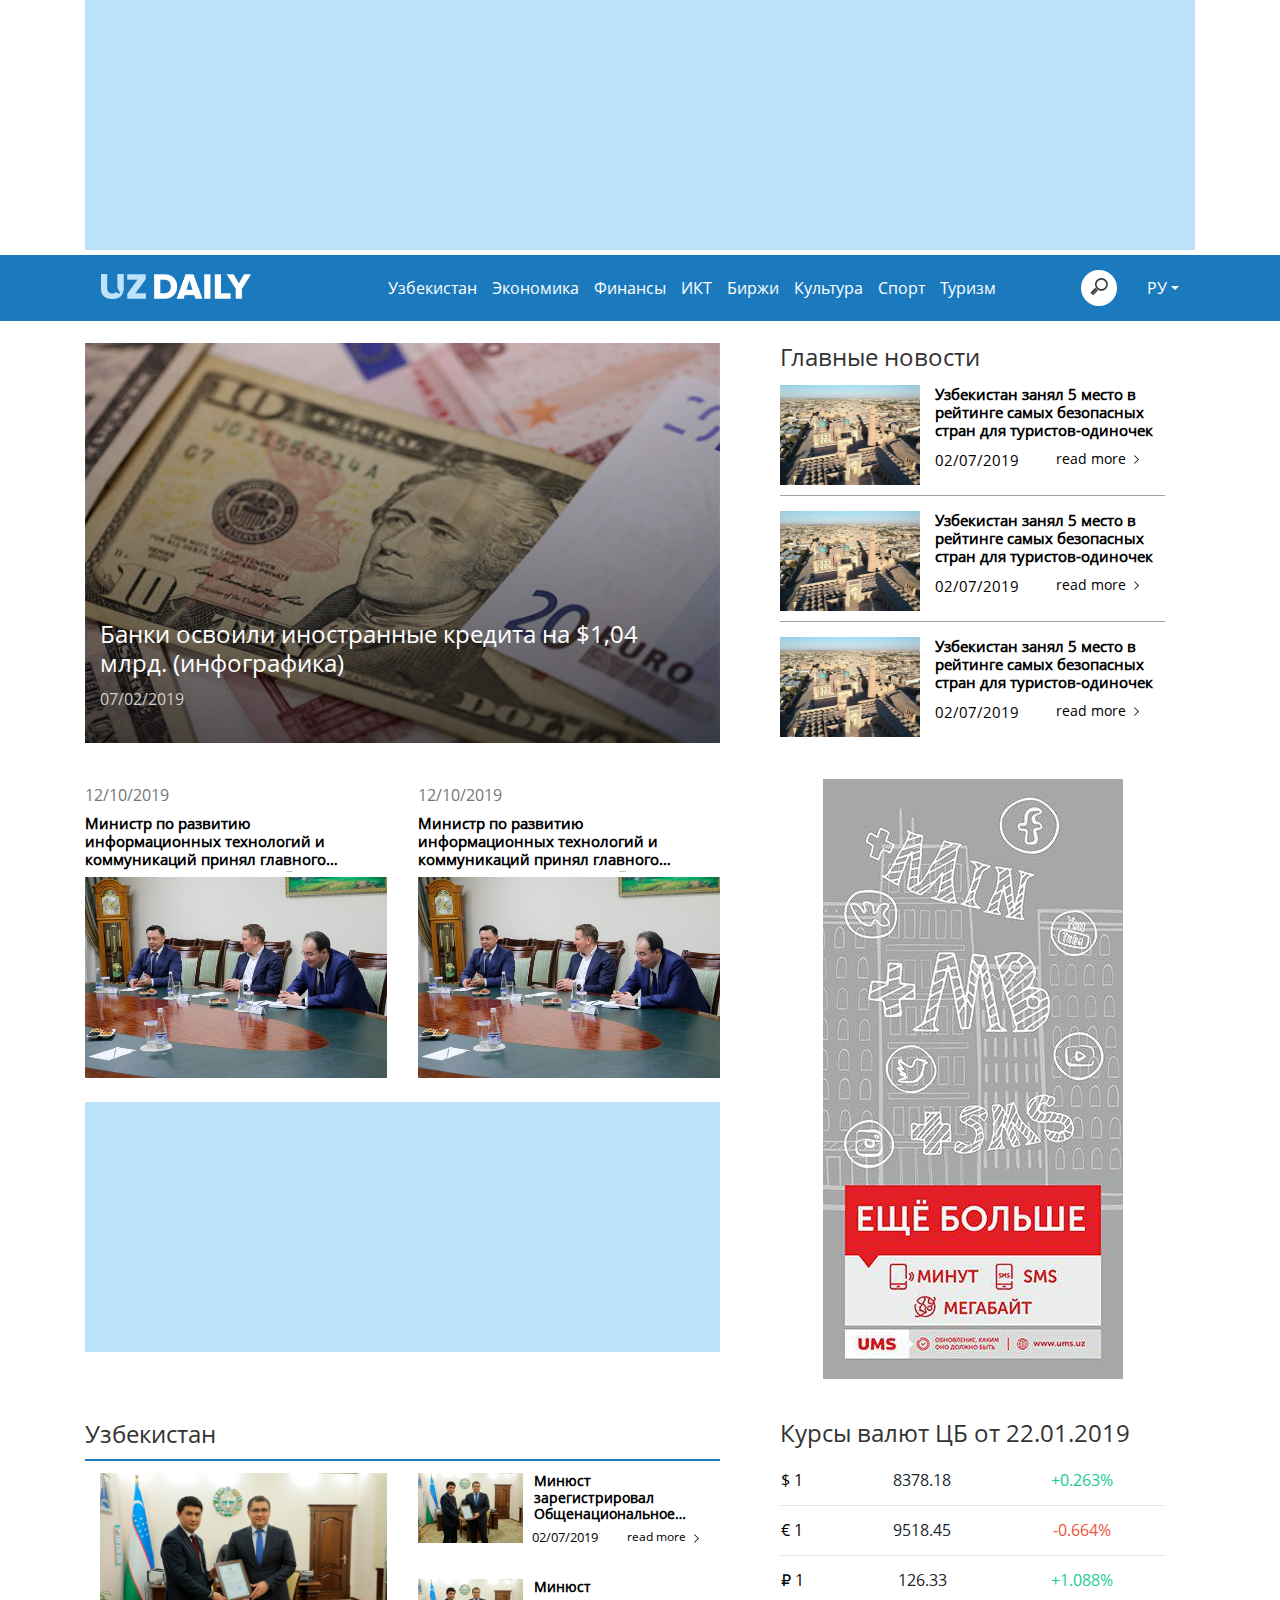
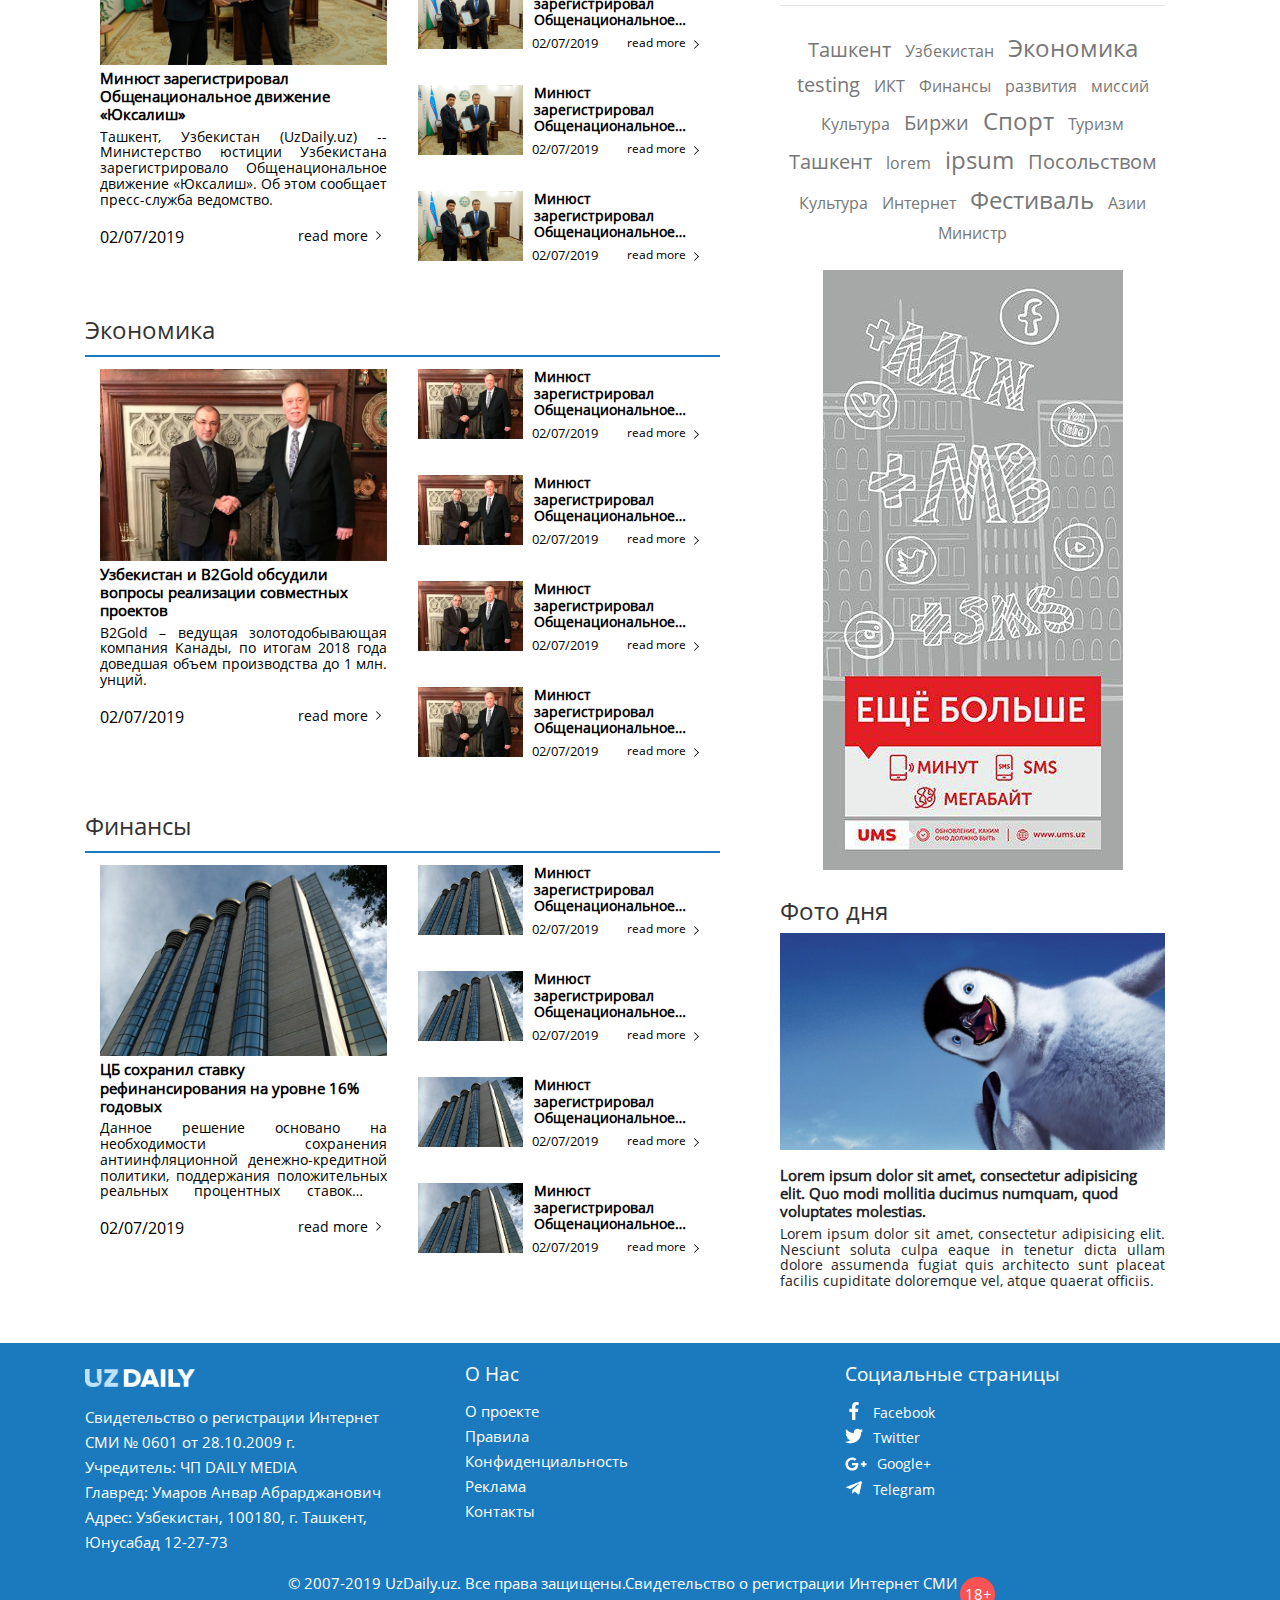
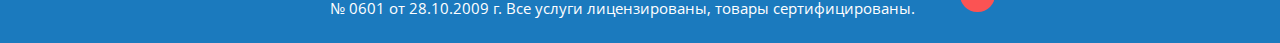
<file: index.html>
<!DOCTYPE html>
<html lang="ru">

<head>
	<meta charset="utf-8">
	<title>UzDaily</title>
	<meta name="description" content="">
	<meta http-equiv="X-UA-Compatible" content="IE=edge">
	<meta name="viewport" content="width=device-width, initial-scale=1, maximum-scale=1">	
	<meta property="og:image" content="path/to/image.jpg">
	<meta name="theme-color" content="#000">
	<link rel="stylesheet" href="css/main.min.css">
</head>
<body>
<div class="container">
	<div id="ad" class="ad col-12"></div>
</div>
<div class="conatiner-fluid nav_container sticky-top">
	<div class="container">
		<nav class="navbar navbar-expand-lg">
			<button class="navbar-toggler" type="button" data-toggle="collapse" data-target="#navbarSupportedContent" aria-controls="navbarSupportedContent" aria-expanded="false" aria-label="Toggle navigation">
 				<img src="img/bars.svg" alt="" width="25px">
      </button>
      <a href="index.html" class="navbar-brand logo"><img class="img_logo img-fluid" src="img/logo.png" alt="logo"/></a>
        <form id="search-form" class="form-inline searching ml-auto pos_med_rel display_media_block"  target="_blank">
          <input class="search-box" type="search" placeholder="Search" aria-label="Search" title="Search">
        </form>
        <div class="dropdown pos_med_rel display_media_block">
          <a class="dropdown-toggle" id="dropdown09" data-toggle="dropdown" aria-haspopup="true" aria-expanded="false">РУ</a>
          <div class="dropdown-menu" aria-labelledby="dropdown09">
            <a class="dropdown-item" > ENG</a>
            <a class="dropdown-item" > УЗ</a>
          </div>
        </div>
			<div id="navbarSupportedContent" class="collapse navbar-collapse" >
				<ul class="navbar-nav m-auto">
					<li class="nav-item"><a href="section.html">Узбекистан</a></li>
					<li class="nav-item"><a href="section.html">Экономика</a></li>
					<li class="nav-item"><a href="section.html">Финансы</a></li>
					<li class="nav-item"><a href="section.html">ИКТ</a></li>
					<li class="nav-item"><a href="section.html">Биржи</a></li>
					<li class="nav-item"><a href="section.html">Культура</a></li>
					<li class="nav-item"><a href="section.html">Спорт</a></li>
					<li class="nav-item"><a href="section.html">Туризм</a></li>
				</ul>        
      </div>
        <form class="form-inline searching ml-auto pos_med_rel dis_no_med">
          <input class="" type="search" placeholder="Search" aria-label="Search" title="Search">
        </form>
        <div class="dropdown pos_med_rel dis_no_med">
          <a class="dropdown-toggle" id="dropdown09" data-toggle="dropdown" aria-haspopup="true" aria-expanded="false">РУ</a>
          <div class="dropdown-menu" aria-labelledby="dropdown09">
            <a class="dropdown-item" > ENG</a>
            <a class="dropdown-item" > УЗ</a>
          </div>
        </div>
		</nav>			
	</div>
</div>
<div class="container">
  <section>
    <div class="row justify-content-between">
      <div class="col-xl-7 col-lg-7 col-md-8 col-12">
        <div class="main">
          <a href="uzbekistan.html">
              <div class="main_img" style="	background-image:  linear-gradient(rgba(0, 0 , 0, 0),rgba(0, 0 , 0, 0.6)), url('./img/dollar.jpg')">
                <div class="text">
                  <div class="context">
                    <h3 class="header">Банки освоили иностранные кредита на $1,04 млрд. (инфографика)</h3>
                    <p class="date">07/02/2019</p>
                  </div>
                </div>
              </div>
            </a>
        </div>
      </div>
      <div class="col-xl-5 col-lg-5 col-md-4 col-12">
        <div class="right_news">
          <h3 class="news_header">Главные новости</h3>            
          <div class="block_small justify-content-between">
            <a href="#">
              <img class=" right_news_img" src="img/bukhara.jpg" alt="">
              <div class="sec_text">
                <h3 class="title text_wrap">Узбекистан занял 5 место в рейтинге самых безопасных стран для туристов-одиночек</h3>
                <p class="date mt-2">02/07/2019<a href="#" class="read_more ">read more<svg class="svgIcon-use" width="19" height="19"><path d="M7.6 5.138L12.03 9.5 7.6 13.862l-.554-.554L10.854 9.5 7.046 5.692" fill-rule="evenodd"></path></svg></a></p>
              </div>
            </a>
          </div>
          <div class="block_small justify-content-between">
            <a href="#">
              <img class=" right_news_img" src="img/bukhara.jpg" alt="">
              <div class="sec_text">
                <h3 class="title text_wrap">Узбекистан занял 5 место в рейтинге самых безопасных стран для туристов-одиночек</h3>
                <p class="date mt-2">02/07/2019<a href="#" class="read_more ">read more<svg class="svgIcon-use" width="19" height="19"><path d="M7.6 5.138L12.03 9.5 7.6 13.862l-.554-.554L10.854 9.5 7.046 5.692" fill-rule="evenodd"></path></svg></a></p>
              </div>
           </a>
          </div>
          <div class="block_small ustify-content-between without_border">
            <a href="#">
              <img class=" right_news_img" src="img/bukhara.jpg" alt="">
              <div class="sec_text">
               <h3 class="title text_wrap">Узбекистан занял 5 место в рейтинге самых безопасных стран для туристов-одиночек</h3>              
               <p class="date mt-2">02/07/2019<a href="#" class="read_more">read more<svg class="svgIcon-use" width="19" height="19"><path d="M7.6 5.138L12.03 9.5 7.6 13.862l-.554-.554L10.854 9.5 7.046 5.692" fill-rule="evenodd"></path></svg></a></p>
              </div>
          </div>
        </div>
      </div>
    </div>
  </section>   
</div>
<div class="container">
  <section >
    <div class="row justify-content-between second_new_content">
      <div class="col-xl-7 col-lg-7 col-md-8 col-12">
        <div class="dis_flex">          
          <div class="col-xl-6 col-lg-6 col-md-6 col-12 padding_left">
            <a href="#" class="" >
              <p class="date">12/10/2019</p>
              <h3 class="title text_wrap">Министр по развитию информационных технологий и коммуникаций принял главного операционного директора Группы компаний VEON</h3>
              <div class="img_sec"><img  class="img_sec img-fluid" src="img/mitc.jpg" alt=""></div>
            </a>
          </div>
          <div class="col-xl-6 col-lg-6 col-md-6 col-12 padding-right">
            <a href="#" class="" >
              <p class="date">12/10/2019</p>
              <h3 class="title text_wrap">Министр по развитию информационных технологий и коммуникаций принял главного операционного директора Группы компаний VEON</h3>
              <div class="img_sec"><img  class="img_sec img-fluid" src="img/mitc.jpg" alt=""></div>
            </a>
          </div>
        </div>  
        <div class="ad mt-4">            
        </div>             
      </div>
      <div class="col-xl-5 col-lg-5 col-md-4 col-12">
        <div class="right_news">
          <div class="ad_media text-center">
            <img src="img/photo_2019.jpg" alt="" class="img-fluid">
          </div>
        </div>
      </div>
    </div>
  </section>
</div>
<div class="container">
  <section>
    <div class="row justify-content-between">
     <div class="col-xl-7 col-lg-7 col-md-8 col-12">
       <div class="sub_content">
         <a href="section.html"><h3 class="news_header">Узбекистан</h3></a>
         <div class="dis_flex">
           <div class="col-xl-6 col-lg-6 col-md-6 col-12 mt-1">
            <a href="#">
             <img class="img-fluid" src="img/yuksalish.jpg" alt="">
             <h3 class="title mt-1 text_wrap">Минюст зарегистрировал Общенациональное движение «Юксалиш»</h3>
             <p class="summary text_wrap_sum"> Ташкент, Узбекистан (UzDaily.uz) -- Министерство юстиции Узбекистана зарегистрировало Общенациональное движение «Юксалиш». Об этом сообщает пресс-служба ведомство.</p> 
             <div class=""><p class="date">02/07/2019<a href="#" class="read_more mr-0">read more<svg class="svgIcon-use" width="19" height="19"><path d="M7.6 5.138L12.03 9.5 7.6 13.862l-.554-.554L10.854 9.5 7.046 5.692" fill-rule="evenodd"></path></svg></a></p></div>
             </a>
           </div>
           <div class="col-xl-6 col-lg-6 col-md-6 col-12 mt-1">  
             <div class="block_xs">
               <a href="" class="img_xs_link"><img src="img/yuksalish.jpg" class=" img_xs" alt="">
               <div class=""><h3 class="title text_wrap">Минюст зарегистрировал Общенациональное движение «Юксалиш»</h3>
               <p class="date">02/07/2019<a href="#" class="read_more ">read more<svg class="svgIcon-use" width="19" height="19"><path d="M7.6 5.138L12.03 9.5 7.6 13.862l-.554-.554L10.854 9.5 7.046 5.692" fill-rule="evenodd"></path></svg></a></p></div>
               </a>
             </div>
             <div class="block_xs">
              <a href="#">
               <img src="img/yuksalish.jpg" class="img_xs" alt="">
               <div class=""><h3 class="title text_wrap">Минюст зарегистрировал Общенациональное движение «Юксалиш»</h3>
               <p class="date">02/07/2019<a href="#" class="read_more ">read more<svg class="svgIcon-use" width="19" height="19"><path d="M7.6 5.138L12.03 9.5 7.6 13.862l-.554-.554L10.854 9.5 7.046 5.692" fill-rule="evenodd"></path></svg></a></p></div>
               </a>
             </div>
             <div class="block_xs">
              <a href="#">
               <img src="img/yuksalish.jpg" class=" img_xs" alt="">
               <div class=""><h3 class="title text_wrap">Минюст зарегистрировал Общенациональное движение «Юксалиш»</h3>
               <p class="date">02/07/2019<a href="#" class="read_more ">read more<svg class="svgIcon-use" width="19" height="19"><path d="M7.6 5.138L12.03 9.5 7.6 13.862l-.554-.554L10.854 9.5 7.046 5.692" fill-rule="evenodd"></path></svg></a></p></div>
               </a>
             </div>
             <div class="block_xs">
              <a href="#">             
               <img src="img/yuksalish.jpg" class="img_xs" alt="">
               <div class=""><h3 class="title text_wrap">Минюст зарегистрировал Общенациональное движение «Юксалиш»</h3>
               <p class="date">02/07/2019<a href="#" class="read_more">read more<svg class="svgIcon-use" width="19" height="19"><path d="M7.6 5.138L12.03 9.5 7.6 13.862l-.554-.554L10.854 9.5 7.046 5.692" fill-rule="evenodd"></path></svg></a></p></div>
               </a>

             </div>
           </div>
         </div>
       </div>
      <div class="sub_content">
       <a href="section.html"><h3 class="news_header">Экономика</h3></a>
       <div class="dis_flex">
        <div class="col-xl-6 col-lg-6 col-md-6 col-12 mt-1">
          <a href="#">
         <img class="img-fluid" src="img/uzbek.jpg" alt="">
         <h3 class="title mt-1 text_wrap">Узбекистан и B2Gold обсудили вопросы реализации совместных проектов</h3>
         <p class="summary text_wrap_sum"> B2Gold – ведущая золотодобывающая компания Канады, по итогам 2018 года доведшая объем производства до 1 млн. унций.</p> 
         <div class=""><p class="date">02/07/2019<a href="#" class="read_more mr-0">read more<svg class="svgIcon-use" width="19" height="19"><path d="M7.6 5.138L12.03 9.5 7.6 13.862l-.554-.554L10.854 9.5 7.046 5.692" fill-rule="evenodd"></path></svg></a></p></div>
       </a>
        </div>
        <div class="col-xl-6 col-lg-6 col-md-6 col-12 mt-1"> 
         <div class="block_xs">
          <a href="#">
          <img src="img/uzbek.jpg" class="img_xs" alt="">
          <div class=""><h3 class="title text_wrap">Минюст зарегистрировал Общенациональное движение «Юксалиш»</h3>
          <p class="date">02/07/2019<a href="#" class="read_more ">read more<svg class="svgIcon-use" width="19" height="19"><path d="M7.6 5.138L12.03 9.5 7.6 13.862l-.554-.554L10.854 9.5 7.046 5.692" fill-rule="evenodd"></path></svg></a></p></div>
        </a>
         </div>
         <div class="block_xs">
          <a href="#">
          <img src="img/uzbek.jpg" class="img_xs" alt="">
          <div class=""><h3 class="title text_wrap">Минюст зарегистрировал Общенациональное движение «Юксалиш»</h3>
          <p class="date">02/07/2019<a href="#" class="read_more ">read more<svg class="svgIcon-use" width="19" height="19"><path d="M7.6 5.138L12.03 9.5 7.6 13.862l-.554-.554L10.854 9.5 7.046 5.692" fill-rule="evenodd"></path></svg></a></p></div>
        </a>
         </div>
         <div class="block_xs">
          <a href="#">
          <img src="img/uzbek.jpg" class="img_xs" alt="">
          <div class=""><h3 class="title text_wrap">Минюст зарегистрировал Общенациональное движение «Юксалиш»</h3>
          <p class="date">02/07/2019<a href="#" class="read_more ">read more<svg class="svgIcon-use" width="19" height="19"><path d="M7.6 5.138L12.03 9.5 7.6 13.862l-.554-.554L10.854 9.5 7.046 5.692" fill-rule="evenodd"></path></svg></a></p></div>
        </a>
         </div>
         <div class="block_xs">
          <a href="#">
          <img src="img/uzbek.jpg" class="img_xs" alt="">
          <div class=""><h3 class="title text_wrap">Минюст зарегистрировал Общенациональное движение «Юксалиш»</h3>
          <p class="date">02/07/2019<a href="#" class="read_more">read more<svg class="svgIcon-use" width="19" height="19"><path d="M7.6 5.138L12.03 9.5 7.6 13.862l-.554-.554L10.854 9.5 7.046 5.692" fill-rule="evenodd"></path></svg></a></p></div>
          </a>
         </div>
        </div>
       </div>
      </div>
      <div class="sub_content">
       <a href="section.html"><h3 class="news_header">Финансы</h3></a>
       <div class="dis_flex">
        <div class="col-xl-6 col-lg-6 col-md-6 col-12 mt-1">
          <a href="#">
         <img class="img-fluid" src="img/cbu.jpg" alt="">
         <h3 class="title mt-1 text_wrap">ЦБ сохранил ставку рефинансирования на уровне 16% годовых</h3>
         <p class="summary text_wrap_sum">Данное решение основано на необходимости сохранения антиинфляционной денежно-кредитной политики, поддержания положительных реальных процентных ставок и снижения инфляционных ожиданий.</p> 
         <div class=""><p class="date">02/07/2019<a href="#" class="read_more mr-0 ">read more<svg class="svgIcon-use" width="19" height="19"><path d="M7.6 5.138L12.03 9.5 7.6 13.862l-.554-.554L10.854 9.5 7.046 5.692" fill-rule="evenodd"></path></svg></a></p></div>
       </a>
        </div>
        <div class="col-xl-6 col-lg-6 col-md-6 col-12 mt-1"> 
         <div class="block_xs">
          <a href="#">
          <img src="img/cbu.jpg" class=" img_xs" alt="">
          <div class=""><h3 class="title text_wrap">Минюст зарегистрировал Общенациональное движение «Юксалиш»</h3>
          <p class="date">02/07/2019<a href="#" class="read_more ">read more<svg class="svgIcon-use" width="19" height="19"><path d="M7.6 5.138L12.03 9.5 7.6 13.862l-.554-.554L10.854 9.5 7.046 5.692" fill-rule="evenodd"></path></svg></a></p></div></a>
         </div>
         <div class="block_xs">
          <a href="#">
          <img src="img/cbu.jpg" class=" img_xs" alt="">
          <div class=""><h3 class="title text_wrap">Минюст зарегистрировал Общенациональное движение «Юксалиш»</h3>
          <p class="date">02/07/2019<a href="#" class="read_more ">read more<svg class="svgIcon-use" width="19" height="19"><path d="M7.6 5.138L12.03 9.5 7.6 13.862l-.554-.554L10.854 9.5 7.046 5.692" fill-rule="evenodd"></path></svg></a></p></div></a>
         </div>
         <div class="block_xs">
          <a href="#">
          <img src="img/cbu.jpg" class=" img_xs" alt="">
          <div class=""><h3 class="title text_wrap">Минюст зарегистрировал Общенациональное движение «Юксалиш»</h3>
          <p class="date">02/07/2019<a href="#" class="read_more ">read more<svg class="svgIcon-use" width="19" height="19"><path d="M7.6 5.138L12.03 9.5 7.6 13.862l-.554-.554L10.854 9.5 7.046 5.692" fill-rule="evenodd"></path></svg></a></p></div></a>
         </div>
         <div class="block_xs">
          <a href="#">
          <img src="img/cbu.jpg" class=" img_xs" alt="">
          <div class=""><h3 class="title text_wrap">Минюст зарегистрировал Общенациональное движение «Юксалиш»</h3>
          <p class="date">02/07/2019<a href="#" class="read_more ">read more<svg class="svgIcon-use" width="19" height="19"><path d="M7.6 5.138L12.03 9.5 7.6 13.862l-.554-.554L10.854 9.5 7.046 5.692" fill-rule="evenodd"></path></svg></a></p></div></a>
         </div>
        </div>
       </div>
      </div>
     </div>
    <div class="col-xl-5 col-lg-5 col-md-4 col-12 padding_box">
      <div class="currency">
        <h3 class="news_header">Курсы валют ЦБ от <span class="current_date">22.01.2019</span></h3>
        <div class="currency_table">
          <table>
            <tr class="">
               <td class="">
                <a href="curview-id-5.html"> &#36; 1</a>
             </td>
               <td align="center" class="">8378.18 </td>
               <td align="center" class=""><span class="increase">+0.263%</span></td>
             </tr>
             <tr class="">
               <td><a href="curview-id-15.html">&#128; 1</a>
             </td>
               <td align="center"> 9518.45 </td>
               <td align="center"><span class="decrease">-0.664%</span></td>
             </tr>
             <tr class="">
               <td class=""><a href="curview-id-18.html">&#8381;  1</a>
             </td>
               <td class="" align="center">126.33</td>
               <td class="" align="center"><span class="increase">+1.088%</span></td>
             </tr>
           </table>
        </div>       
      </div>
      <div class="tag_cloud text-center">
        <ul class="cloud">
          <li><a href="#" class="tag_cloud_links">Ташкент</a></li>
          <li><a href="#" class="tag_cloud_links">Узбекистан</a></li>
          <li><a href="#" class="tag_cloud_links">Экономика</a></li>
          <li><a href="#" class="tag_cloud_links">testing</a></li>
          <li><a href="#" class="tag_cloud_links">ИКТ</a></li>
          <li><a href="#" class="tag_cloud_links">Финансы</a></li>
          <li><a href="#" class="tag_cloud_links">развития</a></li>
          <li><a href="#" class="tag_cloud_links"> миссий </a></li>
          <li><a href="#" class="tag_cloud_links">Культура</a></li>
          <li><a href="#" class="tag_cloud_links">Биржи</a></li>
          <li><a href="#" class="tag_cloud_links">Спорт</a></li>
          <li><a href="#" class="tag_cloud_links">Туризм</a></li>
          <li><a href="#" class="tag_cloud_links">Ташкент</a></li>
          <li><a href="#" class="tag_cloud_links">lorem</a></li>
          <li><a href="#" class="tag_cloud_links">ipsum</a></li>
          <li><a href="#" class="tag_cloud_links">Посольством</a></li>
          <li><a href="#" class="tag_cloud_links">Культура</a></li>
          <li><a href="#" class="tag_cloud_links">Интернет</a></li>
          <li><a href="#" class="tag_cloud_links">Фестиваль</a></li>
          <li><a href="#" class="tag_cloud_links">Азии</a></li>
          <li><a href="#" class="tag_cloud_links">Министр</a></li>
        </ul>
      </div>
      <div class="ad_media text-center mt-4 ">
        <div class="col-12"><img src="img/photo_2019.jpg" alt="" class="img-fluid"></div>        
      </div>
      <div class="photo_of_day">
        <h3 class="news_header">Фото дня</h3>
        <div class="cur_photo">
          <img src="img/Photo.jpg" class= "img-fluid photo_of_day_img" alt="">
          <h3 class="title mt-3">Lorem ipsum dolor sit amet, consectetur adipisicing elit. Quo modi mollitia ducimus numquam, quod voluptates molestias.</h3>
          <p class="summary">Lorem ipsum dolor sit amet, consectetur adipisicing elit. Nesciunt soluta culpa eaque in tenetur dicta ullam dolore assumenda fugiat quis architecto sunt placeat facilis cupiditate doloremque vel, atque quaerat officiis.</p>
        </div>
      </div>
     </div>
    </div>
  </section>
</div>
<div class="conatiner-fluid m-0 p-0">
  <footer class="footer">
    <div class="container">
      <div class="footer_margin">
      <div class="row justify-content-between">
          <div class="col-xl-4 col-lg-4 col-md-4 col-12">
            <a href="#" class="navbar-brand logo"><img class="img_logo img-fluid" src="img/logo.png" alt="logo"/></a>
            <ul class="">
              <li class="">Свидетельство о регистрации Интернет </li>
              <li class="">СМИ № 0601 от 28.10.2009 г.</li>
              <li class="">Учредитель: ЧП DAILY MEDIA</li>
              <li class="">Главред: Умаров Анвар Абрарджанович</li>
              <li class="">Адрес: Узбекистан, 100180, г. Ташкент, Юнусабад 12-27-73</li>
            </ul>
          </div>
          <div class="col-xl-4 col-lg-4 col-md-4 col-12">
            <h3 class="footer_header">О Нас</h3>
            <ul>
              <li><a href="#">О проекте</a></li>
              <li><a href="#">Правила </a></li>
              <li><a href="#">Конфиденциальность </a></li>
              <li><a href="#">Реклама </a></li>
              <li><a href="#">Контакты</a></li>
            </ul>
            </div>
          <div class="col-xl-4 col-lg-4 col-md-4 col-12">
            <h3 class="footer_header">Социальные страницы </h3>
            <ul>
              <li><a href="#" class="d-flex">
                <svg xmlns="http://www.w3.org/2000/svg" viewBox="0 0 264 512" width="18" height="18"><path fill="#fff" d="M76.7 512V283H0v-91h76.7v-71.7C76.7 42.4 124.3 0 193.8 0c33.3 0 61.9 2.5 70.2 3.6V85h-48.2c-37.8 0-45.1 18-45.1 44.3V192H256l-11.7 91h-73.6v229"/></svg>
              <p>Facebook</p></a></li>
              <li><a href="#" class="d-flex">
                <svg xmlns="http://www.w3.org/2000/svg" viewBox="0 0 512 512" width="18" height="18"><path fill="#fff" d="M459.37 151.716c.325 4.548.325 9.097.325 13.645 0 138.72-105.583 298.558-298.558 298.558-59.452 0-114.68-17.219-161.137-47.106 8.447.974 16.568 1.299 25.34 1.299 49.055 0 94.213-16.568 130.274-44.832-46.132-.975-84.792-31.188-98.112-72.772 6.498.974 12.995 1.624 19.818 1.624 9.421 0 18.843-1.3 27.614-3.573-48.081-9.747-84.143-51.98-84.143-102.985v-1.299c13.969 7.797 30.214 12.67 47.431 13.319-28.264-18.843-46.781-51.005-46.781-87.391 0-19.492 5.197-37.36 14.294-52.954 51.655 63.675 129.3 105.258 216.365 109.807-1.624-7.797-2.599-15.918-2.599-24.04 0-57.828 46.782-104.934 104.934-104.934 30.213 0 57.502 12.67 76.67 33.137 23.715-4.548 46.456-13.32 66.599-25.34-7.798 24.366-24.366 44.833-46.132 57.827 21.117-2.273 41.584-8.122 60.426-16.243-14.292 20.791-32.161 39.308-52.628 54.253z"/></svg>
              <p>Twitter</p> </a></li>
              <li><a href="#" class="d-flex">
                <svg xmlns="http://www.w3.org/2000/svg" width="22" height="22" viewBox="0 0 640 512"><path fill="#fff" d="M386.061 228.496c1.834 9.692 3.143 19.384 3.143 31.956C389.204 370.205 315.599 448 204.8 448c-106.084 0-192-85.915-192-192s85.916-192 192-192c51.864 0 95.083 18.859 128.611 50.292l-52.126 50.03c-14.145-13.621-39.028-29.599-76.485-29.599-65.484 0-118.92 54.221-118.92 121.277 0 67.056 53.436 121.277 118.92 121.277 75.961 0 104.513-54.745 108.965-82.773H204.8v-66.009h181.261zm185.406 6.437V179.2h-56.001v55.733h-55.733v56.001h55.733v55.733h56.001v-55.733H627.2v-56.001h-55.733z"/></svg>
              <p>Google+</p></a></li>
              <li><a href="#" class="d-flex">
                <svg xmlns="http://www.w3.org/2000/svg" width="18" height="18" viewBox="0 0 448 512"><path fill="#fff" d="M446.7 98.6l-67.6 318.8c-5.1 22.5-18.4 28.1-37.3 17.5l-103-75.9-49.7 47.8c-5.5 5.5-10.1 10.1-20.7 10.1l7.4-104.9 190.9-172.5c8.3-7.4-1.8-11.5-12.9-4.1L117.8 284 16.2 252.2c-22.1-6.9-22.5-22.1 4.6-32.7L418.2 66.4c18.4-6.9 34.5 4.1 28.5 32.2z"/></svg>
              <p>Telegram</p></a></li>
            </ul>
          </div>
        </div>
        <div class="col-xl-8 col-lg-8 col-md-10 col-12 m-auto">
          <div class="d-flex">  
          <p class="text-center"> &copy; 2007-2019 UzDaily.uz. Все права защищены.Свидетельство о регистрации Интернет СМИ № 0601 от 28.10.2009 г. Все услуги лицензированы, товары сертифицированы.</p>
          <div class="age_rest"><p>18+</p></div>
          </div>
        </div>
      </div>
    </div>
  </footer>
</div>
	
	<script src="js/scripts.min.js"></script>

</body>
</html>
</file>
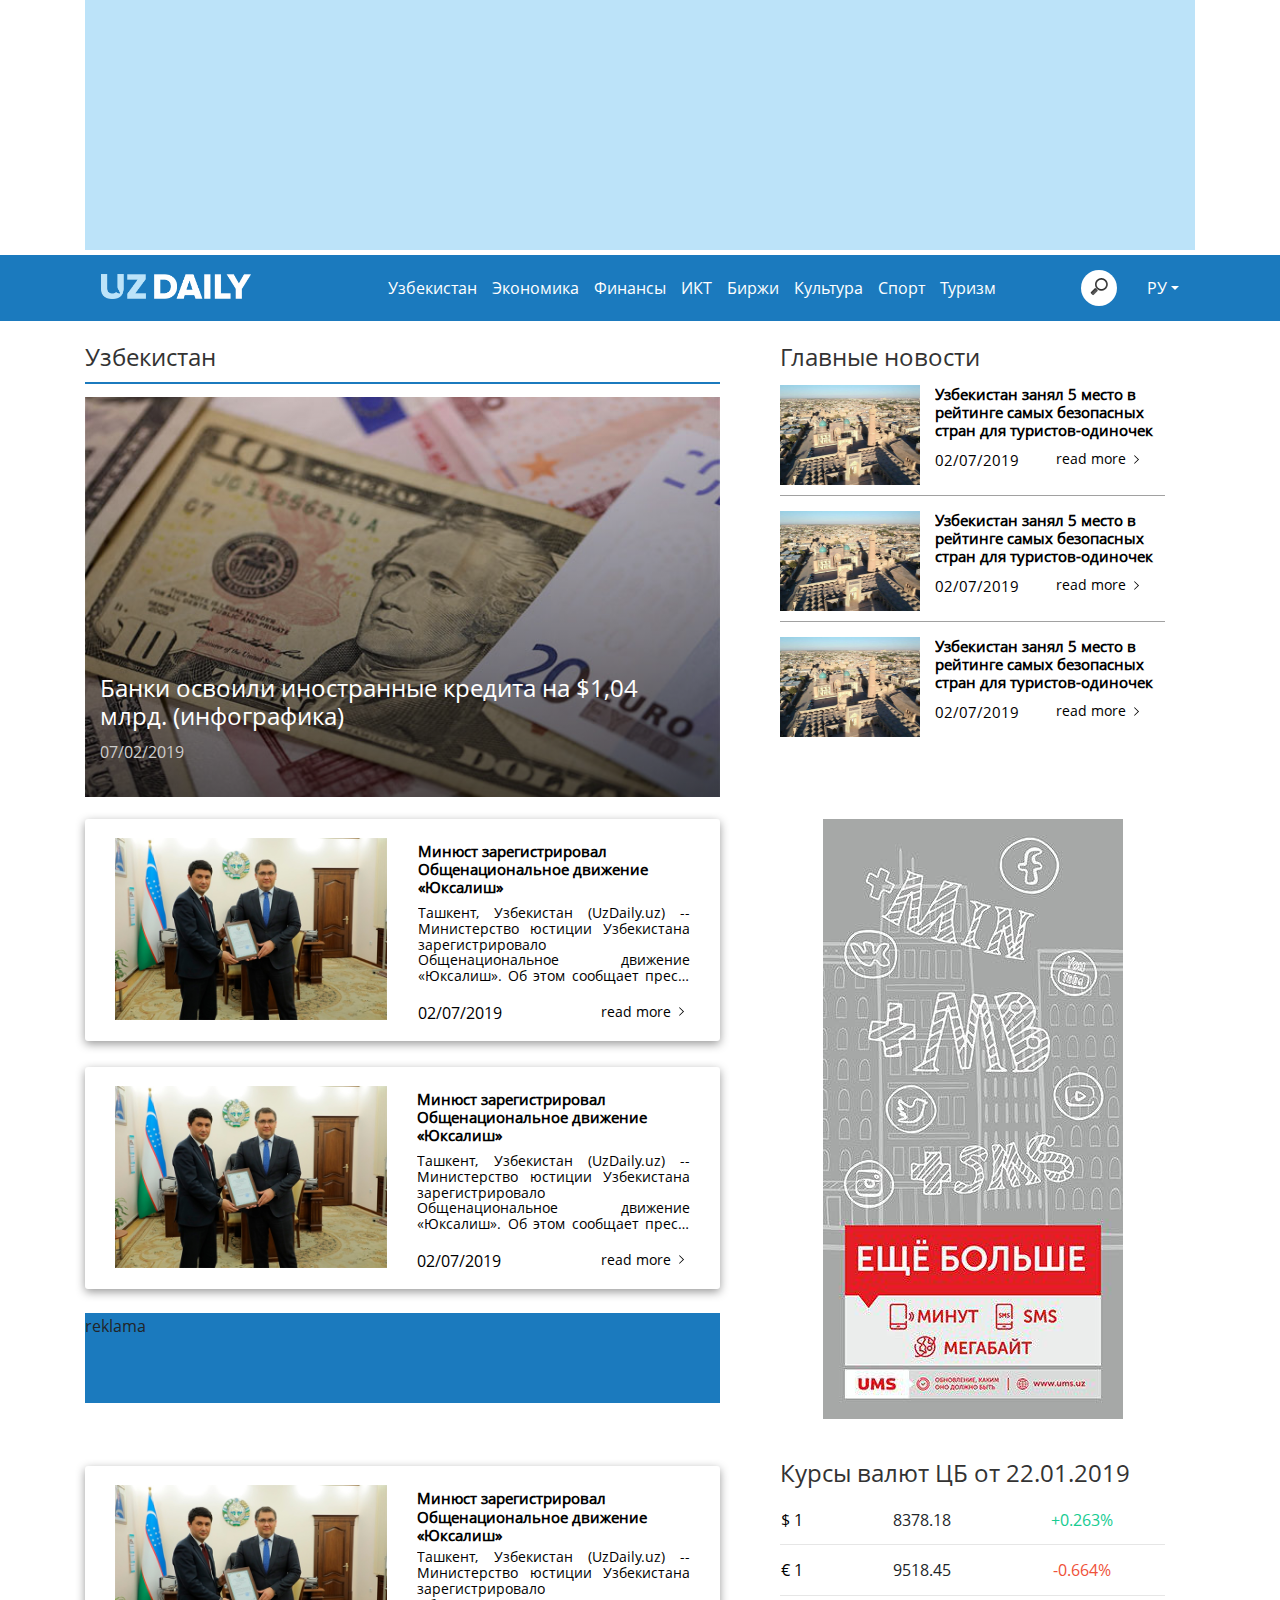
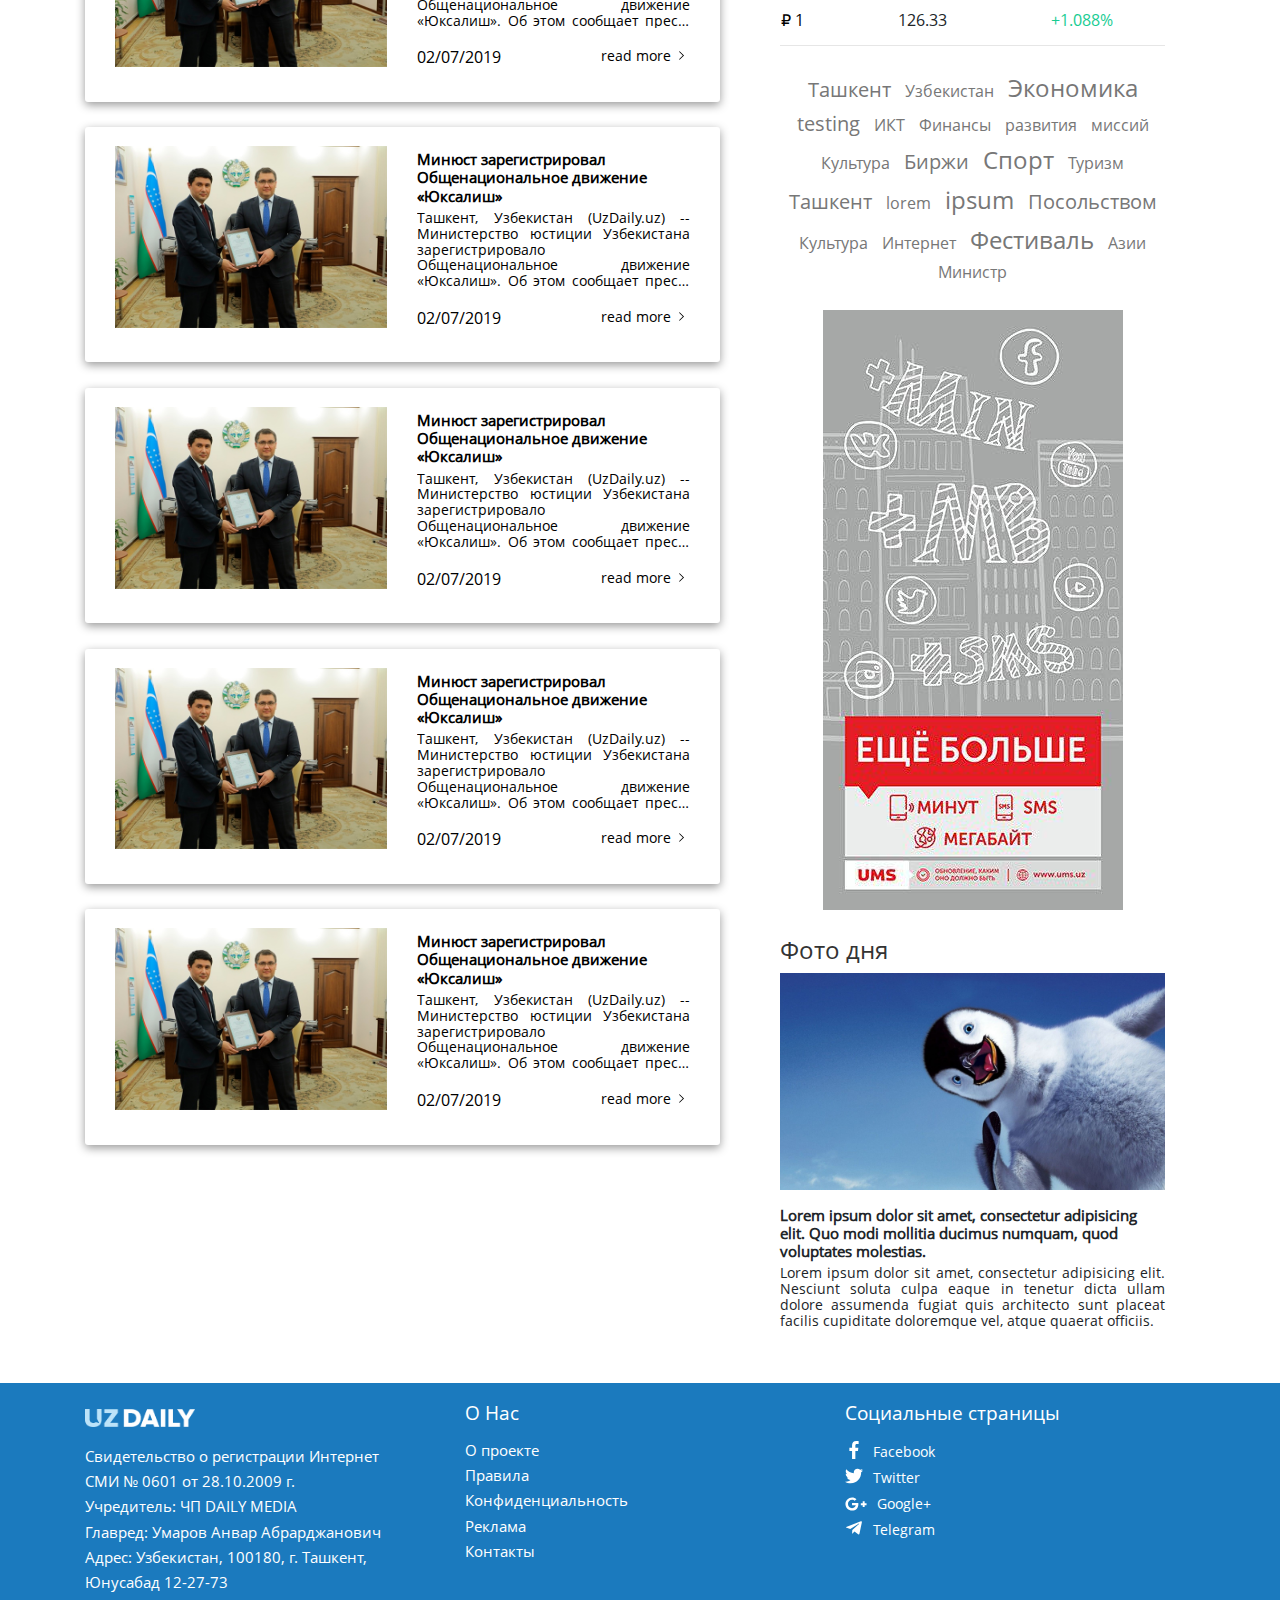
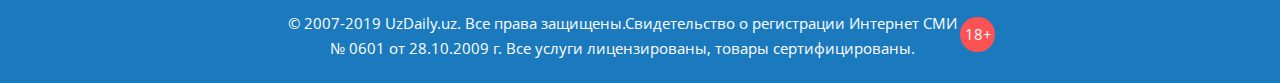
<file: section.html>
<!DOCTYPE html>
<html lang="ru">

<head>
	<meta charset="utf-8">
	<title>UzDaily</title>
	<meta name="description" content="">
	<meta http-equiv="X-UA-Compatible" content="IE=edge">
	<meta name="viewport" content="width=device-width, initial-scale=1, maximum-scale=1">	
	<meta property="og:image" content="path/to/image.jpg">
	<meta name="theme-color" content="#000">
	<link rel="stylesheet" href="css/main.min.css">
</head>
<body>
<div class="container">
	<div id="ad" class="ad col-12"></div>
</div>
<div class="conatiner-fluid nav_container sticky-top">
	<div class="container">
		<nav class="navbar navbar-expand-lg ">
			<button class="navbar-toggler" type="button" data-toggle="collapse" data-target="#navbarSupportedContent" aria-controls="navbarSupportedContent" aria-expanded="false" aria-label="Toggle navigation">
 				<img src="img/bars.svg" alt="" width="25px">
      </button>
      <a href="index.html" class="navbar-brand logo"><img class="img_logo img-fluid" src="img/logo.png" alt="logo"/></a>
      <form class="form-inline searching ml-auto pos_med_rel display_media_block">
          <input class="" type="search" placeholder="Search" aria-label="Search" title="Search">
        </form>
        <div class="dropdown pos_med_rel display_media_block">
          <a class="dropdown-toggle" id="dropdown09" data-toggle="dropdown" aria-haspopup="true" aria-expanded="false">РУ</a>
          <div class="dropdown-menu" aria-labelledby="dropdown09">
            <a class="dropdown-item" > ENG</a>
            <a class="dropdown-item" > УЗ</a>
          </div>
        </div>
			<div id="navbarSupportedContent" class="collapse navbar-collapse" >
				<ul class="navbar-nav m-auto">
					<li class="nav-item"><a href="#">Узбекистан</a></li>
					<li class="nav-item"><a href="#">Экономика</a></li>
					<li class="nav-item"><a href="#">Финансы</a></li>
					<li class="nav-item"><a href="#">ИКТ</a></li>
					<li class="nav-item"><a href="#">Биржи</a></li>
					<li class="nav-item"><a href="#">Культура</a></li>
					<li class="nav-item"><a href="#">Спорт</a></li>
					<li class="nav-item"><a href="#">Туризм</a></li>
				</ul>        
      </div>
      <!-- <div class="smth"> -->
        <form class="form-inline searching ml-auto pos_med_rel dis_no_med">
          <input class="" type="search" placeholder="Search" aria-label="Search" title="Search">
        </form>
        <div class="dropdown pos_med_rel dis_no_med">
          <a class="dropdown-toggle" id="dropdown09" data-toggle="dropdown" aria-haspopup="true" aria-expanded="false">РУ</a>
          <div class="dropdown-menu" aria-labelledby="dropdown09">
            <a class="dropdown-item" > ENG</a>
            <a class="dropdown-item" > УЗ</a>
          </div>
        </div>
        <!-- </div> -->
		</nav>			
	</div>
</div>
<div class="container">
  <section>
    <div class="row justify-content-between">
      <div class="col-xl-7 col-lg-7 col-md-8 col-12">
        <div class="main section">
          <a href="uzbekistan.html">
              <h3 class="news_header border_bottom">Узбекистан</h3>
              <div class="main_img" style="	background-image:  linear-gradient(rgba(0, 0 , 0, 0),rgba(0, 0 , 0, 0.6)), url('./img/dollar.jpg')">
                <div class="text">
                  <div class="context">
                    <h3 class="header">Банки освоили иностранные кредита на $1,04 млрд. (инфографика)</h3>
                    <p class="date">07/02/2019</p>
                  </div>
                </div>
              </div>
            </a>
        </div>
      </div>
       <div class="col-xl-5 col-lg-5 col-md-4 col-12">
        <div class="right_news">
          <h3 class="news_header">Главные новости</h3>            
          <div class="block_small justify-content-between">
            <a href="#">
              <img class=" right_news_img" src="img/bukhara.jpg" alt="">
              <div class="sec_text">
                <h3 class="title text_wrap">Узбекистан занял 5 место в рейтинге самых безопасных стран для туристов-одиночек</h3>
                <p class="date mt-2">02/07/2019<a href="#" class="read_more ">read more<svg class="svgIcon-use" width="19" height="19"><path d="M7.6 5.138L12.03 9.5 7.6 13.862l-.554-.554L10.854 9.5 7.046 5.692" fill-rule="evenodd"></path></svg></a></p>
              </div>
            </a>
          </div>
          <div class="block_small justify-content-between">
            <a href="#">
              <img class=" right_news_img" src="img/bukhara.jpg" alt="">
              <div class="sec_text">
                <h3 class="title text_wrap">Узбекистан занял 5 место в рейтинге самых безопасных стран для туристов-одиночек</h3>
                <p class="date mt-2">02/07/2019<a href="#" class="read_more ">read more<svg class="svgIcon-use" width="19" height="19"><path d="M7.6 5.138L12.03 9.5 7.6 13.862l-.554-.554L10.854 9.5 7.046 5.692" fill-rule="evenodd"></path></svg></a></p>
              </div>
           </a>
          </div>
          <div class="block_small ustify-content-between without_border">
            <a href="#">
              <img class=" right_news_img" src="img/bukhara.jpg" alt="">
              <div class="sec_text">
               <h3 class="title text_wrap">Узбекистан занял 5 место в рейтинге самых безопасных стран для туристов-одиночек</h3>              
               <p class="date mt-2">02/07/2019<a href="#" class="read_more">read more<svg class="svgIcon-use" width="19" height="19"><path d="M7.6 5.138L12.03 9.5 7.6 13.862l-.554-.554L10.854 9.5 7.046 5.692" fill-rule="evenodd"></path></svg></a></p>
              </div>
          </div>
        </div>
      </div>
    </div>
  </section>   
</div>
<div class="container">
  <section >
    <div class="row justify-content-between second_new_content">
      <div class="col-xl-7 col-lg-7 col-md-8 col-12">
        <div class="dis_flex box_shadow">
          <div class="col-xl-6 col-lg-6 col-md-6 col-12 mt-1">
            <a href=""><img class="img-fluid" src="img/yuksalish.jpg" alt=""></a>
          </div>
          <div class="col-xl-6 col-lg-6 col-md-6 col-12 mt-1">
          <a href="#">
            <h3 class="title mt-1 text_wrap">Минюст зарегистрировал Общенациональное движение «Юксалиш»</h3>
             <p class="summary text_wrap_sum"> Ташкент, Узбекистан (UzDaily.uz) -- Министерство юстиции Узбекистана зарегистрировало Общенациональное движение «Юксалиш». Об этом сообщает пресс-служба ведомство.</p> 
             <div class=""><p class="date">02/07/2019<a href="#" class="read_more">read more<svg class="svgIcon-use" width="19" height="19"><path d="M7.6 5.138L12.03 9.5 7.6 13.862l-.554-.554L10.854 9.5 7.046 5.692" fill-rule="evenodd"></path></svg></a></p></div>
          </a>        
          </div>  
        </div>  
        <div class="dis_flex margin_block box_shadow">
          <div class="col-xl-6 col-lg-6 col-md-6 col-12 mt-1">
           <a href=""><img class="img-fluid" src="img/yuksalish.jpg" alt=""></a>
          </div>
          <a href="#">
          <div class="col-xl-6 col-lg-6 col-md-6 col-12 mt-1">
            <h3 class="title mt-1 text_wrap">Минюст зарегистрировал Общенациональное движение «Юксалиш»</h3>
             <p class="summary text_wrap_sum"> Ташкент, Узбекистан (UzDaily.uz) -- Министерство юстиции Узбекистана зарегистрировало Общенациональное движение «Юксалиш». Об этом сообщает пресс-служба ведомство.</p> 
             <div class=""><p class="date">02/07/2019<a href="#" class="read_more">read more<svg class="svgIcon-use" width="19" height="19"><path d="M7.6 5.138L12.03 9.5 7.6 13.862l-.554-.554L10.854 9.5 7.046 5.692" fill-rule="evenodd"></path></svg></a></p></div>
          </div>  
          </a>        
        </div>
        <div class="ad_small mt-4">
          reklama
        </div>             
      </div>
      <div class="col-xl-5 col-lg-5 col-md-4 col-12">
        <div class="right_news">
          <div class="ad_media text-center">
            <img src="img/photo_2019.jpg" alt="" class="img-fluid">
          </div>
        </div>
      </div>
    </div>
  </section>
</div>
<div class="container">
  <section>
    <div class="row justify-content-between">
     <div class="col-xl-7 col-lg-7 col-md-8 col-12">
      <div class="dis_flex margin_block box_shadow">
          <div class="col-xl-6 col-lg-6 col-md-6 col-12 mt-1">
           <a href=""><img class="img-fluid" src="img/yuksalish.jpg" alt=""></a>
          </div>
          <a href="#">
          <div class="col-xl-6 col-lg-6 col-md-6 col-12 mt-1">
            <h3 class="title mt-1 text_wrap">Минюст зарегистрировал Общенациональное движение «Юксалиш»</h3>
             <p class="summary text_wrap_sum"> Ташкент, Узбекистан (UzDaily.uz) -- Министерство юстиции Узбекистана зарегистрировало Общенациональное движение «Юксалиш». Об этом сообщает пресс-служба ведомство.</p> 
             <div class=""><p class="date">02/07/2019<a href="#" class="read_more">read more<svg class="svgIcon-use" width="19" height="19"><path d="M7.6 5.138L12.03 9.5 7.6 13.862l-.554-.554L10.854 9.5 7.046 5.692" fill-rule="evenodd"></path></svg></a></p></div>
          </div>  
          </a>        
        </div>
        <div class="dis_flex margin_block box_shadow">
          <div class="col-xl-6 col-lg-6 col-md-6 col-12 mt-1">
           <a href=""><img class="img-fluid" src="img/yuksalish.jpg" alt=""></a>
          </div>
          <a href="#">
          <div class="col-xl-6 col-lg-6 col-md-6 col-12 mt-1">
            <h3 class="title mt-1 text_wrap">Минюст зарегистрировал Общенациональное движение «Юксалиш»</h3>
             <p class="summary text_wrap_sum"> Ташкент, Узбекистан (UzDaily.uz) -- Министерство юстиции Узбекистана зарегистрировало Общенациональное движение «Юксалиш». Об этом сообщает пресс-служба ведомство.</p> 
             <div class=""><p class="date">02/07/2019<a href="#" class="read_more">read more<svg class="svgIcon-use" width="19" height="19"><path d="M7.6 5.138L12.03 9.5 7.6 13.862l-.554-.554L10.854 9.5 7.046 5.692" fill-rule="evenodd"></path></svg></a></p></div>
          </div>  
          </a>        
        </div>
        <div class="dis_flex margin_block box_shadow">
          <div class="col-xl-6 col-lg-6 col-md-6 col-12 mt-1">
           <a href=""><img class="img-fluid" src="img/yuksalish.jpg" alt=""></a>
          </div>
          <a href="#">
          <div class="col-xl-6 col-lg-6 col-md-6 col-12 mt-1">
            <h3 class="title mt-1 text_wrap">Минюст зарегистрировал Общенациональное движение «Юксалиш»</h3>
             <p class="summary text_wrap_sum"> Ташкент, Узбекистан (UzDaily.uz) -- Министерство юстиции Узбекистана зарегистрировало Общенациональное движение «Юксалиш». Об этом сообщает пресс-служба ведомство.</p> 
             <div class=""><p class="date">02/07/2019<a href="#" class="read_more">read more<svg class="svgIcon-use" width="19" height="19"><path d="M7.6 5.138L12.03 9.5 7.6 13.862l-.554-.554L10.854 9.5 7.046 5.692" fill-rule="evenodd"></path></svg></a></p></div>
          </div>  
          </a>        
        </div>
        <div class="dis_flex margin_block box_shadow">
          <div class="col-xl-6 col-lg-6 col-md-6 col-12 mt-1">
           <a href=""><img class="img-fluid" src="img/yuksalish.jpg" alt=""></a>
          </div>
          <a href="#">
          <div class="col-xl-6 col-lg-6 col-md-6 col-12 mt-1">
            <h3 class="title mt-1 text_wrap">Минюст зарегистрировал Общенациональное движение «Юксалиш»</h3>
             <p class="summary text_wrap_sum"> Ташкент, Узбекистан (UzDaily.uz) -- Министерство юстиции Узбекистана зарегистрировало Общенациональное движение «Юксалиш». Об этом сообщает пресс-служба ведомство.</p> 
             <div class=""><p class="date">02/07/2019<a href="#" class="read_more">read more<svg class="svgIcon-use" width="19" height="19"><path d="M7.6 5.138L12.03 9.5 7.6 13.862l-.554-.554L10.854 9.5 7.046 5.692" fill-rule="evenodd"></path></svg></a></p></div>
          </div>  
          </a>        
        </div>
        <div class="dis_flex margin_block box_shadow">
          <div class="col-xl-6 col-lg-6 col-md-6 col-12 mt-1">
           <a href=""><img class="img-fluid" src="img/yuksalish.jpg" alt=""></a>
          </div>
          <a href="#">
          <div class="col-xl-6 col-lg-6 col-md-6 col-12 mt-1">
            <h3 class="title mt-1 text_wrap">Минюст зарегистрировал Общенациональное движение «Юксалиш»</h3>
             <p class="summary text_wrap_sum"> Ташкент, Узбекистан (UzDaily.uz) -- Министерство юстиции Узбекистана зарегистрировало Общенациональное движение «Юксалиш». Об этом сообщает пресс-служба ведомство.</p> 
             <div class=""><p class="date">02/07/2019<a href="#" class="read_more">read more<svg class="svgIcon-use" width="19" height="19"><path d="M7.6 5.138L12.03 9.5 7.6 13.862l-.554-.554L10.854 9.5 7.046 5.692" fill-rule="evenodd"></path></svg></a></p></div>
          </div>  
          </a>        
        </div>
     </div>
    <div class="col-xl-5 col-lg-5 col-md-4 col-12 padding_box">
      <div class="currency">
        <h3 class="news_header">Курсы валют ЦБ от <span class="current_date">22.01.2019</span></h3>
        <div class="currency_table">
          <table>
            <tr class="">
               <td class="">
                <a href="curview-id-5.html"> &#36; 1</a>
             </td>
               <td align="center" class="">8378.18 </td>
               <td align="center" class=""><span class="increase">+0.263%</span></td>
             </tr>
             <tr class="">
               <td><a href="curview-id-15.html">&#128; 1</a>
             </td>
               <td align="center"> 9518.45 </td>
               <td align="center"><span class="decrease">-0.664%</span></td>
             </tr>
             <tr class="">
               <td class=""><a href="curview-id-18.html">&#8381;  1</a>
             </td>
               <td class="" align="center">126.33</td>
               <td class="" align="center"><span class="increase">+1.088%</span></td>
             </tr>
           </table>
        </div>       
      </div>
      <div class="tag_cloud text-center">
        <ul class="cloud">
          <li><a href="#" class="tag_cloud_links">Ташкент</a></li>
          <li><a href="#" class="tag_cloud_links">Узбекистан</a></li>
          <li><a href="#" class="tag_cloud_links">Экономика</a></li>
          <li><a href="#" class="tag_cloud_links">testing</a></li>
          <li><a href="#" class="tag_cloud_links">ИКТ</a></li>
          <li><a href="#" class="tag_cloud_links">Финансы</a></li>
          <li><a href="#" class="tag_cloud_links">развития</a></li>
          <li><a href="#" class="tag_cloud_links"> миссий </a></li>
          <li><a href="#" class="tag_cloud_links">Культура</a></li>
          <li><a href="#" class="tag_cloud_links">Биржи</a></li>
          <li><a href="#" class="tag_cloud_links">Спорт</a></li>
          <li><a href="#" class="tag_cloud_links">Туризм</a></li>
          <li><a href="#" class="tag_cloud_links">Ташкент</a></li>
          <li><a href="#" class="tag_cloud_links">lorem</a></li>
          <li><a href="#" class="tag_cloud_links">ipsum</a></li>
          <li><a href="#" class="tag_cloud_links">Посольством</a></li>
          <li><a href="#" class="tag_cloud_links">Культура</a></li>
          <li><a href="#" class="tag_cloud_links">Интернет</a></li>
          <li><a href="#" class="tag_cloud_links">Фестиваль</a></li>
          <li><a href="#" class="tag_cloud_links">Азии</a></li>
          <li><a href="#" class="tag_cloud_links">Министр</a></li>
        </ul>
      </div>
      <div class="ad_media text-center mt-4 ">
        <div class="col-12"><img src="img/photo_2019.jpg" alt="" class="img-fluid"></div>        
      </div>
      <div class="photo_of_day">
        <h3 class="news_header">Фото дня</h3>
        <div class="cur_photo">
          <img src="img/Photo.jpg" class= "img-fluid photo_of_day_img" alt="">
          <h3 class="title mt-3">Lorem ipsum dolor sit amet, consectetur adipisicing elit. Quo modi mollitia ducimus numquam, quod voluptates molestias.</h3>
          <p class="summary">Lorem ipsum dolor sit amet, consectetur adipisicing elit. Nesciunt soluta culpa eaque in tenetur dicta ullam dolore assumenda fugiat quis architecto sunt placeat facilis cupiditate doloremque vel, atque quaerat officiis.</p>
        </div>
      </div>
     </div>
    </div>
  </section>
</div>
<div class="conatiner-fluid m-0 p-0">
  <footer class="footer">
    <div class="container">
      <div class="footer_margin">
      <div class="row justify-content-between">
          <div class="col-xl-4 col-lg-4 col-md-4 col-12">
            <a href="#" class="navbar-brand logo"><img class="img_logo img-fluid" src="img/logo.png" alt="logo"/></a>
            <ul class="">
              <li class="">Свидетельство о регистрации Интернет </li>
              <li class="">СМИ № 0601 от 28.10.2009 г.</li>
              <li class="">Учредитель: ЧП DAILY MEDIA</li>
              <li class="">Главред: Умаров Анвар Абрарджанович</li>
              <li class="">Адрес: Узбекистан, 100180, г. Ташкент, Юнусабад 12-27-73</li>
            </ul>
          </div>
          <div class="col-xl-4 col-lg-4 col-md-4 col-12">
            <h3 class="footer_header">О Нас</h3>
            <ul>
              <li><a href="#">О проекте</a></li>
              <li><a href="#">Правила </a></li>
              <li><a href="#">Конфиденциальность </a></li>
              <li><a href="#">Реклама </a></li>
              <li><a href="#">Контакты</a></li>
            </ul>
            </div>
          <div class="col-xl-4 col-lg-4 col-md-4 col-12">
            <h3 class="footer_header">Социальные страницы </h3>
            <ul>
              <li><a href="#" class="d-flex">
                <svg xmlns="http://www.w3.org/2000/svg" viewBox="0 0 264 512" width="18" height="18"><path fill="#fff" d="M76.7 512V283H0v-91h76.7v-71.7C76.7 42.4 124.3 0 193.8 0c33.3 0 61.9 2.5 70.2 3.6V85h-48.2c-37.8 0-45.1 18-45.1 44.3V192H256l-11.7 91h-73.6v229"/></svg>
              <p>Facebook</p></a></li>
              <li><a href="#" class="d-flex">
                <svg xmlns="http://www.w3.org/2000/svg" viewBox="0 0 512 512" width="18" height="18"><path fill="#fff" d="M459.37 151.716c.325 4.548.325 9.097.325 13.645 0 138.72-105.583 298.558-298.558 298.558-59.452 0-114.68-17.219-161.137-47.106 8.447.974 16.568 1.299 25.34 1.299 49.055 0 94.213-16.568 130.274-44.832-46.132-.975-84.792-31.188-98.112-72.772 6.498.974 12.995 1.624 19.818 1.624 9.421 0 18.843-1.3 27.614-3.573-48.081-9.747-84.143-51.98-84.143-102.985v-1.299c13.969 7.797 30.214 12.67 47.431 13.319-28.264-18.843-46.781-51.005-46.781-87.391 0-19.492 5.197-37.36 14.294-52.954 51.655 63.675 129.3 105.258 216.365 109.807-1.624-7.797-2.599-15.918-2.599-24.04 0-57.828 46.782-104.934 104.934-104.934 30.213 0 57.502 12.67 76.67 33.137 23.715-4.548 46.456-13.32 66.599-25.34-7.798 24.366-24.366 44.833-46.132 57.827 21.117-2.273 41.584-8.122 60.426-16.243-14.292 20.791-32.161 39.308-52.628 54.253z"/></svg>
              <p>Twitter</p> </a></li>
              <li><a href="#" class="d-flex">
                <svg xmlns="http://www.w3.org/2000/svg" width="22" height="22" viewBox="0 0 640 512"><path fill="#fff" d="M386.061 228.496c1.834 9.692 3.143 19.384 3.143 31.956C389.204 370.205 315.599 448 204.8 448c-106.084 0-192-85.915-192-192s85.916-192 192-192c51.864 0 95.083 18.859 128.611 50.292l-52.126 50.03c-14.145-13.621-39.028-29.599-76.485-29.599-65.484 0-118.92 54.221-118.92 121.277 0 67.056 53.436 121.277 118.92 121.277 75.961 0 104.513-54.745 108.965-82.773H204.8v-66.009h181.261zm185.406 6.437V179.2h-56.001v55.733h-55.733v56.001h55.733v55.733h56.001v-55.733H627.2v-56.001h-55.733z"/></svg>
              <p>Google+</p></a></li>
              <li><a href="#" class="d-flex">
                <svg xmlns="http://www.w3.org/2000/svg" width="18" height="18" viewBox="0 0 448 512"><path fill="#fff" d="M446.7 98.6l-67.6 318.8c-5.1 22.5-18.4 28.1-37.3 17.5l-103-75.9-49.7 47.8c-5.5 5.5-10.1 10.1-20.7 10.1l7.4-104.9 190.9-172.5c8.3-7.4-1.8-11.5-12.9-4.1L117.8 284 16.2 252.2c-22.1-6.9-22.5-22.1 4.6-32.7L418.2 66.4c18.4-6.9 34.5 4.1 28.5 32.2z"/></svg>
              <p>Telegram</p></a></li>
            </ul>
          </div>
        </div>
        <div class="col-xl-8 col-lg-8 col-md-10 col-12 m-auto">
          <div class="d-flex">  
          <p class="text-center"> &copy; 2007-2019 UzDaily.uz. Все права защищены.Свидетельство о регистрации Интернет СМИ № 0601 от 28.10.2009 г. Все услуги лицензированы, товары сертифицированы.</p>
          <div class="age_rest"><p>18+</p></div>
          </div>
        </div>
      </div>
    </div>
  </footer>
</div>
	
	<script src="js/scripts.min.js"></script>

</body>
</html>
</file>
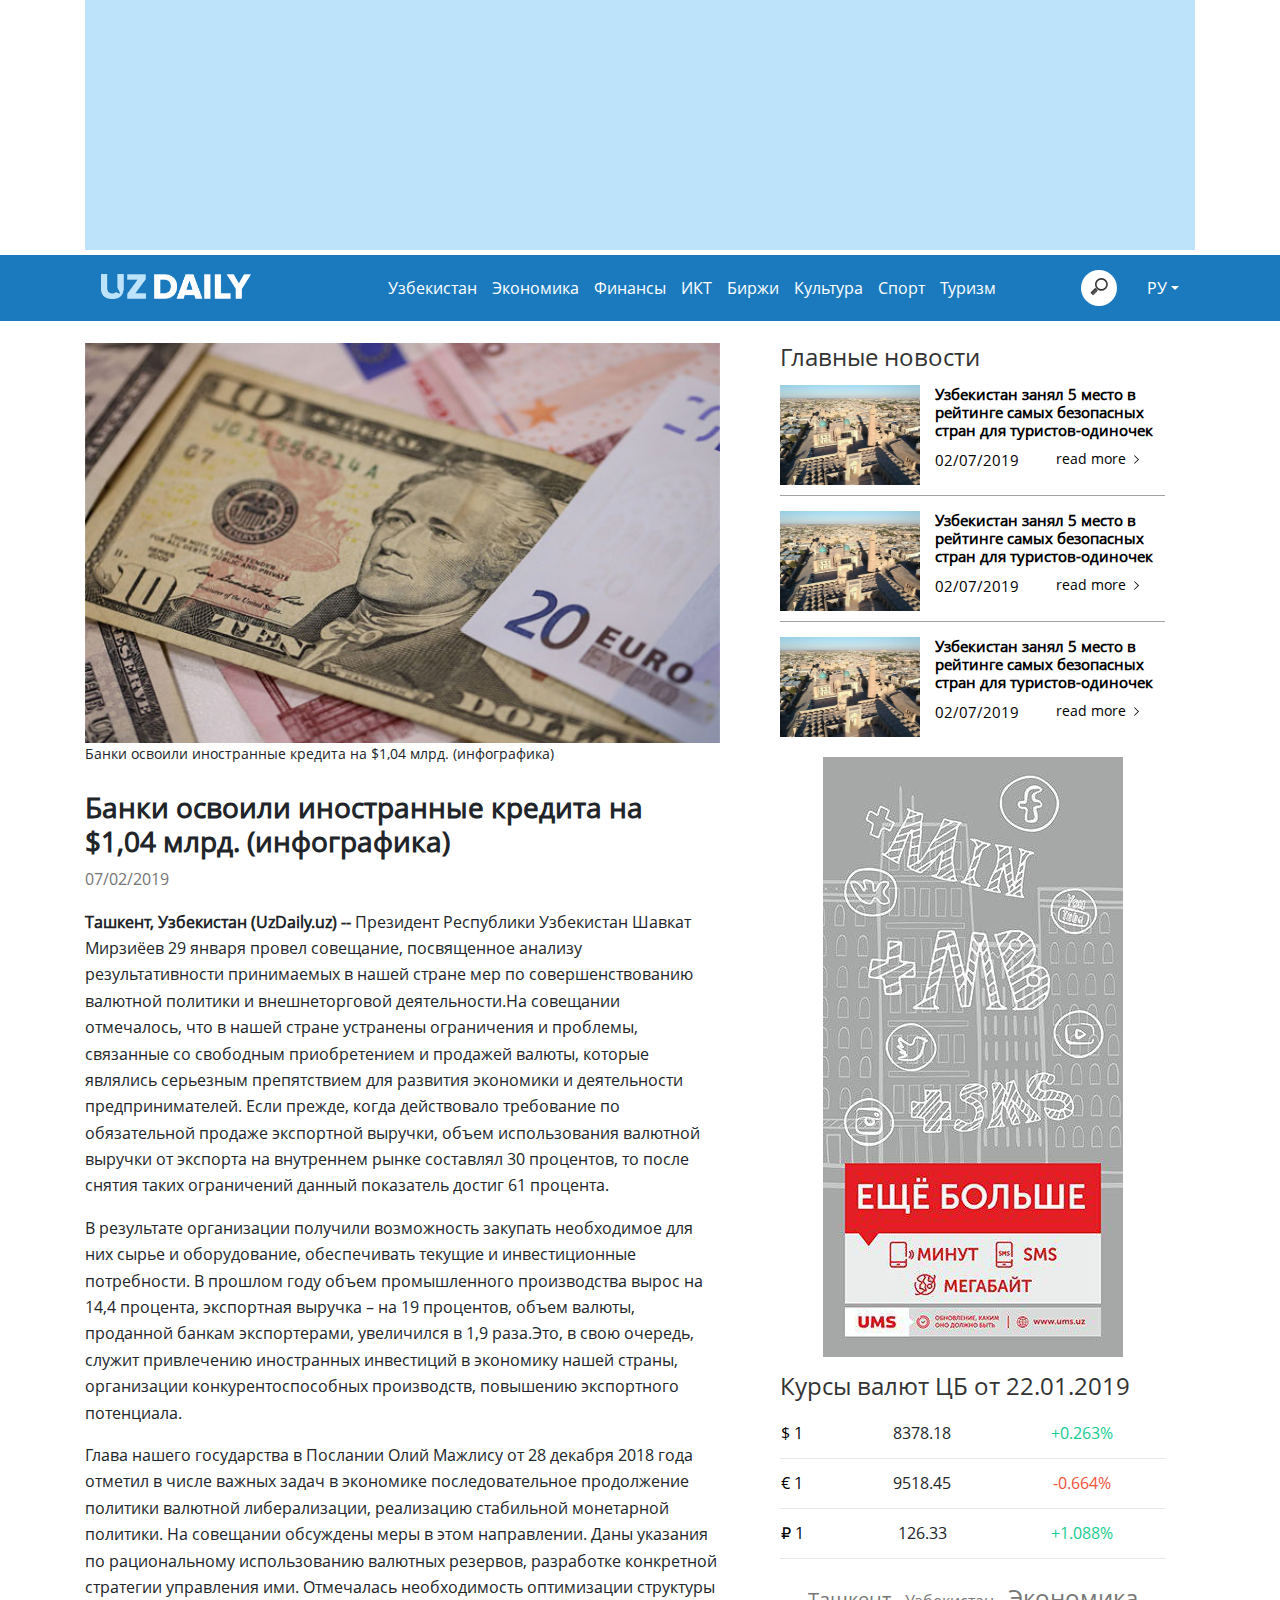
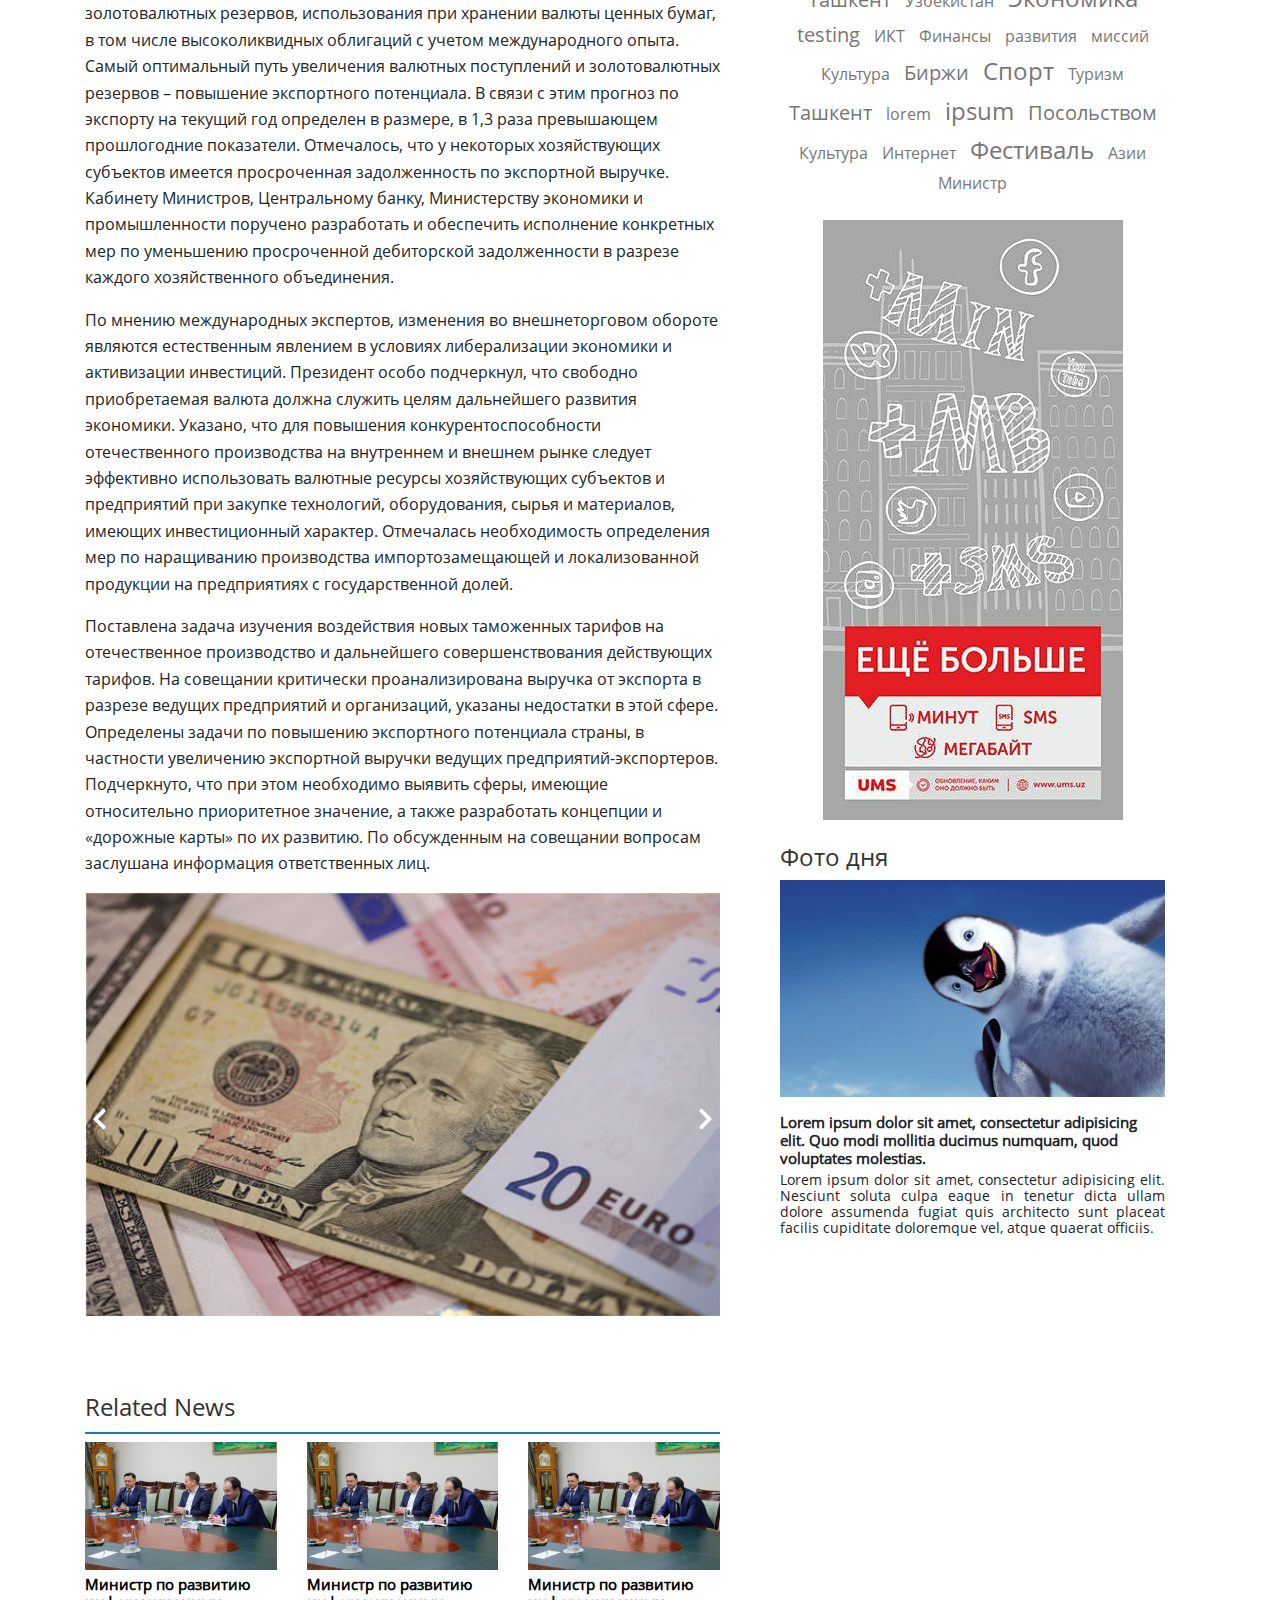
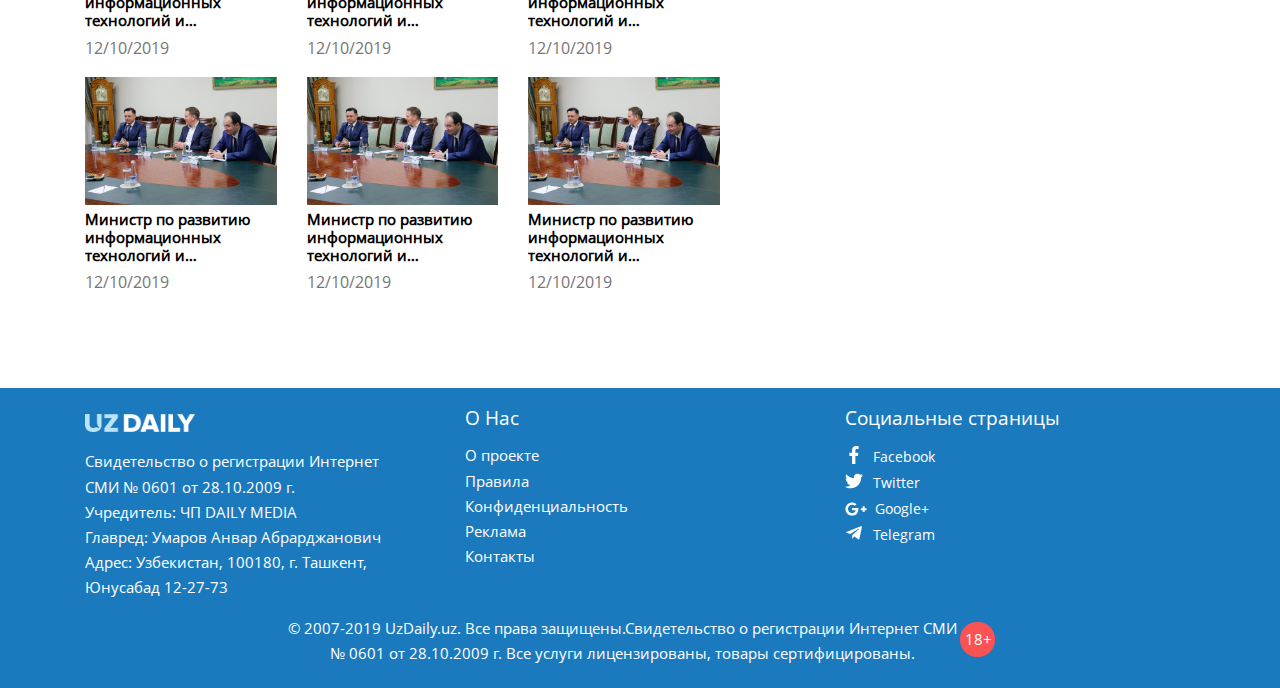
<file: uzbekistan.html>
<!DOCTYPE html>
<html lang="ru">

<head>
	<meta charset="utf-8">
	<title>UzDaily</title>
	<meta name="description" content="">
	<meta http-equiv="X-UA-Compatible" content="IE=edge">
	<meta name="viewport" content="width=device-width, initial-scale=1, maximum-scale=1">	
	<meta property="og:image" content="path/to/image.jpg">
	<meta name="theme-color" content="#000">
	<link rel="stylesheet" href="css/main.min.css">
</head>
<body>
<div class="container">
	<div id="ad" class="ad col-12"></div>
</div>
<div class="conatiner-fluid nav_container sticky-top">
	<div class="container">
		<nav class="navbar navbar-expand-lg ">
			<button class="navbar-toggler" type="button" data-toggle="collapse" data-target="#navbarSupportedContent" aria-controls="navbarSupportedContent" aria-expanded="false" aria-label="Toggle navigation">
 				<img src="img/bars.svg" alt="" width="25px">
      </button>
      <a href="index.html" class="navbar-brand logo"><img class="img_logo img-fluid" src="img/logo.png" alt="logo"/></a>
      <form class="form-inline searching ml-auto pos_med_rel display_media_block">
          <input class="" type="search" placeholder="Search" aria-label="Search" title="Search">
        </form>
        <div class="dropdown pos_med_rel display_media_block">
          <a class="dropdown-toggle" id="dropdown09" data-toggle="dropdown" aria-haspopup="true" aria-expanded="false">РУ</a>
          <div class="dropdown-menu" aria-labelledby="dropdown09">
            <a class="dropdown-item" > ENG</a>
            <a class="dropdown-item" > УЗ</a>
          </div>
        </div>
			<div id="navbarSupportedContent" class="collapse navbar-collapse" >
				<ul class="navbar-nav m-auto">
					<li class="nav-item"><a href="#">Узбекистан</a></li>
					<li class="nav-item"><a href="#">Экономика</a></li>
					<li class="nav-item"><a href="#">Финансы</a></li>
					<li class="nav-item"><a href="#">ИКТ</a></li>
					<li class="nav-item"><a href="#">Биржи</a></li>
					<li class="nav-item"><a href="#">Культура</a></li>
					<li class="nav-item"><a href="#">Спорт</a></li>
					<li class="nav-item"><a href="#">Туризм</a></li>
				</ul>        
      </div>
      <!-- <div class="smth"> -->
        <form class="form-inline searching ml-auto pos_med_rel dis_no_med">
          <input class="" type="search" placeholder="Search" aria-label="Search" title="Search">
        </form>
        <div class="dropdown pos_med_rel dis_no_med">
          <a class="dropdown-toggle" id="dropdown09" data-toggle="dropdown" aria-haspopup="true" aria-expanded="false">РУ</a>
          <div class="dropdown-menu" aria-labelledby="dropdown09">
            <a class="dropdown-item" > ENG</a>
            <a class="dropdown-item" > УЗ</a>
          </div>
        </div>
        <!-- </div> -->
		</nav>			
	</div>
</div>
<div class="container">
  <section>
    <div class="row justify-content-between">
      <div class="col-xl-7 col-lg-7 col-md-8 col-12">
        <div class="main links">
          <div class="main_img" style="	background-image: url('./img/dollar.jpg')">
          </div>
          <p class="article_info">Банки освоили иностранные кредита на $1,04 млрд. (инфографика)</p>
            <div class="text">
              <div class="context">
                <h3 class="header">Банки освоили иностранные кредита на $1,04 млрд. (инфографика)</h3>
                <p class="date">07/02/2019</p>
              </div>
            </div>
            <p class="content_info">
              <span class="bold">Ташкент, Узбекистан (UzDaily.uz) --</span> Президент Республики Узбекистан Шавкат Мирзиёев 29 января провел совещание, посвященное анализу результативности принимаемых в нашей стране мер по совершенствованию валютной политики и внешнеторговой деятельности.На совещании отмечалось, что в нашей стране устранены ограничения и проблемы, связанные со свободным приобретением и продажей валюты, которые являлись серьезным препятствием для развития экономики и деятельности предпринимателей. Если прежде, когда действовало требование по обязательной продаже экспортной выручки, объем использования валютной выручки от экспорта на внутреннем рынке составлял 30 процентов, то после снятия таких ограничений данный показатель достиг 61 процента. 
              <p>В результате организации получили возможность закупать необходимое для них сырье и оборудование, обеспечивать текущие и инвестиционные потребности. В прошлом году объем промышленного производства вырос на 14,4 процента, экспортная выручка – на 19 процентов, объем валюты, проданной банкам экспортерами, увеличился в 1,9 раза.Это, в свою очередь, служит привлечению иностранных инвестиций в экономику нашей страны, организации конкурентоспособных производств, повышению экспортного потенциала.</p>
              <p>Глава нашего государства в Послании Олий Мажлису от 28 декабря 2018 года отметил в числе важных задач в экономике последовательное продолжение политики валютной либерализации, реализацию стабильной монетарной политики. На совещании обсуждены меры в этом направлении. Даны указания по рациональному использованию валютных резервов, разработке конкретной стратегии управления ими. Отмечалась необходимость оптимизации структуры золотовалютных резервов, использования при хранении валюты ценных бумаг, в том числе высоколиквидных облигаций с учетом международного опыта. Самый оптимальный путь увеличения валютных поступлений и золотовалютных резервов – повышение экспортного потенциала. В связи с этим прогноз по экспорту на текущий год определен в размере, в 1,3 раза превышающем прошлогодние показатели. Отмечалось, что у некоторых хозяйствующих субъектов имеется просроченная задолженность по экспортной выручке. Кабинету Министров, Центральному банку, Министерству экономики и промышленности поручено разработать и обеспечить исполнение конкретных мер по уменьшению просроченной дебиторской задолженности в разрезе каждого хозяйственного объединения.</p>
              <p>По мнению международных экспертов, изменения во внешнеторговом обороте являются естественным явлением в условиях либерализации экономики и активизации инвестиций. Президент особо подчеркнул, что свободно приобретаемая валюта должна служить целям дальнейшего развития экономики. Указано, что для повышения конкурентоспособности отечественного производства на внутреннем и внешнем рынке следует эффективно использовать валютные ресурсы хозяйствующих субъектов и предприятий при закупке технологий, оборудования, сырья и материалов, имеющих инвестиционный характер. Отмечалась необходимость определения мер по наращиванию производства импортозамещающей и локализованной продукции на предприятиях с государственной долей.</p>
              <p>Поставлена задача изучения воздействия новых таможенных тарифов на отечественное производство и дальнейшего совершенствования действующих тарифов. На совещании критически проанализирована выручка от экспорта в разрезе ведущих предприятий и организаций, указаны недостатки в этой сфере. Определены задачи по повышению экспортного потенциала страны, в частности увеличению экспортной выручки ведущих предприятий-экспортеров. Подчеркнуто, что при этом необходимо выявить сферы, имеющие относительно приоритетное значение, а также разработать концепции и «дорожные карты» по их развитию. По обсужденным на совещании вопросам заслушана информация ответственных лиц.</p>
            </p>
            <div class="owl-carousel" id="owlCarouselWithArrows">
                <div class="block">
                  <img src="img/dollar.jpg" alt="">
                </div>
                <div class="block">
                  <img src="img/dollar.jpg" alt="">
                </div>
                <div class="block">
                  <img src="img/dollar.jpg" alt="">
                </div>
                <div class="block">
                  <img src="img/kangaroo.jpg" alt="">
                </div>
                <div class="block">
                  <img src="img/sergei.jpg" alt="">
                </div>
            </div>
      <div class="related_news">
        <h3 class="news_header border_bottom">Related News</h3>
        <div class="row dis_flex mt-2">          
          <div class="col-xl-4 col-lg-4 col-md-4 col">
            <a href="#" class="" >
              <div class="img_sec"><img  class="img_sec img-fluid" src="img/mitc.jpg" alt=""></div>
              <h3 class="title text_wrap">Министр по развитию информационных технологий и коммуникаций принял главного операционного директора Группы компаний VEON</h3>
              <p class="date">12/10/2019</p>
            </a>
          </div>
          <div class="col-xl-4 col-lg-4 col-md-4 col-12">
            <a href="#" class="" >
              <div class="img_sec"><img  class="img_sec img-fluid" src="img/mitc.jpg" alt=""></div>
              <h3 class="title text_wrap">Министр по развитию информационных технологий и коммуникаций принял главного операционного директора Группы компаний VEON</h3>
              <p class="date">12/10/2019</p>
            </a>
          </div>
          <div class="col-xl-4 col-lg-4 col-md-4 col-12">
            <a href="#" class="" >
              <div class="img_sec"><img  class="img_sec img-fluid" src="img/mitc.jpg" alt=""></div>
              <h3 class="title text_wrap">Министр по развитию информационных технологий и коммуникаций принял главного операционного директора Группы компаний VEON</h3>
              <p class="date">12/10/2019</p>
            </a>
          </div>
          <div class="col-xl-4 col-lg-4 col-md-4 col-12">
            <a href="#" class="" >
              <div class="img_sec"><img  class="img_sec img-fluid" src="img/mitc.jpg" alt=""></div>
              <h3 class="title text_wrap">Министр по развитию информационных технологий и коммуникаций принял главного операционного директора Группы компаний VEON</h3>
              <p class="date">12/10/2019</p>
            </a>
          </div>
          <div class="col-xl-4 col-lg-4 col-md-4 col-12">
            <a href="#" class="" >
              <div class="img_sec"><img  class="img_sec img-fluid" src="img/mitc.jpg" alt=""></div>
              <h3 class="title text_wrap">Министр по развитию информационных технологий и коммуникаций принял главного операционного директора Группы компаний VEON</h3>
              <p class="date">12/10/2019</p>
            </a>
          </div>
          <div class="col-xl-4 col-lg-4 col-md-4 col-12">
            <a href="#" class="" >
              <div class="img_sec"><img  class="img_sec img-fluid" src="img/mitc.jpg" alt=""></div>
              <h3 class="title text_wrap">Министр по развитию информационных технологий и коммуникаций принял главного операционного директора Группы компаний VEON</h3>
              <p class="date">12/10/2019</p>
            </a>
          </div>
        </div>
      </div>
        </div>
      </div>
      <div class="col-xl-5 col-lg-5 col-md-4 col-12">
        <div class="right_news">
          <h3 class="news_header">Главные новости</h3>            
          <div class="block_small justify-content-between">
            <a href="#">
              <img class=" right_news_img" src="img/bukhara.jpg" alt="">
              <div class="sec_text">
                <h3 class="title text_wrap">Узбекистан занял 5 место в рейтинге самых безопасных стран для туристов-одиночек</h3>
                <p class="date mt-2">02/07/2019<a href="#" class="read_more ">read more<svg class="svgIcon-use" width="19" height="19"><path d="M7.6 5.138L12.03 9.5 7.6 13.862l-.554-.554L10.854 9.5 7.046 5.692" fill-rule="evenodd"></path></svg></a></p>
              </div>
            </a>
          </div>
          <div class="block_small justify-content-between">
            <a href="#">
              <img class=" right_news_img" src="img/bukhara.jpg" alt="">
              <div class="sec_text">
                <h3 class="title text_wrap">Узбекистан занял 5 место в рейтинге самых безопасных стран для туристов-одиночек</h3>
                <p class="date mt-2">02/07/2019<a href="#" class="read_more ">read more<svg class="svgIcon-use" width="19" height="19"><path d="M7.6 5.138L12.03 9.5 7.6 13.862l-.554-.554L10.854 9.5 7.046 5.692" fill-rule="evenodd"></path></svg></a></p>
              </div>
           </a>
          </div>
          <div class="block_small ustify-content-between without_border">
            <a href="#">
              <img class=" right_news_img" src="img/bukhara.jpg" alt="">
              <div class="sec_text">
               <h3 class="title text_wrap">Узбекистан занял 5 место в рейтинге самых безопасных стран для туристов-одиночек</h3>              
               <p class="date mt-2">02/07/2019<a href="#" class="read_more">read more<svg class="svgIcon-use" width="19" height="19"><path d="M7.6 5.138L12.03 9.5 7.6 13.862l-.554-.554L10.854 9.5 7.046 5.692" fill-rule="evenodd"></path></svg></a></p>
              </div>
          </div>
              <div class="ad_media text-center col-12">
                <img src="img/photo_2019.jpg" alt="" class="img-fluid">
              </div>
      <div class="currency in_links">
        <h3 class="news_header">Курсы валют ЦБ от <span class="current_date">22.01.2019</span></h3>
        <div class="currency_table">
          <table>
            <tr class="">
               <td class="">
                <a href="curview-id-5.html"> &#36; 1</a>
             </td>
               <td align="center" class="">8378.18 </td>
               <td align="center" class=""><span class="increase">+0.263%</span></td>
             </tr>
             <tr class="">
               <td><a href="curview-id-15.html">&#128; 1</a>
             </td>
               <td align="center"> 9518.45 </td>
               <td align="center"><span class="decrease">-0.664%</span></td>
             </tr>
             <tr class="">
               <td class=""><a href="curview-id-18.html">&#8381;  1</a>
             </td>
               <td class="" align="center">126.33</td>
               <td class="" align="center"><span class="increase">+1.088%</span></td>
             </tr>
           </table>
        </div>       
      </div>
      <div class="tag_cloud text-center p-0">
        <ul class="cloud">
          <li><a href="#" class="tag_cloud_links">Ташкент</a></li>
          <li><a href="#" class="tag_cloud_links">Узбекистан</a></li>
          <li><a href="#" class="tag_cloud_links">Экономика</a></li>
          <li><a href="#" class="tag_cloud_links">testing</a></li>
          <li><a href="#" class="tag_cloud_links">ИКТ</a></li>
          <li><a href="#" class="tag_cloud_links">Финансы</a></li>
          <li><a href="#" class="tag_cloud_links">развития</a></li>
          <li><a href="#" class="tag_cloud_links"> миссий </a></li>
          <li><a href="#" class="tag_cloud_links">Культура</a></li>
          <li><a href="#" class="tag_cloud_links">Биржи</a></li>
          <li><a href="#" class="tag_cloud_links">Спорт</a></li>
          <li><a href="#" class="tag_cloud_links">Туризм</a></li>
          <li><a href="#" class="tag_cloud_links">Ташкент</a></li>
          <li><a href="#" class="tag_cloud_links">lorem</a></li>
          <li><a href="#" class="tag_cloud_links">ipsum</a></li>
          <li><a href="#" class="tag_cloud_links">Посольством</a></li>
          <li><a href="#" class="tag_cloud_links">Культура</a></li>
          <li><a href="#" class="tag_cloud_links">Интернет</a></li>
          <li><a href="#" class="tag_cloud_links">Фестиваль</a></li>
          <li><a href="#" class="tag_cloud_links">Азии</a></li>
          <li><a href="#" class="tag_cloud_links">Министр</a></li>
        </ul>
      </div>
      <div class="ad_media text-center mt-4 ">
        <div class="col-12"><img src="img/photo_2019.jpg" alt="" class="img-fluid"></div>   
      </div>
      <div class="photo_of_day in_links">
        <h3 class="news_header">Фото дня</h3>
        <div class="cur_photo">
          <img src="img/Photo.jpg" class= "img-fluid photo_of_day_img" alt="">
          <h3 class="title mt-3">Lorem ipsum dolor sit amet, consectetur adipisicing elit. Quo modi mollitia ducimus numquam, quod voluptates molestias.</h3>
          <p class="summary">Lorem ipsum dolor sit amet, consectetur adipisicing elit. Nesciunt soluta culpa eaque in tenetur dicta ullam dolore assumenda fugiat quis architecto sunt placeat facilis cupiditate doloremque vel, atque quaerat officiis.</p>
        </div>
      </div>
        </div>
      </div>
    </div>
  </section>   
</div>
<div class="conatiner-fluid m-0 p-0">
  <footer class="footer">
    <div class="container">
      <div class="footer_margin">
      <div class="row justify-content-between">
          <div class="col-xl-4 col-lg-4 col-md-4 col-12">
            <a href="#" class="navbar-brand logo"><img class="img_logo img-fluid" src="img/logo.png" alt="logo"/></a>
            <ul class="">
              <li class="">Свидетельство о регистрации Интернет </li>
              <li class="">СМИ № 0601 от 28.10.2009 г.</li>
              <li class="">Учредитель: ЧП DAILY MEDIA</li>
              <li class="">Главред: Умаров Анвар Абрарджанович</li>
              <li class="">Адрес: Узбекистан, 100180, г. Ташкент, Юнусабад 12-27-73</li>
            </ul>
          </div>
          <div class="col-xl-4 col-lg-4 col-md-4 col-12">
            <h3 class="footer_header">О Нас</h3>
            <ul>
              <li><a href="#">О проекте</a></li>
              <li><a href="#">Правила </a></li>
              <li><a href="#">Конфиденциальность </a></li>
              <li><a href="#">Реклама </a></li>
              <li><a href="#">Контакты</a></li>
            </ul>
            </div>
          <div class="col-xl-4 col-lg-4 col-md-4 col-12">
            <h3 class="footer_header">Социальные страницы </h3>
            <ul>
              <li><a href="#" class="d-flex">
                <svg xmlns="http://www.w3.org/2000/svg" viewBox="0 0 264 512" width="18" height="18"><path fill="#fff" d="M76.7 512V283H0v-91h76.7v-71.7C76.7 42.4 124.3 0 193.8 0c33.3 0 61.9 2.5 70.2 3.6V85h-48.2c-37.8 0-45.1 18-45.1 44.3V192H256l-11.7 91h-73.6v229"/></svg>
              <p>Facebook</p></a></li>
              <li><a href="#" class="d-flex">
                <svg xmlns="http://www.w3.org/2000/svg" viewBox="0 0 512 512" width="18" height="18"><path fill="#fff" d="M459.37 151.716c.325 4.548.325 9.097.325 13.645 0 138.72-105.583 298.558-298.558 298.558-59.452 0-114.68-17.219-161.137-47.106 8.447.974 16.568 1.299 25.34 1.299 49.055 0 94.213-16.568 130.274-44.832-46.132-.975-84.792-31.188-98.112-72.772 6.498.974 12.995 1.624 19.818 1.624 9.421 0 18.843-1.3 27.614-3.573-48.081-9.747-84.143-51.98-84.143-102.985v-1.299c13.969 7.797 30.214 12.67 47.431 13.319-28.264-18.843-46.781-51.005-46.781-87.391 0-19.492 5.197-37.36 14.294-52.954 51.655 63.675 129.3 105.258 216.365 109.807-1.624-7.797-2.599-15.918-2.599-24.04 0-57.828 46.782-104.934 104.934-104.934 30.213 0 57.502 12.67 76.67 33.137 23.715-4.548 46.456-13.32 66.599-25.34-7.798 24.366-24.366 44.833-46.132 57.827 21.117-2.273 41.584-8.122 60.426-16.243-14.292 20.791-32.161 39.308-52.628 54.253z"/></svg>
              <p>Twitter</p> </a></li>
              <li><a href="#" class="d-flex">
                <svg xmlns="http://www.w3.org/2000/svg" width="22" height="22" viewBox="0 0 640 512"><path fill="#fff" d="M386.061 228.496c1.834 9.692 3.143 19.384 3.143 31.956C389.204 370.205 315.599 448 204.8 448c-106.084 0-192-85.915-192-192s85.916-192 192-192c51.864 0 95.083 18.859 128.611 50.292l-52.126 50.03c-14.145-13.621-39.028-29.599-76.485-29.599-65.484 0-118.92 54.221-118.92 121.277 0 67.056 53.436 121.277 118.92 121.277 75.961 0 104.513-54.745 108.965-82.773H204.8v-66.009h181.261zm185.406 6.437V179.2h-56.001v55.733h-55.733v56.001h55.733v55.733h56.001v-55.733H627.2v-56.001h-55.733z"/></svg>
              <p class="pl-2">Google+</p></a></li>
              <li><a href="#" class="d-flex">
                <svg xmlns="http://www.w3.org/2000/svg" width="18" height="18" viewBox="0 0 448 512"><path fill="#fff" d="M446.7 98.6l-67.6 318.8c-5.1 22.5-18.4 28.1-37.3 17.5l-103-75.9-49.7 47.8c-5.5 5.5-10.1 10.1-20.7 10.1l7.4-104.9 190.9-172.5c8.3-7.4-1.8-11.5-12.9-4.1L117.8 284 16.2 252.2c-22.1-6.9-22.5-22.1 4.6-32.7L418.2 66.4c18.4-6.9 34.5 4.1 28.5 32.2z"/></svg>
              <p>Telegram</p></a></li>
            </ul>
          </div>
        </div>
        <div class="col-xl-8 col-lg-8 col-md-10 col-12 m-auto">
          <div class="d-flex">  
          <p class="text-center"> &copy; 2007-2019 UzDaily.uz. Все права защищены.Свидетельство о регистрации Интернет СМИ № 0601 от 28.10.2009 г. Все услуги лицензированы, товары сертифицированы.</p>
          <div class="age_rest"><p>18+</p></div>
          </div>
        </div>
      </div>
    </div>
  </footer>
</div>	
	<script src="js/scripts.min.js"></script>

</body>
</html>
</file>
<file: css/main.min.css>
:root{--blue:#007bff;--indigo:#6610f2;--purple:#6f42c1;--pink:#e83e8c;--red:#dc3545;--orange:#fd7e14;--yellow:#ffc107;--green:#28a745;--teal:#20c997;--cyan:#17a2b8;--white:#fff;--gray:#6c757d;--gray-dark:#343a40;--primary:#007bff;--secondary:#6c757d;--success:#28a745;--info:#17a2b8;--warning:#ffc107;--danger:#dc3545;--light:#f8f9fa;--dark:#343a40;--breakpoint-xs:0;--breakpoint-sm:576px;--breakpoint-md:768px;--breakpoint-lg:992px;--breakpoint-xl:1200px;--font-family-sans-serif:-apple-system,BlinkMacSystemFont,"Segoe UI",Roboto,"Helvetica Neue",Arial,sans-serif,"Apple Color Emoji","Segoe UI Emoji","Segoe UI Symbol";--font-family-monospace:SFMono-Regular,Menlo,Monaco,Consolas,"Liberation Mono","Courier New",monospace}*,::after,::before{box-sizing:border-box}html{font-family:sans-serif;line-height:1.15;-webkit-text-size-adjust:100%;-ms-text-size-adjust:100%;-ms-overflow-style:scrollbar;-webkit-tap-highlight-color:transparent}@-ms-viewport{width:device-width}article,aside,dialog,figcaption,figure,footer,header,hgroup,main,nav,section{display:block}body{margin:0;font-family:-apple-system,BlinkMacSystemFont,"Segoe UI",Roboto,"Helvetica Neue",Arial,sans-serif,"Apple Color Emoji","Segoe UI Emoji","Segoe UI Symbol";font-size:1rem;font-weight:400;line-height:1.5;color:#212529;text-align:left;background-color:#fff}[tabindex="-1"]:focus{outline:0!important}hr{box-sizing:content-box;height:0;overflow:visible}h1,h2,h3,h4,h5,h6{margin-top:0;margin-bottom:.5rem}p{margin-top:0;margin-bottom:1rem}abbr[data-original-title],abbr[title]{text-decoration:underline;-webkit-text-decoration:underline dotted;text-decoration:underline dotted;cursor:help;border-bottom:0}address{margin-bottom:1rem;font-style:normal;line-height:inherit}dl,ol,ul{margin-top:0;margin-bottom:1rem}ol ol,ol ul,ul ol,ul ul{margin-bottom:0}dt{font-weight:700}dd{margin-bottom:.5rem;margin-left:0}blockquote{margin:0 0 1rem}dfn{font-style:italic}b,strong{font-weight:bolder}small{font-size:80%}sub,sup{position:relative;font-size:75%;line-height:0;vertical-align:baseline}sub{bottom:-.25em}sup{top:-.5em}a{color:#007bff;text-decoration:none;background-color:transparent;-webkit-text-decoration-skip:objects}a:hover{color:#0056b3;text-decoration:underline}a:not([href]):not([tabindex]){color:inherit;text-decoration:none}a:not([href]):not([tabindex]):focus,a:not([href]):not([tabindex]):hover{color:inherit;text-decoration:none}a:not([href]):not([tabindex]):focus{outline:0}code,kbd,pre,samp{font-family:monospace,monospace;font-size:1em}pre{margin-top:0;margin-bottom:1rem;overflow:auto;-ms-overflow-style:scrollbar}figure{margin:0 0 1rem}img{vertical-align:middle;border-style:none}svg:not(:root){overflow:hidden}table{border-collapse:collapse}caption{padding-top:.75rem;padding-bottom:.75rem;color:#6c757d;text-align:left;caption-side:bottom}th{text-align:inherit}label{display:inline-block;margin-bottom:.5rem}button{border-radius:0}button:focus{outline:1px dotted;outline:5px auto -webkit-focus-ring-color}button,input,optgroup,select,textarea{margin:0;font-family:inherit;font-size:inherit;line-height:inherit}button,input{overflow:visible}button,select{text-transform:none}[type=reset],[type=submit],button,html [type=button]{-webkit-appearance:button}[type=button]::-moz-focus-inner,[type=reset]::-moz-focus-inner,[type=submit]::-moz-focus-inner,button::-moz-focus-inner{padding:0;border-style:none}input[type=checkbox],input[type=radio]{box-sizing:border-box;padding:0}input[type=date],input[type=datetime-local],input[type=month],input[type=time]{-webkit-appearance:listbox}textarea{overflow:auto;resize:vertical}fieldset{min-width:0;padding:0;margin:0;border:0}legend{display:block;width:100%;max-width:100%;padding:0;margin-bottom:.5rem;font-size:1.5rem;line-height:inherit;color:inherit;white-space:normal}progress{vertical-align:baseline}[type=number]::-webkit-inner-spin-button,[type=number]::-webkit-outer-spin-button{height:auto}[type=search]{outline-offset:-2px;-webkit-appearance:none}[type=search]::-webkit-search-cancel-button,[type=search]::-webkit-search-decoration{-webkit-appearance:none}::-webkit-file-upload-button{font:inherit;-webkit-appearance:button}output{display:inline-block}summary{display:list-item;cursor:pointer}template{display:none}[hidden]{display:none!important}.h1,.h2,.h3,.h4,.h5,.h6,h1,h2,h3,h4,h5,h6{margin-bottom:.5rem;font-family:inherit;font-weight:500;line-height:1.2;color:inherit}.h1,h1{font-size:2.5rem}.h2,h2{font-size:2rem}.h3,h3{font-size:1.75rem}.h4,h4{font-size:1.5rem}.h5,h5{font-size:1.25rem}.h6,h6{font-size:1rem}.lead{font-size:1.25rem;font-weight:300}.display-1{font-size:6rem;font-weight:300;line-height:1.2}.display-2{font-size:5.5rem;font-weight:300;line-height:1.2}.display-3{font-size:4.5rem;font-weight:300;line-height:1.2}.display-4{font-size:3.5rem;font-weight:300;line-height:1.2}hr{margin-top:1rem;margin-bottom:1rem;border:0;border-top:1px solid rgba(0,0,0,.1)}.small,small{font-size:80%;font-weight:400}.mark,mark{padding:.2em;background-color:#fcf8e3}.list-unstyled{padding-left:0;list-style:none}.list-inline{padding-left:0;list-style:none}.list-inline-item{display:inline-block}.list-inline-item:not(:last-child){margin-right:.5rem}.initialism{font-size:90%;text-transform:uppercase}.blockquote{margin-bottom:1rem;font-size:1.25rem}.blockquote-footer{display:block;font-size:80%;color:#6c757d}.blockquote-footer::before{content:"\2014 \00A0"}.img-fluid{max-width:100%;height:auto}.img-thumbnail{padding:.25rem;background-color:#fff;border:1px solid #dee2e6;border-radius:.25rem;max-width:100%;height:auto}.figure{display:inline-block}.figure-img{margin-bottom:.5rem;line-height:1}.figure-caption{font-size:90%;color:#6c757d}code,kbd,pre,samp{font-family:SFMono-Regular,Menlo,Monaco,Consolas,"Liberation Mono","Courier New",monospace}code{font-size:87.5%;color:#e83e8c;word-break:break-word}a>code{color:inherit}kbd{padding:.2rem .4rem;font-size:87.5%;color:#fff;background-color:#212529;border-radius:.2rem}kbd kbd{padding:0;font-size:100%;font-weight:700}pre{display:block;font-size:87.5%;color:#212529}pre code{font-size:inherit;color:inherit;word-break:normal}.pre-scrollable{max-height:340px;overflow-y:scroll}.container{width:100%;padding-right:15px;padding-left:15px;margin-right:auto;margin-left:auto}@media (min-width:576px){.container{max-width:540px}}@media (min-width:768px){.container{max-width:720px}}@media (min-width:992px){.container{max-width:960px}}@media (min-width:1200px){.container{max-width:1140px}}.container-fluid{width:100%;padding-right:15px;padding-left:15px;margin-right:auto;margin-left:auto}.row{display:-ms-flexbox;display:flex;-ms-flex-wrap:wrap;flex-wrap:wrap;margin-right:-15px;margin-left:-15px}.no-gutters{margin-right:0;margin-left:0}.no-gutters>.col,.no-gutters>[class*=col-]{padding-right:0;padding-left:0}.col,.col-1,.col-10,.col-11,.col-12,.col-2,.col-3,.col-4,.col-5,.col-6,.col-7,.col-8,.col-9,.col-auto,.col-lg,.col-lg-1,.col-lg-10,.col-lg-11,.col-lg-12,.col-lg-2,.col-lg-3,.col-lg-4,.col-lg-5,.col-lg-6,.col-lg-7,.col-lg-8,.col-lg-9,.col-lg-auto,.col-md,.col-md-1,.col-md-10,.col-md-11,.col-md-12,.col-md-2,.col-md-3,.col-md-4,.col-md-5,.col-md-6,.col-md-7,.col-md-8,.col-md-9,.col-md-auto,.col-sm,.col-sm-1,.col-sm-10,.col-sm-11,.col-sm-12,.col-sm-2,.col-sm-3,.col-sm-4,.col-sm-5,.col-sm-6,.col-sm-7,.col-sm-8,.col-sm-9,.col-sm-auto,.col-xl,.col-xl-1,.col-xl-10,.col-xl-11,.col-xl-12,.col-xl-2,.col-xl-3,.col-xl-4,.col-xl-5,.col-xl-6,.col-xl-7,.col-xl-8,.col-xl-9,.col-xl-auto{position:relative;width:100%;min-height:1px;padding-right:15px;padding-left:15px}.col{-ms-flex-preferred-size:0;flex-basis:0;-ms-flex-positive:1;flex-grow:1;max-width:100%}.col-auto{-ms-flex:0 0 auto;flex:0 0 auto;width:auto;max-width:none}.col-1{-ms-flex:0 0 8.333333%;flex:0 0 8.333333%;max-width:8.333333%}.col-2{-ms-flex:0 0 16.666667%;flex:0 0 16.666667%;max-width:16.666667%}.col-3{-ms-flex:0 0 25%;flex:0 0 25%;max-width:25%}.col-4{-ms-flex:0 0 33.333333%;flex:0 0 33.333333%;max-width:33.333333%}.col-5{-ms-flex:0 0 41.666667%;flex:0 0 41.666667%;max-width:41.666667%}.col-6{-ms-flex:0 0 50%;flex:0 0 50%;max-width:50%}.col-7{-ms-flex:0 0 58.333333%;flex:0 0 58.333333%;max-width:58.333333%}.col-8{-ms-flex:0 0 66.666667%;flex:0 0 66.666667%;max-width:66.666667%}.col-9{-ms-flex:0 0 75%;flex:0 0 75%;max-width:75%}.col-10{-ms-flex:0 0 83.333333%;flex:0 0 83.333333%;max-width:83.333333%}.col-11{-ms-flex:0 0 91.666667%;flex:0 0 91.666667%;max-width:91.666667%}.col-12{-ms-flex:0 0 100%;flex:0 0 100%;max-width:100%}.order-first{-ms-flex-order:-1;order:-1}.order-last{-ms-flex-order:13;order:13}.order-0{-ms-flex-order:0;order:0}.order-1{-ms-flex-order:1;order:1}.order-2{-ms-flex-order:2;order:2}.order-3{-ms-flex-order:3;order:3}.order-4{-ms-flex-order:4;order:4}.order-5{-ms-flex-order:5;order:5}.order-6{-ms-flex-order:6;order:6}.order-7{-ms-flex-order:7;order:7}.order-8{-ms-flex-order:8;order:8}.order-9{-ms-flex-order:9;order:9}.order-10{-ms-flex-order:10;order:10}.order-11{-ms-flex-order:11;order:11}.order-12{-ms-flex-order:12;order:12}.offset-1{margin-left:8.333333%}.offset-2{margin-left:16.666667%}.offset-3{margin-left:25%}.offset-4{margin-left:33.333333%}.offset-5{margin-left:41.666667%}.offset-6{margin-left:50%}.offset-7{margin-left:58.333333%}.offset-8{margin-left:66.666667%}.offset-9{margin-left:75%}.offset-10{margin-left:83.333333%}.offset-11{margin-left:91.666667%}@media (min-width:576px){.col-sm{-ms-flex-preferred-size:0;flex-basis:0;-ms-flex-positive:1;flex-grow:1;max-width:100%}.col-sm-auto{-ms-flex:0 0 auto;flex:0 0 auto;width:auto;max-width:none}.col-sm-1{-ms-flex:0 0 8.333333%;flex:0 0 8.333333%;max-width:8.333333%}.col-sm-2{-ms-flex:0 0 16.666667%;flex:0 0 16.666667%;max-width:16.666667%}.col-sm-3{-ms-flex:0 0 25%;flex:0 0 25%;max-width:25%}.col-sm-4{-ms-flex:0 0 33.333333%;flex:0 0 33.333333%;max-width:33.333333%}.col-sm-5{-ms-flex:0 0 41.666667%;flex:0 0 41.666667%;max-width:41.666667%}.col-sm-6{-ms-flex:0 0 50%;flex:0 0 50%;max-width:50%}.col-sm-7{-ms-flex:0 0 58.333333%;flex:0 0 58.333333%;max-width:58.333333%}.col-sm-8{-ms-flex:0 0 66.666667%;flex:0 0 66.666667%;max-width:66.666667%}.col-sm-9{-ms-flex:0 0 75%;flex:0 0 75%;max-width:75%}.col-sm-10{-ms-flex:0 0 83.333333%;flex:0 0 83.333333%;max-width:83.333333%}.col-sm-11{-ms-flex:0 0 91.666667%;flex:0 0 91.666667%;max-width:91.666667%}.col-sm-12{-ms-flex:0 0 100%;flex:0 0 100%;max-width:100%}.order-sm-first{-ms-flex-order:-1;order:-1}.order-sm-last{-ms-flex-order:13;order:13}.order-sm-0{-ms-flex-order:0;order:0}.order-sm-1{-ms-flex-order:1;order:1}.order-sm-2{-ms-flex-order:2;order:2}.order-sm-3{-ms-flex-order:3;order:3}.order-sm-4{-ms-flex-order:4;order:4}.order-sm-5{-ms-flex-order:5;order:5}.order-sm-6{-ms-flex-order:6;order:6}.order-sm-7{-ms-flex-order:7;order:7}.order-sm-8{-ms-flex-order:8;order:8}.order-sm-9{-ms-flex-order:9;order:9}.order-sm-10{-ms-flex-order:10;order:10}.order-sm-11{-ms-flex-order:11;order:11}.order-sm-12{-ms-flex-order:12;order:12}.offset-sm-0{margin-left:0}.offset-sm-1{margin-left:8.333333%}.offset-sm-2{margin-left:16.666667%}.offset-sm-3{margin-left:25%}.offset-sm-4{margin-left:33.333333%}.offset-sm-5{margin-left:41.666667%}.offset-sm-6{margin-left:50%}.offset-sm-7{margin-left:58.333333%}.offset-sm-8{margin-left:66.666667%}.offset-sm-9{margin-left:75%}.offset-sm-10{margin-left:83.333333%}.offset-sm-11{margin-left:91.666667%}}@media (min-width:768px){.col-md{-ms-flex-preferred-size:0;flex-basis:0;-ms-flex-positive:1;flex-grow:1;max-width:100%}.col-md-auto{-ms-flex:0 0 auto;flex:0 0 auto;width:auto;max-width:none}.col-md-1{-ms-flex:0 0 8.333333%;flex:0 0 8.333333%;max-width:8.333333%}.col-md-2{-ms-flex:0 0 16.666667%;flex:0 0 16.666667%;max-width:16.666667%}.col-md-3{-ms-flex:0 0 25%;flex:0 0 25%;max-width:25%}.col-md-4{-ms-flex:0 0 33.333333%;flex:0 0 33.333333%;max-width:33.333333%}.col-md-5{-ms-flex:0 0 41.666667%;flex:0 0 41.666667%;max-width:41.666667%}.col-md-6{-ms-flex:0 0 50%;flex:0 0 50%;max-width:50%}.col-md-7{-ms-flex:0 0 58.333333%;flex:0 0 58.333333%;max-width:58.333333%}.col-md-8{-ms-flex:0 0 66.666667%;flex:0 0 66.666667%;max-width:66.666667%}.col-md-9{-ms-flex:0 0 75%;flex:0 0 75%;max-width:75%}.col-md-10{-ms-flex:0 0 83.333333%;flex:0 0 83.333333%;max-width:83.333333%}.col-md-11{-ms-flex:0 0 91.666667%;flex:0 0 91.666667%;max-width:91.666667%}.col-md-12{-ms-flex:0 0 100%;flex:0 0 100%;max-width:100%}.order-md-first{-ms-flex-order:-1;order:-1}.order-md-last{-ms-flex-order:13;order:13}.order-md-0{-ms-flex-order:0;order:0}.order-md-1{-ms-flex-order:1;order:1}.order-md-2{-ms-flex-order:2;order:2}.order-md-3{-ms-flex-order:3;order:3}.order-md-4{-ms-flex-order:4;order:4}.order-md-5{-ms-flex-order:5;order:5}.order-md-6{-ms-flex-order:6;order:6}.order-md-7{-ms-flex-order:7;order:7}.order-md-8{-ms-flex-order:8;order:8}.order-md-9{-ms-flex-order:9;order:9}.order-md-10{-ms-flex-order:10;order:10}.order-md-11{-ms-flex-order:11;order:11}.order-md-12{-ms-flex-order:12;order:12}.offset-md-0{margin-left:0}.offset-md-1{margin-left:8.333333%}.offset-md-2{margin-left:16.666667%}.offset-md-3{margin-left:25%}.offset-md-4{margin-left:33.333333%}.offset-md-5{margin-left:41.666667%}.offset-md-6{margin-left:50%}.offset-md-7{margin-left:58.333333%}.offset-md-8{margin-left:66.666667%}.offset-md-9{margin-left:75%}.offset-md-10{margin-left:83.333333%}.offset-md-11{margin-left:91.666667%}}@media (min-width:992px){.col-lg{-ms-flex-preferred-size:0;flex-basis:0;-ms-flex-positive:1;flex-grow:1;max-width:100%}.col-lg-auto{-ms-flex:0 0 auto;flex:0 0 auto;width:auto;max-width:none}.col-lg-1{-ms-flex:0 0 8.333333%;flex:0 0 8.333333%;max-width:8.333333%}.col-lg-2{-ms-flex:0 0 16.666667%;flex:0 0 16.666667%;max-width:16.666667%}.col-lg-3{-ms-flex:0 0 25%;flex:0 0 25%;max-width:25%}.col-lg-4{-ms-flex:0 0 33.333333%;flex:0 0 33.333333%;max-width:33.333333%}.col-lg-5{-ms-flex:0 0 41.666667%;flex:0 0 41.666667%;max-width:41.666667%}.col-lg-6{-ms-flex:0 0 50%;flex:0 0 50%;max-width:50%}.col-lg-7{-ms-flex:0 0 58.333333%;flex:0 0 58.333333%;max-width:58.333333%}.col-lg-8{-ms-flex:0 0 66.666667%;flex:0 0 66.666667%;max-width:66.666667%}.col-lg-9{-ms-flex:0 0 75%;flex:0 0 75%;max-width:75%}.col-lg-10{-ms-flex:0 0 83.333333%;flex:0 0 83.333333%;max-width:83.333333%}.col-lg-11{-ms-flex:0 0 91.666667%;flex:0 0 91.666667%;max-width:91.666667%}.col-lg-12{-ms-flex:0 0 100%;flex:0 0 100%;max-width:100%}.order-lg-first{-ms-flex-order:-1;order:-1}.order-lg-last{-ms-flex-order:13;order:13}.order-lg-0{-ms-flex-order:0;order:0}.order-lg-1{-ms-flex-order:1;order:1}.order-lg-2{-ms-flex-order:2;order:2}.order-lg-3{-ms-flex-order:3;order:3}.order-lg-4{-ms-flex-order:4;order:4}.order-lg-5{-ms-flex-order:5;order:5}.order-lg-6{-ms-flex-order:6;order:6}.order-lg-7{-ms-flex-order:7;order:7}.order-lg-8{-ms-flex-order:8;order:8}.order-lg-9{-ms-flex-order:9;order:9}.order-lg-10{-ms-flex-order:10;order:10}.order-lg-11{-ms-flex-order:11;order:11}.order-lg-12{-ms-flex-order:12;order:12}.offset-lg-0{margin-left:0}.offset-lg-1{margin-left:8.333333%}.offset-lg-2{margin-left:16.666667%}.offset-lg-3{margin-left:25%}.offset-lg-4{margin-left:33.333333%}.offset-lg-5{margin-left:41.666667%}.offset-lg-6{margin-left:50%}.offset-lg-7{margin-left:58.333333%}.offset-lg-8{margin-left:66.666667%}.offset-lg-9{margin-left:75%}.offset-lg-10{margin-left:83.333333%}.offset-lg-11{margin-left:91.666667%}}@media (min-width:1200px){.col-xl{-ms-flex-preferred-size:0;flex-basis:0;-ms-flex-positive:1;flex-grow:1;max-width:100%}.col-xl-auto{-ms-flex:0 0 auto;flex:0 0 auto;width:auto;max-width:none}.col-xl-1{-ms-flex:0 0 8.333333%;flex:0 0 8.333333%;max-width:8.333333%}.col-xl-2{-ms-flex:0 0 16.666667%;flex:0 0 16.666667%;max-width:16.666667%}.col-xl-3{-ms-flex:0 0 25%;flex:0 0 25%;max-width:25%}.col-xl-4{-ms-flex:0 0 33.333333%;flex:0 0 33.333333%;max-width:33.333333%}.col-xl-5{-ms-flex:0 0 41.666667%;flex:0 0 41.666667%;max-width:41.666667%}.col-xl-6{-ms-flex:0 0 50%;flex:0 0 50%;max-width:50%}.col-xl-7{-ms-flex:0 0 58.333333%;flex:0 0 58.333333%;max-width:58.333333%}.col-xl-8{-ms-flex:0 0 66.666667%;flex:0 0 66.666667%;max-width:66.666667%}.col-xl-9{-ms-flex:0 0 75%;flex:0 0 75%;max-width:75%}.col-xl-10{-ms-flex:0 0 83.333333%;flex:0 0 83.333333%;max-width:83.333333%}.col-xl-11{-ms-flex:0 0 91.666667%;flex:0 0 91.666667%;max-width:91.666667%}.col-xl-12{-ms-flex:0 0 100%;flex:0 0 100%;max-width:100%}.order-xl-first{-ms-flex-order:-1;order:-1}.order-xl-last{-ms-flex-order:13;order:13}.order-xl-0{-ms-flex-order:0;order:0}.order-xl-1{-ms-flex-order:1;order:1}.order-xl-2{-ms-flex-order:2;order:2}.order-xl-3{-ms-flex-order:3;order:3}.order-xl-4{-ms-flex-order:4;order:4}.order-xl-5{-ms-flex-order:5;order:5}.order-xl-6{-ms-flex-order:6;order:6}.order-xl-7{-ms-flex-order:7;order:7}.order-xl-8{-ms-flex-order:8;order:8}.order-xl-9{-ms-flex-order:9;order:9}.order-xl-10{-ms-flex-order:10;order:10}.order-xl-11{-ms-flex-order:11;order:11}.order-xl-12{-ms-flex-order:12;order:12}.offset-xl-0{margin-left:0}.offset-xl-1{margin-left:8.333333%}.offset-xl-2{margin-left:16.666667%}.offset-xl-3{margin-left:25%}.offset-xl-4{margin-left:33.333333%}.offset-xl-5{margin-left:41.666667%}.offset-xl-6{margin-left:50%}.offset-xl-7{margin-left:58.333333%}.offset-xl-8{margin-left:66.666667%}.offset-xl-9{margin-left:75%}.offset-xl-10{margin-left:83.333333%}.offset-xl-11{margin-left:91.666667%}}.table{width:100%;max-width:100%;margin-bottom:1rem;background-color:transparent}.table td,.table th{padding:.75rem;vertical-align:top;border-top:1px solid #dee2e6}.table thead th{vertical-align:bottom;border-bottom:2px solid #dee2e6}.table tbody+tbody{border-top:2px solid #dee2e6}.table .table{background-color:#fff}.table-sm td,.table-sm th{padding:.3rem}.table-bordered{border:1px solid #dee2e6}.table-bordered td,.table-bordered th{border:1px solid #dee2e6}.table-bordered thead td,.table-bordered thead th{border-bottom-width:2px}.table-borderless tbody+tbody,.table-borderless td,.table-borderless th,.table-borderless thead th{border:0}.table-striped tbody tr:nth-of-type(odd){background-color:rgba(0,0,0,.05)}.table-hover tbody tr:hover{background-color:rgba(0,0,0,.075)}.table-primary,.table-primary>td,.table-primary>th{background-color:#b8daff}.table-hover .table-primary:hover{background-color:#9fcdff}.table-hover .table-primary:hover>td,.table-hover .table-primary:hover>th{background-color:#9fcdff}.table-secondary,.table-secondary>td,.table-secondary>th{background-color:#d6d8db}.table-hover .table-secondary:hover{background-color:#c8cbcf}.table-hover .table-secondary:hover>td,.table-hover .table-secondary:hover>th{background-color:#c8cbcf}.table-success,.table-success>td,.table-success>th{background-color:#c3e6cb}.table-hover .table-success:hover{background-color:#b1dfbb}.table-hover .table-success:hover>td,.table-hover .table-success:hover>th{background-color:#b1dfbb}.table-info,.table-info>td,.table-info>th{background-color:#bee5eb}.table-hover .table-info:hover{background-color:#abdde5}.table-hover .table-info:hover>td,.table-hover .table-info:hover>th{background-color:#abdde5}.table-warning,.table-warning>td,.table-warning>th{background-color:#ffeeba}.table-hover .table-warning:hover{background-color:#ffe8a1}.table-hover .table-warning:hover>td,.table-hover .table-warning:hover>th{background-color:#ffe8a1}.table-danger,.table-danger>td,.table-danger>th{background-color:#f5c6cb}.table-hover .table-danger:hover{background-color:#f1b0b7}.table-hover .table-danger:hover>td,.table-hover .table-danger:hover>th{background-color:#f1b0b7}.table-light,.table-light>td,.table-light>th{background-color:#fdfdfe}.table-hover .table-light:hover{background-color:#ececf6}.table-hover .table-light:hover>td,.table-hover .table-light:hover>th{background-color:#ececf6}.table-dark,.table-dark>td,.table-dark>th{background-color:#c6c8ca}.table-hover .table-dark:hover{background-color:#b9bbbe}.table-hover .table-dark:hover>td,.table-hover .table-dark:hover>th{background-color:#b9bbbe}.table-active,.table-active>td,.table-active>th{background-color:rgba(0,0,0,.075)}.table-hover .table-active:hover{background-color:rgba(0,0,0,.075)}.table-hover .table-active:hover>td,.table-hover .table-active:hover>th{background-color:rgba(0,0,0,.075)}.table .thead-dark th{color:#fff;background-color:#212529;border-color:#32383e}.table .thead-light th{color:#495057;background-color:#e9ecef;border-color:#dee2e6}.table-dark{color:#fff;background-color:#212529}.table-dark td,.table-dark th,.table-dark thead th{border-color:#32383e}.table-dark.table-bordered{border:0}.table-dark.table-striped tbody tr:nth-of-type(odd){background-color:rgba(255,255,255,.05)}.table-dark.table-hover tbody tr:hover{background-color:rgba(255,255,255,.075)}@media (max-width:575.98px){.table-responsive-sm{display:block;width:100%;overflow-x:auto;-webkit-overflow-scrolling:touch;-ms-overflow-style:-ms-autohiding-scrollbar}.table-responsive-sm>.table-bordered{border:0}}@media (max-width:767.98px){.table-responsive-md{display:block;width:100%;overflow-x:auto;-webkit-overflow-scrolling:touch;-ms-overflow-style:-ms-autohiding-scrollbar}.table-responsive-md>.table-bordered{border:0}}@media (max-width:991.98px){.table-responsive-lg{display:block;width:100%;overflow-x:auto;-webkit-overflow-scrolling:touch;-ms-overflow-style:-ms-autohiding-scrollbar}.table-responsive-lg>.table-bordered{border:0}}@media (max-width:1199.98px){.table-responsive-xl{display:block;width:100%;overflow-x:auto;-webkit-overflow-scrolling:touch;-ms-overflow-style:-ms-autohiding-scrollbar}.table-responsive-xl>.table-bordered{border:0}}.table-responsive{display:block;width:100%;overflow-x:auto;-webkit-overflow-scrolling:touch;-ms-overflow-style:-ms-autohiding-scrollbar}.table-responsive>.table-bordered{border:0}.form-control{display:block;width:100%;padding:.375rem .75rem;font-size:1rem;line-height:1.5;color:#495057;background-color:#fff;background-clip:padding-box;border:1px solid #ced4da;border-radius:.25rem;transition:border-color .15s ease-in-out,box-shadow .15s ease-in-out}@media screen and (prefers-reduced-motion:reduce){.form-control{transition:none}}.form-control::-ms-expand{background-color:transparent;border:0}.form-control:focus{color:#495057;background-color:#fff;border-color:#80bdff;outline:0;box-shadow:0 0 0 .2rem rgba(0,123,255,.25)}.form-control::-webkit-input-placeholder{color:#6c757d;opacity:1}.form-control::-moz-placeholder{color:#6c757d;opacity:1}.form-control:-ms-input-placeholder{color:#6c757d;opacity:1}.form-control::-ms-input-placeholder{color:#6c757d;opacity:1}.form-control::placeholder{color:#6c757d;opacity:1}.form-control:disabled,.form-control[readonly]{background-color:#e9ecef;opacity:1}select.form-control:not([size]):not([multiple]){height:calc(2.25rem + 2px)}select.form-control:focus::-ms-value{color:#495057;background-color:#fff}.form-control-file,.form-control-range{display:block;width:100%}.col-form-label{padding-top:calc(.375rem + 1px);padding-bottom:calc(.375rem + 1px);margin-bottom:0;font-size:inherit;line-height:1.5}.col-form-label-lg{padding-top:calc(.5rem + 1px);padding-bottom:calc(.5rem + 1px);font-size:1.25rem;line-height:1.5}.col-form-label-sm{padding-top:calc(.25rem + 1px);padding-bottom:calc(.25rem + 1px);font-size:.875rem;line-height:1.5}.form-control-plaintext{display:block;width:100%;padding-top:.375rem;padding-bottom:.375rem;margin-bottom:0;line-height:1.5;color:#212529;background-color:transparent;border:solid transparent;border-width:1px 0}.form-control-plaintext.form-control-lg,.form-control-plaintext.form-control-sm,.input-group-lg>.form-control-plaintext.form-control,.input-group-lg>.input-group-append>.form-control-plaintext.btn,.input-group-lg>.input-group-append>.form-control-plaintext.input-group-text,.input-group-lg>.input-group-prepend>.form-control-plaintext.btn,.input-group-lg>.input-group-prepend>.form-control-plaintext.input-group-text,.input-group-sm>.form-control-plaintext.form-control,.input-group-sm>.input-group-append>.form-control-plaintext.btn,.input-group-sm>.input-group-append>.form-control-plaintext.input-group-text,.input-group-sm>.input-group-prepend>.form-control-plaintext.btn,.input-group-sm>.input-group-prepend>.form-control-plaintext.input-group-text{padding-right:0;padding-left:0}.form-control-sm,.input-group-sm>.form-control,.input-group-sm>.input-group-append>.btn,.input-group-sm>.input-group-append>.input-group-text,.input-group-sm>.input-group-prepend>.btn,.input-group-sm>.input-group-prepend>.input-group-text{padding:.25rem .5rem;font-size:.875rem;line-height:1.5;border-radius:.2rem}.input-group-sm>.input-group-append>select.btn:not([size]):not([multiple]),.input-group-sm>.input-group-append>select.input-group-text:not([size]):not([multiple]),.input-group-sm>.input-group-prepend>select.btn:not([size]):not([multiple]),.input-group-sm>.input-group-prepend>select.input-group-text:not([size]):not([multiple]),.input-group-sm>select.form-control:not([size]):not([multiple]),select.form-control-sm:not([size]):not([multiple]){height:calc(1.8125rem + 2px)}.form-control-lg,.input-group-lg>.form-control,.input-group-lg>.input-group-append>.btn,.input-group-lg>.input-group-append>.input-group-text,.input-group-lg>.input-group-prepend>.btn,.input-group-lg>.input-group-prepend>.input-group-text{padding:.5rem 1rem;font-size:1.25rem;line-height:1.5;border-radius:.3rem}.input-group-lg>.input-group-append>select.btn:not([size]):not([multiple]),.input-group-lg>.input-group-append>select.input-group-text:not([size]):not([multiple]),.input-group-lg>.input-group-prepend>select.btn:not([size]):not([multiple]),.input-group-lg>.input-group-prepend>select.input-group-text:not([size]):not([multiple]),.input-group-lg>select.form-control:not([size]):not([multiple]),select.form-control-lg:not([size]):not([multiple]){height:calc(2.875rem + 2px)}.form-group{margin-bottom:1rem}.form-text{display:block;margin-top:.25rem}.form-row{display:-ms-flexbox;display:flex;-ms-flex-wrap:wrap;flex-wrap:wrap;margin-right:-5px;margin-left:-5px}.form-row>.col,.form-row>[class*=col-]{padding-right:5px;padding-left:5px}.form-check{position:relative;display:block;padding-left:1.25rem}.form-check-input{position:absolute;margin-top:.3rem;margin-left:-1.25rem}.form-check-input:disabled~.form-check-label{color:#6c757d}.form-check-label{margin-bottom:0}.form-check-inline{display:-ms-inline-flexbox;display:inline-flex;-ms-flex-align:center;align-items:center;padding-left:0;margin-right:.75rem}.form-check-inline .form-check-input{position:static;margin-top:0;margin-right:.3125rem;margin-left:0}.valid-feedback{display:none;width:100%;margin-top:.25rem;font-size:80%;color:#28a745}.valid-tooltip{position:absolute;top:100%;z-index:5;display:none;max-width:100%;padding:.5rem;margin-top:.1rem;font-size:.875rem;line-height:1;color:#fff;background-color:rgba(40,167,69,.8);border-radius:.2rem}.custom-select.is-valid,.form-control.is-valid,.was-validated .custom-select:valid,.was-validated .form-control:valid{border-color:#28a745}.custom-select.is-valid:focus,.form-control.is-valid:focus,.was-validated .custom-select:valid:focus,.was-validated .form-control:valid:focus{border-color:#28a745;box-shadow:0 0 0 .2rem rgba(40,167,69,.25)}.custom-select.is-valid~.valid-feedback,.custom-select.is-valid~.valid-tooltip,.form-control.is-valid~.valid-feedback,.form-control.is-valid~.valid-tooltip,.was-validated .custom-select:valid~.valid-feedback,.was-validated .custom-select:valid~.valid-tooltip,.was-validated .form-control:valid~.valid-feedback,.was-validated .form-control:valid~.valid-tooltip{display:block}.form-check-input.is-valid~.form-check-label,.was-validated .form-check-input:valid~.form-check-label{color:#28a745}.form-check-input.is-valid~.valid-feedback,.form-check-input.is-valid~.valid-tooltip,.was-validated .form-check-input:valid~.valid-feedback,.was-validated .form-check-input:valid~.valid-tooltip{display:block}.custom-control-input.is-valid~.custom-control-label,.was-validated .custom-control-input:valid~.custom-control-label{color:#28a745}.custom-control-input.is-valid~.custom-control-label::before,.was-validated .custom-control-input:valid~.custom-control-label::before{background-color:#71dd8a}.custom-control-input.is-valid~.valid-feedback,.custom-control-input.is-valid~.valid-tooltip,.was-validated .custom-control-input:valid~.valid-feedback,.was-validated .custom-control-input:valid~.valid-tooltip{display:block}.custom-control-input.is-valid:checked~.custom-control-label::before,.was-validated .custom-control-input:valid:checked~.custom-control-label::before{background-color:#34ce57}.custom-control-input.is-valid:focus~.custom-control-label::before,.was-validated .custom-control-input:valid:focus~.custom-control-label::before{box-shadow:0 0 0 1px #fff,0 0 0 .2rem rgba(40,167,69,.25)}.custom-file-input.is-valid~.custom-file-label,.was-validated .custom-file-input:valid~.custom-file-label{border-color:#28a745}.custom-file-input.is-valid~.custom-file-label::before,.was-validated .custom-file-input:valid~.custom-file-label::before{border-color:inherit}.custom-file-input.is-valid~.valid-feedback,.custom-file-input.is-valid~.valid-tooltip,.was-validated .custom-file-input:valid~.valid-feedback,.was-validated .custom-file-input:valid~.valid-tooltip{display:block}.custom-file-input.is-valid:focus~.custom-file-label,.was-validated .custom-file-input:valid:focus~.custom-file-label{box-shadow:0 0 0 .2rem rgba(40,167,69,.25)}.invalid-feedback{display:none;width:100%;margin-top:.25rem;font-size:80%;color:#dc3545}.invalid-tooltip{position:absolute;top:100%;z-index:5;display:none;max-width:100%;padding:.5rem;margin-top:.1rem;font-size:.875rem;line-height:1;color:#fff;background-color:rgba(220,53,69,.8);border-radius:.2rem}.custom-select.is-invalid,.form-control.is-invalid,.was-validated .custom-select:invalid,.was-validated .form-control:invalid{border-color:#dc3545}.custom-select.is-invalid:focus,.form-control.is-invalid:focus,.was-validated .custom-select:invalid:focus,.was-validated .form-control:invalid:focus{border-color:#dc3545;box-shadow:0 0 0 .2rem rgba(220,53,69,.25)}.custom-select.is-invalid~.invalid-feedback,.custom-select.is-invalid~.invalid-tooltip,.form-control.is-invalid~.invalid-feedback,.form-control.is-invalid~.invalid-tooltip,.was-validated .custom-select:invalid~.invalid-feedback,.was-validated .custom-select:invalid~.invalid-tooltip,.was-validated .form-control:invalid~.invalid-feedback,.was-validated .form-control:invalid~.invalid-tooltip{display:block}.form-check-input.is-invalid~.form-check-label,.was-validated .form-check-input:invalid~.form-check-label{color:#dc3545}.form-check-input.is-invalid~.invalid-feedback,.form-check-input.is-invalid~.invalid-tooltip,.was-validated .form-check-input:invalid~.invalid-feedback,.was-validated .form-check-input:invalid~.invalid-tooltip{display:block}.custom-control-input.is-invalid~.custom-control-label,.was-validated .custom-control-input:invalid~.custom-control-label{color:#dc3545}.custom-control-input.is-invalid~.custom-control-label::before,.was-validated .custom-control-input:invalid~.custom-control-label::before{background-color:#efa2a9}.custom-control-input.is-invalid~.invalid-feedback,.custom-control-input.is-invalid~.invalid-tooltip,.was-validated .custom-control-input:invalid~.invalid-feedback,.was-validated .custom-control-input:invalid~.invalid-tooltip{display:block}.custom-control-input.is-invalid:checked~.custom-control-label::before,.was-validated .custom-control-input:invalid:checked~.custom-control-label::before{background-color:#e4606d}.custom-control-input.is-invalid:focus~.custom-control-label::before,.was-validated .custom-control-input:invalid:focus~.custom-control-label::before{box-shadow:0 0 0 1px #fff,0 0 0 .2rem rgba(220,53,69,.25)}.custom-file-input.is-invalid~.custom-file-label,.was-validated .custom-file-input:invalid~.custom-file-label{border-color:#dc3545}.custom-file-input.is-invalid~.custom-file-label::before,.was-validated .custom-file-input:invalid~.custom-file-label::before{border-color:inherit}.custom-file-input.is-invalid~.invalid-feedback,.custom-file-input.is-invalid~.invalid-tooltip,.was-validated .custom-file-input:invalid~.invalid-feedback,.was-validated .custom-file-input:invalid~.invalid-tooltip{display:block}.custom-file-input.is-invalid:focus~.custom-file-label,.was-validated .custom-file-input:invalid:focus~.custom-file-label{box-shadow:0 0 0 .2rem rgba(220,53,69,.25)}.form-inline{display:-ms-flexbox;display:flex;-ms-flex-flow:row wrap;flex-flow:row wrap;-ms-flex-align:center;align-items:center}.form-inline .form-check{width:100%}@media (min-width:576px){.form-inline label{display:-ms-flexbox;display:flex;-ms-flex-align:center;align-items:center;-ms-flex-pack:center;justify-content:center;margin-bottom:0}.form-inline .form-group{display:-ms-flexbox;display:flex;-ms-flex:0 0 auto;flex:0 0 auto;-ms-flex-flow:row wrap;flex-flow:row wrap;-ms-flex-align:center;align-items:center;margin-bottom:0}.form-inline .form-control{display:inline-block;width:auto;vertical-align:middle}.form-inline .form-control-plaintext{display:inline-block}.form-inline .custom-select,.form-inline .input-group{width:auto}.form-inline .form-check{display:-ms-flexbox;display:flex;-ms-flex-align:center;align-items:center;-ms-flex-pack:center;justify-content:center;width:auto;padding-left:0}.form-inline .form-check-input{position:relative;margin-top:0;margin-right:.25rem;margin-left:0}.form-inline .custom-control{-ms-flex-align:center;align-items:center;-ms-flex-pack:center;justify-content:center}.form-inline .custom-control-label{margin-bottom:0}}.btn{display:inline-block;font-weight:400;text-align:center;white-space:nowrap;vertical-align:middle;-webkit-user-select:none;-moz-user-select:none;-ms-user-select:none;user-select:none;border:1px solid transparent;padding:.375rem .75rem;font-size:1rem;line-height:1.5;border-radius:.25rem;transition:color .15s ease-in-out,background-color .15s ease-in-out,border-color .15s ease-in-out,box-shadow .15s ease-in-out}@media screen and (prefers-reduced-motion:reduce){.btn{transition:none}}.btn:focus,.btn:hover{text-decoration:none}.btn.focus,.btn:focus{outline:0;box-shadow:0 0 0 .2rem rgba(0,123,255,.25)}.btn.disabled,.btn:disabled{opacity:.65}.btn:not(:disabled):not(.disabled){cursor:pointer}.btn:not(:disabled):not(.disabled).active,.btn:not(:disabled):not(.disabled):active{background-image:none}a.btn.disabled,fieldset:disabled a.btn{pointer-events:none}.btn-primary{color:#fff;background-color:#007bff;border-color:#007bff}.btn-primary:hover{color:#fff;background-color:#0069d9;border-color:#0062cc}.btn-primary.focus,.btn-primary:focus{box-shadow:0 0 0 .2rem rgba(0,123,255,.5)}.btn-primary.disabled,.btn-primary:disabled{color:#fff;background-color:#007bff;border-color:#007bff}.btn-primary:not(:disabled):not(.disabled).active,.btn-primary:not(:disabled):not(.disabled):active,.show>.btn-primary.dropdown-toggle{color:#fff;background-color:#0062cc;border-color:#005cbf}.btn-primary:not(:disabled):not(.disabled).active:focus,.btn-primary:not(:disabled):not(.disabled):active:focus,.show>.btn-primary.dropdown-toggle:focus{box-shadow:0 0 0 .2rem rgba(0,123,255,.5)}.btn-secondary{color:#fff;background-color:#6c757d;border-color:#6c757d}.btn-secondary:hover{color:#fff;background-color:#5a6268;border-color:#545b62}.btn-secondary.focus,.btn-secondary:focus{box-shadow:0 0 0 .2rem rgba(108,117,125,.5)}.btn-secondary.disabled,.btn-secondary:disabled{color:#fff;background-color:#6c757d;border-color:#6c757d}.btn-secondary:not(:disabled):not(.disabled).active,.btn-secondary:not(:disabled):not(.disabled):active,.show>.btn-secondary.dropdown-toggle{color:#fff;background-color:#545b62;border-color:#4e555b}.btn-secondary:not(:disabled):not(.disabled).active:focus,.btn-secondary:not(:disabled):not(.disabled):active:focus,.show>.btn-secondary.dropdown-toggle:focus{box-shadow:0 0 0 .2rem rgba(108,117,125,.5)}.btn-success{color:#fff;background-color:#28a745;border-color:#28a745}.btn-success:hover{color:#fff;background-color:#218838;border-color:#1e7e34}.btn-success.focus,.btn-success:focus{box-shadow:0 0 0 .2rem rgba(40,167,69,.5)}.btn-success.disabled,.btn-success:disabled{color:#fff;background-color:#28a745;border-color:#28a745}.btn-success:not(:disabled):not(.disabled).active,.btn-success:not(:disabled):not(.disabled):active,.show>.btn-success.dropdown-toggle{color:#fff;background-color:#1e7e34;border-color:#1c7430}.btn-success:not(:disabled):not(.disabled).active:focus,.btn-success:not(:disabled):not(.disabled):active:focus,.show>.btn-success.dropdown-toggle:focus{box-shadow:0 0 0 .2rem rgba(40,167,69,.5)}.btn-info{color:#fff;background-color:#17a2b8;border-color:#17a2b8}.btn-info:hover{color:#fff;background-color:#138496;border-color:#117a8b}.btn-info.focus,.btn-info:focus{box-shadow:0 0 0 .2rem rgba(23,162,184,.5)}.btn-info.disabled,.btn-info:disabled{color:#fff;background-color:#17a2b8;border-color:#17a2b8}.btn-info:not(:disabled):not(.disabled).active,.btn-info:not(:disabled):not(.disabled):active,.show>.btn-info.dropdown-toggle{color:#fff;background-color:#117a8b;border-color:#10707f}.btn-info:not(:disabled):not(.disabled).active:focus,.btn-info:not(:disabled):not(.disabled):active:focus,.show>.btn-info.dropdown-toggle:focus{box-shadow:0 0 0 .2rem rgba(23,162,184,.5)}.btn-warning{color:#212529;background-color:#ffc107;border-color:#ffc107}.btn-warning:hover{color:#212529;background-color:#e0a800;border-color:#d39e00}.btn-warning.focus,.btn-warning:focus{box-shadow:0 0 0 .2rem rgba(255,193,7,.5)}.btn-warning.disabled,.btn-warning:disabled{color:#212529;background-color:#ffc107;border-color:#ffc107}.btn-warning:not(:disabled):not(.disabled).active,.btn-warning:not(:disabled):not(.disabled):active,.show>.btn-warning.dropdown-toggle{color:#212529;background-color:#d39e00;border-color:#c69500}.btn-warning:not(:disabled):not(.disabled).active:focus,.btn-warning:not(:disabled):not(.disabled):active:focus,.show>.btn-warning.dropdown-toggle:focus{box-shadow:0 0 0 .2rem rgba(255,193,7,.5)}.btn-danger{color:#fff;background-color:#dc3545;border-color:#dc3545}.btn-danger:hover{color:#fff;background-color:#c82333;border-color:#bd2130}.btn-danger.focus,.btn-danger:focus{box-shadow:0 0 0 .2rem rgba(220,53,69,.5)}.btn-danger.disabled,.btn-danger:disabled{color:#fff;background-color:#dc3545;border-color:#dc3545}.btn-danger:not(:disabled):not(.disabled).active,.btn-danger:not(:disabled):not(.disabled):active,.show>.btn-danger.dropdown-toggle{color:#fff;background-color:#bd2130;border-color:#b21f2d}.btn-danger:not(:disabled):not(.disabled).active:focus,.btn-danger:not(:disabled):not(.disabled):active:focus,.show>.btn-danger.dropdown-toggle:focus{box-shadow:0 0 0 .2rem rgba(220,53,69,.5)}.btn-light{color:#212529;background-color:#f8f9fa;border-color:#f8f9fa}.btn-light:hover{color:#212529;background-color:#e2e6ea;border-color:#dae0e5}.btn-light.focus,.btn-light:focus{box-shadow:0 0 0 .2rem rgba(248,249,250,.5)}.btn-light.disabled,.btn-light:disabled{color:#212529;background-color:#f8f9fa;border-color:#f8f9fa}.btn-light:not(:disabled):not(.disabled).active,.btn-light:not(:disabled):not(.disabled):active,.show>.btn-light.dropdown-toggle{color:#212529;background-color:#dae0e5;border-color:#d3d9df}.btn-light:not(:disabled):not(.disabled).active:focus,.btn-light:not(:disabled):not(.disabled):active:focus,.show>.btn-light.dropdown-toggle:focus{box-shadow:0 0 0 .2rem rgba(248,249,250,.5)}.btn-dark{color:#fff;background-color:#343a40;border-color:#343a40}.btn-dark:hover{color:#fff;background-color:#23272b;border-color:#1d2124}.btn-dark.focus,.btn-dark:focus{box-shadow:0 0 0 .2rem rgba(52,58,64,.5)}.btn-dark.disabled,.btn-dark:disabled{color:#fff;background-color:#343a40;border-color:#343a40}.btn-dark:not(:disabled):not(.disabled).active,.btn-dark:not(:disabled):not(.disabled):active,.show>.btn-dark.dropdown-toggle{color:#fff;background-color:#1d2124;border-color:#171a1d}.btn-dark:not(:disabled):not(.disabled).active:focus,.btn-dark:not(:disabled):not(.disabled):active:focus,.show>.btn-dark.dropdown-toggle:focus{box-shadow:0 0 0 .2rem rgba(52,58,64,.5)}.btn-outline-primary{color:#007bff;background-color:transparent;background-image:none;border-color:#007bff}.btn-outline-primary:hover{color:#fff;background-color:#007bff;border-color:#007bff}.btn-outline-primary.focus,.btn-outline-primary:focus{box-shadow:0 0 0 .2rem rgba(0,123,255,.5)}.btn-outline-primary.disabled,.btn-outline-primary:disabled{color:#007bff;background-color:transparent}.btn-outline-primary:not(:disabled):not(.disabled).active,.btn-outline-primary:not(:disabled):not(.disabled):active,.show>.btn-outline-primary.dropdown-toggle{color:#fff;background-color:#007bff;border-color:#007bff}.btn-outline-primary:not(:disabled):not(.disabled).active:focus,.btn-outline-primary:not(:disabled):not(.disabled):active:focus,.show>.btn-outline-primary.dropdown-toggle:focus{box-shadow:0 0 0 .2rem rgba(0,123,255,.5)}.btn-outline-secondary{color:#6c757d;background-color:transparent;background-image:none;border-color:#6c757d}.btn-outline-secondary:hover{color:#fff;background-color:#6c757d;border-color:#6c757d}.btn-outline-secondary.focus,.btn-outline-secondary:focus{box-shadow:0 0 0 .2rem rgba(108,117,125,.5)}.btn-outline-secondary.disabled,.btn-outline-secondary:disabled{color:#6c757d;background-color:transparent}.btn-outline-secondary:not(:disabled):not(.disabled).active,.btn-outline-secondary:not(:disabled):not(.disabled):active,.show>.btn-outline-secondary.dropdown-toggle{color:#fff;background-color:#6c757d;border-color:#6c757d}.btn-outline-secondary:not(:disabled):not(.disabled).active:focus,.btn-outline-secondary:not(:disabled):not(.disabled):active:focus,.show>.btn-outline-secondary.dropdown-toggle:focus{box-shadow:0 0 0 .2rem rgba(108,117,125,.5)}.btn-outline-success{color:#28a745;background-color:transparent;background-image:none;border-color:#28a745}.btn-outline-success:hover{color:#fff;background-color:#28a745;border-color:#28a745}.btn-outline-success.focus,.btn-outline-success:focus{box-shadow:0 0 0 .2rem rgba(40,167,69,.5)}.btn-outline-success.disabled,.btn-outline-success:disabled{color:#28a745;background-color:transparent}.btn-outline-success:not(:disabled):not(.disabled).active,.btn-outline-success:not(:disabled):not(.disabled):active,.show>.btn-outline-success.dropdown-toggle{color:#fff;background-color:#28a745;border-color:#28a745}.btn-outline-success:not(:disabled):not(.disabled).active:focus,.btn-outline-success:not(:disabled):not(.disabled):active:focus,.show>.btn-outline-success.dropdown-toggle:focus{box-shadow:0 0 0 .2rem rgba(40,167,69,.5)}.btn-outline-info{color:#17a2b8;background-color:transparent;background-image:none;border-color:#17a2b8}.btn-outline-info:hover{color:#fff;background-color:#17a2b8;border-color:#17a2b8}.btn-outline-info.focus,.btn-outline-info:focus{box-shadow:0 0 0 .2rem rgba(23,162,184,.5)}.btn-outline-info.disabled,.btn-outline-info:disabled{color:#17a2b8;background-color:transparent}.btn-outline-info:not(:disabled):not(.disabled).active,.btn-outline-info:not(:disabled):not(.disabled):active,.show>.btn-outline-info.dropdown-toggle{color:#fff;background-color:#17a2b8;border-color:#17a2b8}.btn-outline-info:not(:disabled):not(.disabled).active:focus,.btn-outline-info:not(:disabled):not(.disabled):active:focus,.show>.btn-outline-info.dropdown-toggle:focus{box-shadow:0 0 0 .2rem rgba(23,162,184,.5)}.btn-outline-warning{color:#ffc107;background-color:transparent;background-image:none;border-color:#ffc107}.btn-outline-warning:hover{color:#212529;background-color:#ffc107;border-color:#ffc107}.btn-outline-warning.focus,.btn-outline-warning:focus{box-shadow:0 0 0 .2rem rgba(255,193,7,.5)}.btn-outline-warning.disabled,.btn-outline-warning:disabled{color:#ffc107;background-color:transparent}.btn-outline-warning:not(:disabled):not(.disabled).active,.btn-outline-warning:not(:disabled):not(.disabled):active,.show>.btn-outline-warning.dropdown-toggle{color:#212529;background-color:#ffc107;border-color:#ffc107}.btn-outline-warning:not(:disabled):not(.disabled).active:focus,.btn-outline-warning:not(:disabled):not(.disabled):active:focus,.show>.btn-outline-warning.dropdown-toggle:focus{box-shadow:0 0 0 .2rem rgba(255,193,7,.5)}.btn-outline-danger{color:#dc3545;background-color:transparent;background-image:none;border-color:#dc3545}.btn-outline-danger:hover{color:#fff;background-color:#dc3545;border-color:#dc3545}.btn-outline-danger.focus,.btn-outline-danger:focus{box-shadow:0 0 0 .2rem rgba(220,53,69,.5)}.btn-outline-danger.disabled,.btn-outline-danger:disabled{color:#dc3545;background-color:transparent}.btn-outline-danger:not(:disabled):not(.disabled).active,.btn-outline-danger:not(:disabled):not(.disabled):active,.show>.btn-outline-danger.dropdown-toggle{color:#fff;background-color:#dc3545;border-color:#dc3545}.btn-outline-danger:not(:disabled):not(.disabled).active:focus,.btn-outline-danger:not(:disabled):not(.disabled):active:focus,.show>.btn-outline-danger.dropdown-toggle:focus{box-shadow:0 0 0 .2rem rgba(220,53,69,.5)}.btn-outline-light{color:#f8f9fa;background-color:transparent;background-image:none;border-color:#f8f9fa}.btn-outline-light:hover{color:#212529;background-color:#f8f9fa;border-color:#f8f9fa}.btn-outline-light.focus,.btn-outline-light:focus{box-shadow:0 0 0 .2rem rgba(248,249,250,.5)}.btn-outline-light.disabled,.btn-outline-light:disabled{color:#f8f9fa;background-color:transparent}.btn-outline-light:not(:disabled):not(.disabled).active,.btn-outline-light:not(:disabled):not(.disabled):active,.show>.btn-outline-light.dropdown-toggle{color:#212529;background-color:#f8f9fa;border-color:#f8f9fa}.btn-outline-light:not(:disabled):not(.disabled).active:focus,.btn-outline-light:not(:disabled):not(.disabled):active:focus,.show>.btn-outline-light.dropdown-toggle:focus{box-shadow:0 0 0 .2rem rgba(248,249,250,.5)}.btn-outline-dark{color:#343a40;background-color:transparent;background-image:none;border-color:#343a40}.btn-outline-dark:hover{color:#fff;background-color:#343a40;border-color:#343a40}.btn-outline-dark.focus,.btn-outline-dark:focus{box-shadow:0 0 0 .2rem rgba(52,58,64,.5)}.btn-outline-dark.disabled,.btn-outline-dark:disabled{color:#343a40;background-color:transparent}.btn-outline-dark:not(:disabled):not(.disabled).active,.btn-outline-dark:not(:disabled):not(.disabled):active,.show>.btn-outline-dark.dropdown-toggle{color:#fff;background-color:#343a40;border-color:#343a40}.btn-outline-dark:not(:disabled):not(.disabled).active:focus,.btn-outline-dark:not(:disabled):not(.disabled):active:focus,.show>.btn-outline-dark.dropdown-toggle:focus{box-shadow:0 0 0 .2rem rgba(52,58,64,.5)}.btn-link{font-weight:400;color:#007bff;background-color:transparent}.btn-link:hover{color:#0056b3;text-decoration:underline;background-color:transparent;border-color:transparent}.btn-link.focus,.btn-link:focus{text-decoration:underline;border-color:transparent;box-shadow:none}.btn-link.disabled,.btn-link:disabled{color:#6c757d;pointer-events:none}.btn-group-lg>.btn,.btn-lg{padding:.5rem 1rem;font-size:1.25rem;line-height:1.5;border-radius:.3rem}.btn-group-sm>.btn,.btn-sm{padding:.25rem .5rem;font-size:.875rem;line-height:1.5;border-radius:.2rem}.btn-block{display:block;width:100%}.btn-block+.btn-block{margin-top:.5rem}input[type=button].btn-block,input[type=reset].btn-block,input[type=submit].btn-block{width:100%}.fade{transition:opacity .15s linear}@media screen and (prefers-reduced-motion:reduce){.fade{transition:none}}.fade:not(.show){opacity:0}.collapse:not(.show){display:none}.collapsing{position:relative;height:0;overflow:hidden;transition:height .35s ease}@media screen and (prefers-reduced-motion:reduce){.collapsing{transition:none}}.dropdown,.dropleft,.dropright,.dropup{position:relative}.dropdown-toggle::after{display:inline-block;width:0;height:0;margin-left:.255em;vertical-align:.255em;content:"";border-top:.3em solid;border-right:.3em solid transparent;border-bottom:0;border-left:.3em solid transparent}.dropdown-toggle:empty::after{margin-left:0}.dropdown-menu{position:absolute;top:100%;left:0;z-index:1000;display:none;float:left;min-width:10rem;padding:.5rem 0;margin:.125rem 0 0;font-size:1rem;color:#212529;text-align:left;list-style:none;background-color:#fff;background-clip:padding-box;border:1px solid rgba(0,0,0,.15);border-radius:.25rem}.dropdown-menu-right{right:0;left:auto}.dropup .dropdown-menu{top:auto;bottom:100%;margin-top:0;margin-bottom:.125rem}.dropup .dropdown-toggle::after{display:inline-block;width:0;height:0;margin-left:.255em;vertical-align:.255em;content:"";border-top:0;border-right:.3em solid transparent;border-bottom:.3em solid;border-left:.3em solid transparent}.dropup .dropdown-toggle:empty::after{margin-left:0}.dropright .dropdown-menu{top:0;right:auto;left:100%;margin-top:0;margin-left:.125rem}.dropright .dropdown-toggle::after{display:inline-block;width:0;height:0;margin-left:.255em;vertical-align:.255em;content:"";border-top:.3em solid transparent;border-right:0;border-bottom:.3em solid transparent;border-left:.3em solid}.dropright .dropdown-toggle:empty::after{margin-left:0}.dropright .dropdown-toggle::after{vertical-align:0}.dropleft .dropdown-menu{top:0;right:100%;left:auto;margin-top:0;margin-right:.125rem}.dropleft .dropdown-toggle::after{display:inline-block;width:0;height:0;margin-left:.255em;vertical-align:.255em;content:""}.dropleft .dropdown-toggle::after{display:none}.dropleft .dropdown-toggle::before{display:inline-block;width:0;height:0;margin-right:.255em;vertical-align:.255em;content:"";border-top:.3em solid transparent;border-right:.3em solid;border-bottom:.3em solid transparent}.dropleft .dropdown-toggle:empty::after{margin-left:0}.dropleft .dropdown-toggle::before{vertical-align:0}.dropdown-menu[x-placement^=bottom],.dropdown-menu[x-placement^=left],.dropdown-menu[x-placement^=right],.dropdown-menu[x-placement^=top]{right:auto;bottom:auto}.dropdown-divider{height:0;margin:.5rem 0;overflow:hidden;border-top:1px solid #e9ecef}.dropdown-item{display:block;width:100%;padding:.25rem 1.5rem;clear:both;font-weight:400;color:#212529;text-align:inherit;white-space:nowrap;background-color:transparent;border:0}.dropdown-item:focus,.dropdown-item:hover{color:#16181b;text-decoration:none;background-color:#f8f9fa}.dropdown-item.active,.dropdown-item:active{color:#fff;text-decoration:none;background-color:#007bff}.dropdown-item.disabled,.dropdown-item:disabled{color:#6c757d;background-color:transparent}.dropdown-menu.show{display:block}.dropdown-header{display:block;padding:.5rem 1.5rem;margin-bottom:0;font-size:.875rem;color:#6c757d;white-space:nowrap}.dropdown-item-text{display:block;padding:.25rem 1.5rem;color:#212529}.btn-group,.btn-group-vertical{position:relative;display:-ms-inline-flexbox;display:inline-flex;vertical-align:middle}.btn-group-vertical>.btn,.btn-group>.btn{position:relative;-ms-flex:0 1 auto;flex:0 1 auto}.btn-group-vertical>.btn:hover,.btn-group>.btn:hover{z-index:1}.btn-group-vertical>.btn.active,.btn-group-vertical>.btn:active,.btn-group-vertical>.btn:focus,.btn-group>.btn.active,.btn-group>.btn:active,.btn-group>.btn:focus{z-index:1}.btn-group .btn+.btn,.btn-group .btn+.btn-group,.btn-group .btn-group+.btn,.btn-group .btn-group+.btn-group,.btn-group-vertical .btn+.btn,.btn-group-vertical .btn+.btn-group,.btn-group-vertical .btn-group+.btn,.btn-group-vertical .btn-group+.btn-group{margin-left:-1px}.btn-toolbar{display:-ms-flexbox;display:flex;-ms-flex-wrap:wrap;flex-wrap:wrap;-ms-flex-pack:start;justify-content:flex-start}.btn-toolbar .input-group{width:auto}.btn-group>.btn:first-child{margin-left:0}.btn-group>.btn-group:not(:last-child)>.btn,.btn-group>.btn:not(:last-child):not(.dropdown-toggle){border-top-right-radius:0;border-bottom-right-radius:0}.btn-group>.btn-group:not(:first-child)>.btn,.btn-group>.btn:not(:first-child){border-top-left-radius:0;border-bottom-left-radius:0}.dropdown-toggle-split{padding-right:.5625rem;padding-left:.5625rem}.dropdown-toggle-split::after,.dropright .dropdown-toggle-split::after,.dropup .dropdown-toggle-split::after{margin-left:0}.dropleft .dropdown-toggle-split::before{margin-right:0}.btn-group-sm>.btn+.dropdown-toggle-split,.btn-sm+.dropdown-toggle-split{padding-right:.375rem;padding-left:.375rem}.btn-group-lg>.btn+.dropdown-toggle-split,.btn-lg+.dropdown-toggle-split{padding-right:.75rem;padding-left:.75rem}.btn-group-vertical{-ms-flex-direction:column;flex-direction:column;-ms-flex-align:start;align-items:flex-start;-ms-flex-pack:center;justify-content:center}.btn-group-vertical .btn,.btn-group-vertical .btn-group{width:100%}.btn-group-vertical>.btn+.btn,.btn-group-vertical>.btn+.btn-group,.btn-group-vertical>.btn-group+.btn,.btn-group-vertical>.btn-group+.btn-group{margin-top:-1px;margin-left:0}.btn-group-vertical>.btn-group:not(:last-child)>.btn,.btn-group-vertical>.btn:not(:last-child):not(.dropdown-toggle){border-bottom-right-radius:0;border-bottom-left-radius:0}.btn-group-vertical>.btn-group:not(:first-child)>.btn,.btn-group-vertical>.btn:not(:first-child){border-top-left-radius:0;border-top-right-radius:0}.btn-group-toggle>.btn,.btn-group-toggle>.btn-group>.btn{margin-bottom:0}.btn-group-toggle>.btn input[type=checkbox],.btn-group-toggle>.btn input[type=radio],.btn-group-toggle>.btn-group>.btn input[type=checkbox],.btn-group-toggle>.btn-group>.btn input[type=radio]{position:absolute;clip:rect(0,0,0,0);pointer-events:none}.input-group{position:relative;display:-ms-flexbox;display:flex;-ms-flex-wrap:wrap;flex-wrap:wrap;-ms-flex-align:stretch;align-items:stretch;width:100%}.input-group>.custom-file,.input-group>.custom-select,.input-group>.form-control{position:relative;-ms-flex:1 1 auto;flex:1 1 auto;width:1%;margin-bottom:0}.input-group>.custom-file:focus,.input-group>.custom-select:focus,.input-group>.form-control:focus{z-index:3}.input-group>.custom-file+.custom-file,.input-group>.custom-file+.custom-select,.input-group>.custom-file+.form-control,.input-group>.custom-select+.custom-file,.input-group>.custom-select+.custom-select,.input-group>.custom-select+.form-control,.input-group>.form-control+.custom-file,.input-group>.form-control+.custom-select,.input-group>.form-control+.form-control{margin-left:-1px}.input-group>.custom-select:not(:last-child),.input-group>.form-control:not(:last-child){border-top-right-radius:0;border-bottom-right-radius:0}.input-group>.custom-select:not(:first-child),.input-group>.form-control:not(:first-child){border-top-left-radius:0;border-bottom-left-radius:0}.input-group>.custom-file{display:-ms-flexbox;display:flex;-ms-flex-align:center;align-items:center}.input-group>.custom-file:not(:last-child) .custom-file-label,.input-group>.custom-file:not(:last-child) .custom-file-label::after{border-top-right-radius:0;border-bottom-right-radius:0}.input-group>.custom-file:not(:first-child) .custom-file-label,.input-group>.custom-file:not(:first-child) .custom-file-label::after{border-top-left-radius:0;border-bottom-left-radius:0}.input-group-append,.input-group-prepend{display:-ms-flexbox;display:flex}.input-group-append .btn,.input-group-prepend .btn{position:relative;z-index:2}.input-group-append .btn+.btn,.input-group-append .btn+.input-group-text,.input-group-append .input-group-text+.btn,.input-group-append .input-group-text+.input-group-text,.input-group-prepend .btn+.btn,.input-group-prepend .btn+.input-group-text,.input-group-prepend .input-group-text+.btn,.input-group-prepend .input-group-text+.input-group-text{margin-left:-1px}.input-group-prepend{margin-right:-1px}.input-group-append{margin-left:-1px}.input-group-text{display:-ms-flexbox;display:flex;-ms-flex-align:center;align-items:center;padding:.375rem .75rem;margin-bottom:0;font-size:1rem;font-weight:400;line-height:1.5;color:#495057;text-align:center;white-space:nowrap;background-color:#e9ecef;border:1px solid #ced4da;border-radius:.25rem}.input-group-text input[type=checkbox],.input-group-text input[type=radio]{margin-top:0}.input-group>.input-group-append:last-child>.btn:not(:last-child):not(.dropdown-toggle),.input-group>.input-group-append:last-child>.input-group-text:not(:last-child),.input-group>.input-group-append:not(:last-child)>.btn,.input-group>.input-group-append:not(:last-child)>.input-group-text,.input-group>.input-group-prepend>.btn,.input-group>.input-group-prepend>.input-group-text{border-top-right-radius:0;border-bottom-right-radius:0}.input-group>.input-group-append>.btn,.input-group>.input-group-append>.input-group-text,.input-group>.input-group-prepend:first-child>.btn:not(:first-child),.input-group>.input-group-prepend:first-child>.input-group-text:not(:first-child),.input-group>.input-group-prepend:not(:first-child)>.btn,.input-group>.input-group-prepend:not(:first-child)>.input-group-text{border-top-left-radius:0;border-bottom-left-radius:0}.custom-control{position:relative;display:block;min-height:1.5rem;padding-left:1.5rem}.custom-control-inline{display:-ms-inline-flexbox;display:inline-flex;margin-right:1rem}.custom-control-input{position:absolute;z-index:-1;opacity:0}.custom-control-input:checked~.custom-control-label::before{color:#fff;background-color:#007bff}.custom-control-input:focus~.custom-control-label::before{box-shadow:0 0 0 1px #fff,0 0 0 .2rem rgba(0,123,255,.25)}.custom-control-input:active~.custom-control-label::before{color:#fff;background-color:#b3d7ff}.custom-control-input:disabled~.custom-control-label{color:#6c757d}.custom-control-input:disabled~.custom-control-label::before{background-color:#e9ecef}.custom-control-label{margin-bottom:0}.custom-control-label::before{position:absolute;top:.25rem;left:0;display:block;width:1rem;height:1rem;pointer-events:none;content:"";-webkit-user-select:none;-moz-user-select:none;-ms-user-select:none;user-select:none;background-color:#dee2e6}.custom-control-label::after{position:absolute;top:.25rem;left:0;display:block;width:1rem;height:1rem;content:"";background-repeat:no-repeat;background-position:center center;background-size:50% 50%}.custom-checkbox .custom-control-label::before{border-radius:.25rem}.custom-checkbox .custom-control-input:checked~.custom-control-label::before{background-color:#007bff}.custom-checkbox .custom-control-input:checked~.custom-control-label::after{background-image:url("data:image/svg+xml;charset=utf8,%3Csvg xmlns='http://www.w3.org/2000/svg' viewBox='0 0 8 8'%3E%3Cpath fill='%23fff' d='M6.564.75l-3.59 3.612-1.538-1.55L0 4.26 2.974 7.25 8 2.193z'/%3E%3C/svg%3E")}.custom-checkbox .custom-control-input:indeterminate~.custom-control-label::before{background-color:#007bff}.custom-checkbox .custom-control-input:indeterminate~.custom-control-label::after{background-image:url("data:image/svg+xml;charset=utf8,%3Csvg xmlns='http://www.w3.org/2000/svg' viewBox='0 0 4 4'%3E%3Cpath stroke='%23fff' d='M0 2h4'/%3E%3C/svg%3E")}.custom-checkbox .custom-control-input:disabled:checked~.custom-control-label::before{background-color:rgba(0,123,255,.5)}.custom-checkbox .custom-control-input:disabled:indeterminate~.custom-control-label::before{background-color:rgba(0,123,255,.5)}.custom-radio .custom-control-label::before{border-radius:50%}.custom-radio .custom-control-input:checked~.custom-control-label::before{background-color:#007bff}.custom-radio .custom-control-input:checked~.custom-control-label::after{background-image:url("data:image/svg+xml;charset=utf8,%3Csvg xmlns='http://www.w3.org/2000/svg' viewBox='-4 -4 8 8'%3E%3Ccircle r='3' fill='%23fff'/%3E%3C/svg%3E")}.custom-radio .custom-control-input:disabled:checked~.custom-control-label::before{background-color:rgba(0,123,255,.5)}.custom-select{display:inline-block;width:100%;height:calc(2.25rem + 2px);padding:.375rem 1.75rem .375rem .75rem;line-height:1.5;color:#495057;vertical-align:middle;background:#fff url("data:image/svg+xml;charset=utf8,%3Csvg xmlns='http://www.w3.org/2000/svg' viewBox='0 0 4 5'%3E%3Cpath fill='%23343a40' d='M2 0L0 2h4zm0 5L0 3h4z'/%3E%3C/svg%3E") no-repeat right .75rem center;background-size:8px 10px;border:1px solid #ced4da;border-radius:.25rem;-webkit-appearance:none;-moz-appearance:none;appearance:none}.custom-select:focus{border-color:#80bdff;outline:0;box-shadow:inset 0 1px 2px rgba(0,0,0,.075),0 0 5px rgba(128,189,255,.5)}.custom-select:focus::-ms-value{color:#495057;background-color:#fff}.custom-select[multiple],.custom-select[size]:not([size="1"]){height:auto;padding-right:.75rem;background-image:none}.custom-select:disabled{color:#6c757d;background-color:#e9ecef}.custom-select::-ms-expand{opacity:0}.custom-select-sm{height:calc(1.8125rem + 2px);padding-top:.375rem;padding-bottom:.375rem;font-size:75%}.custom-select-lg{height:calc(2.875rem + 2px);padding-top:.375rem;padding-bottom:.375rem;font-size:125%}.custom-file{position:relative;display:inline-block;width:100%;height:calc(2.25rem + 2px);margin-bottom:0}.custom-file-input{position:relative;z-index:2;width:100%;height:calc(2.25rem + 2px);margin:0;opacity:0}.custom-file-input:focus~.custom-file-label{border-color:#80bdff;box-shadow:0 0 0 .2rem rgba(0,123,255,.25)}.custom-file-input:focus~.custom-file-label::after{border-color:#80bdff}.custom-file-input:lang(en)~.custom-file-label::after{content:"Browse"}.custom-file-label{position:absolute;top:0;right:0;left:0;z-index:1;height:calc(2.25rem + 2px);padding:.375rem .75rem;line-height:1.5;color:#495057;background-color:#fff;border:1px solid #ced4da;border-radius:.25rem}.custom-file-label::after{position:absolute;top:0;right:0;bottom:0;z-index:3;display:block;height:calc(calc(2.25rem + 2px) - 1px * 2);padding:.375rem .75rem;line-height:1.5;color:#495057;content:"Browse";background-color:#e9ecef;border-left:1px solid #ced4da;border-radius:0 .25rem .25rem 0}.custom-range{width:100%;padding-left:0;background-color:transparent;-webkit-appearance:none;-moz-appearance:none;appearance:none}.custom-range:focus{outline:0}.custom-range::-moz-focus-outer{border:0}.custom-range::-webkit-slider-thumb{width:1rem;height:1rem;margin-top:-.25rem;background-color:#007bff;border:0;border-radius:1rem;-webkit-appearance:none;appearance:none}.custom-range::-webkit-slider-thumb:focus{outline:0;box-shadow:0 0 0 1px #fff,0 0 0 .2rem rgba(0,123,255,.25)}.custom-range::-webkit-slider-thumb:active{background-color:#b3d7ff}.custom-range::-webkit-slider-runnable-track{width:100%;height:.5rem;color:transparent;cursor:pointer;background-color:#dee2e6;border-color:transparent;border-radius:1rem}.custom-range::-moz-range-thumb{width:1rem;height:1rem;background-color:#007bff;border:0;border-radius:1rem;-moz-appearance:none;appearance:none}.custom-range::-moz-range-thumb:focus{outline:0;box-shadow:0 0 0 1px #fff,0 0 0 .2rem rgba(0,123,255,.25)}.custom-range::-moz-range-thumb:active{background-color:#b3d7ff}.custom-range::-moz-range-track{width:100%;height:.5rem;color:transparent;cursor:pointer;background-color:#dee2e6;border-color:transparent;border-radius:1rem}.custom-range::-ms-thumb{width:1rem;height:1rem;background-color:#007bff;border:0;border-radius:1rem;appearance:none}.custom-range::-ms-thumb:focus{outline:0;box-shadow:0 0 0 1px #fff,0 0 0 .2rem rgba(0,123,255,.25)}.custom-range::-ms-thumb:active{background-color:#b3d7ff}.custom-range::-ms-track{width:100%;height:.5rem;color:transparent;cursor:pointer;background-color:transparent;border-color:transparent;border-width:.5rem}.custom-range::-ms-fill-lower{background-color:#dee2e6;border-radius:1rem}.custom-range::-ms-fill-upper{margin-right:15px;background-color:#dee2e6;border-radius:1rem}.nav{display:-ms-flexbox;display:flex;-ms-flex-wrap:wrap;flex-wrap:wrap;padding-left:0;margin-bottom:0;list-style:none}.nav-link{display:block;padding:.5rem 1rem}.nav-link:focus,.nav-link:hover{text-decoration:none}.nav-link.disabled{color:#6c757d}.nav-tabs{border-bottom:1px solid #dee2e6}.nav-tabs .nav-item{margin-bottom:-1px}.nav-tabs .nav-link{border:1px solid transparent;border-top-left-radius:.25rem;border-top-right-radius:.25rem}.nav-tabs .nav-link:focus,.nav-tabs .nav-link:hover{border-color:#e9ecef #e9ecef #dee2e6}.nav-tabs .nav-link.disabled{color:#6c757d;background-color:transparent;border-color:transparent}.nav-tabs .nav-item.show .nav-link,.nav-tabs .nav-link.active{color:#495057;background-color:#fff;border-color:#dee2e6 #dee2e6 #fff}.nav-tabs .dropdown-menu{margin-top:-1px;border-top-left-radius:0;border-top-right-radius:0}.nav-pills .nav-link{border-radius:.25rem}.nav-pills .nav-link.active,.nav-pills .show>.nav-link{color:#fff;background-color:#007bff}.nav-fill .nav-item{-ms-flex:1 1 auto;flex:1 1 auto;text-align:center}.nav-justified .nav-item{-ms-flex-preferred-size:0;flex-basis:0;-ms-flex-positive:1;flex-grow:1;text-align:center}.tab-content>.tab-pane{display:none}.tab-content>.active{display:block}.navbar{position:relative;display:-ms-flexbox;display:flex;-ms-flex-wrap:wrap;flex-wrap:wrap;-ms-flex-align:center;align-items:center;-ms-flex-pack:justify;justify-content:space-between;padding:.5rem 1rem}.navbar>.container,.navbar>.container-fluid{display:-ms-flexbox;display:flex;-ms-flex-wrap:wrap;flex-wrap:wrap;-ms-flex-align:center;align-items:center;-ms-flex-pack:justify;justify-content:space-between}.navbar-brand{display:inline-block;padding-top:.3125rem;padding-bottom:.3125rem;margin-right:1rem;font-size:1.25rem;line-height:inherit;white-space:nowrap}.navbar-brand:focus,.navbar-brand:hover{text-decoration:none}.navbar-nav{display:-ms-flexbox;display:flex;-ms-flex-direction:column;flex-direction:column;padding-left:0;margin-bottom:0;list-style:none}.navbar-nav .nav-link{padding-right:0;padding-left:0}.navbar-nav .dropdown-menu{position:static;float:none}.navbar-text{display:inline-block;padding-top:.5rem;padding-bottom:.5rem}.navbar-collapse{-ms-flex-preferred-size:100%;flex-basis:100%;-ms-flex-positive:1;flex-grow:1;-ms-flex-align:center;align-items:center}.navbar-toggler{padding:.25rem .75rem;font-size:1.25rem;line-height:1;background-color:transparent;border:1px solid transparent;border-radius:.25rem}.navbar-toggler:focus,.navbar-toggler:hover{text-decoration:none}.navbar-toggler:not(:disabled):not(.disabled){cursor:pointer}.navbar-toggler-icon{display:inline-block;width:1.5em;height:1.5em;vertical-align:middle;content:"";background:no-repeat center center;background-size:100% 100%}@media (max-width:575.98px){.navbar-expand-sm>.container,.navbar-expand-sm>.container-fluid{padding-right:0;padding-left:0}}@media (min-width:576px){.navbar-expand-sm{-ms-flex-flow:row nowrap;flex-flow:row nowrap;-ms-flex-pack:start;justify-content:flex-start}.navbar-expand-sm .navbar-nav{-ms-flex-direction:row;flex-direction:row}.navbar-expand-sm .navbar-nav .dropdown-menu{position:absolute}.navbar-expand-sm .navbar-nav .nav-link{padding-right:.5rem;padding-left:.5rem}.navbar-expand-sm>.container,.navbar-expand-sm>.container-fluid{-ms-flex-wrap:nowrap;flex-wrap:nowrap}.navbar-expand-sm .navbar-collapse{display:-ms-flexbox!important;display:flex!important;-ms-flex-preferred-size:auto;flex-basis:auto}.navbar-expand-sm .navbar-toggler{display:none}}@media (max-width:767.98px){.navbar-expand-md>.container,.navbar-expand-md>.container-fluid{padding-right:0;padding-left:0}}@media (min-width:768px){.navbar-expand-md{-ms-flex-flow:row nowrap;flex-flow:row nowrap;-ms-flex-pack:start;justify-content:flex-start}.navbar-expand-md .navbar-nav{-ms-flex-direction:row;flex-direction:row}.navbar-expand-md .navbar-nav .dropdown-menu{position:absolute}.navbar-expand-md .navbar-nav .nav-link{padding-right:.5rem;padding-left:.5rem}.navbar-expand-md>.container,.navbar-expand-md>.container-fluid{-ms-flex-wrap:nowrap;flex-wrap:nowrap}.navbar-expand-md .navbar-collapse{display:-ms-flexbox!important;display:flex!important;-ms-flex-preferred-size:auto;flex-basis:auto}.navbar-expand-md .navbar-toggler{display:none}}@media (max-width:991.98px){.navbar-expand-lg>.container,.navbar-expand-lg>.container-fluid{padding-right:0;padding-left:0}}@media (min-width:992px){.navbar-expand-lg{-ms-flex-flow:row nowrap;flex-flow:row nowrap;-ms-flex-pack:start;justify-content:flex-start}.navbar-expand-lg .navbar-nav{-ms-flex-direction:row;flex-direction:row}.navbar-expand-lg .navbar-nav .dropdown-menu{position:absolute}.navbar-expand-lg .navbar-nav .nav-link{padding-right:.5rem;padding-left:.5rem}.navbar-expand-lg>.container,.navbar-expand-lg>.container-fluid{-ms-flex-wrap:nowrap;flex-wrap:nowrap}.navbar-expand-lg .navbar-collapse{display:-ms-flexbox!important;display:flex!important;-ms-flex-preferred-size:auto;flex-basis:auto}.navbar-expand-lg .navbar-toggler{display:none}}@media (max-width:1199.98px){.navbar-expand-xl>.container,.navbar-expand-xl>.container-fluid{padding-right:0;padding-left:0}}@media (min-width:1200px){.navbar-expand-xl{-ms-flex-flow:row nowrap;flex-flow:row nowrap;-ms-flex-pack:start;justify-content:flex-start}.navbar-expand-xl .navbar-nav{-ms-flex-direction:row;flex-direction:row}.navbar-expand-xl .navbar-nav .dropdown-menu{position:absolute}.navbar-expand-xl .navbar-nav .nav-link{padding-right:.5rem;padding-left:.5rem}.navbar-expand-xl>.container,.navbar-expand-xl>.container-fluid{-ms-flex-wrap:nowrap;flex-wrap:nowrap}.navbar-expand-xl .navbar-collapse{display:-ms-flexbox!important;display:flex!important;-ms-flex-preferred-size:auto;flex-basis:auto}.navbar-expand-xl .navbar-toggler{display:none}}.navbar-expand{-ms-flex-flow:row nowrap;flex-flow:row nowrap;-ms-flex-pack:start;justify-content:flex-start}.navbar-expand>.container,.navbar-expand>.container-fluid{padding-right:0;padding-left:0}.navbar-expand .navbar-nav{-ms-flex-direction:row;flex-direction:row}.navbar-expand .navbar-nav .dropdown-menu{position:absolute}.navbar-expand .navbar-nav .nav-link{padding-right:.5rem;padding-left:.5rem}.navbar-expand>.container,.navbar-expand>.container-fluid{-ms-flex-wrap:nowrap;flex-wrap:nowrap}.navbar-expand .navbar-collapse{display:-ms-flexbox!important;display:flex!important;-ms-flex-preferred-size:auto;flex-basis:auto}.navbar-expand .navbar-toggler{display:none}.navbar-light .navbar-brand{color:rgba(0,0,0,.9)}.navbar-light .navbar-brand:focus,.navbar-light .navbar-brand:hover{color:rgba(0,0,0,.9)}.navbar-light .navbar-nav .nav-link{color:rgba(0,0,0,.5)}.navbar-light .navbar-nav .nav-link:focus,.navbar-light .navbar-nav .nav-link:hover{color:rgba(0,0,0,.7)}.navbar-light .navbar-nav .nav-link.disabled{color:rgba(0,0,0,.3)}.navbar-light .navbar-nav .active>.nav-link,.navbar-light .navbar-nav .nav-link.active,.navbar-light .navbar-nav .nav-link.show,.navbar-light .navbar-nav .show>.nav-link{color:rgba(0,0,0,.9)}.navbar-light .navbar-toggler{color:rgba(0,0,0,.5);border-color:rgba(0,0,0,.1)}.navbar-light .navbar-toggler-icon{background-image:url("data:image/svg+xml;charset=utf8,%3Csvg viewBox='0 0 30 30' xmlns='http://www.w3.org/2000/svg'%3E%3Cpath stroke='rgba(0, 0, 0, 0.5)' stroke-width='2' stroke-linecap='round' stroke-miterlimit='10' d='M4 7h22M4 15h22M4 23h22'/%3E%3C/svg%3E")}.navbar-light .navbar-text{color:rgba(0,0,0,.5)}.navbar-light .navbar-text a{color:rgba(0,0,0,.9)}.navbar-light .navbar-text a:focus,.navbar-light .navbar-text a:hover{color:rgba(0,0,0,.9)}.navbar-dark .navbar-brand{color:#fff}.navbar-dark .navbar-brand:focus,.navbar-dark .navbar-brand:hover{color:#fff}.navbar-dark .navbar-nav .nav-link{color:rgba(255,255,255,.5)}.navbar-dark .navbar-nav .nav-link:focus,.navbar-dark .navbar-nav .nav-link:hover{color:rgba(255,255,255,.75)}.navbar-dark .navbar-nav .nav-link.disabled{color:rgba(255,255,255,.25)}.navbar-dark .navbar-nav .active>.nav-link,.navbar-dark .navbar-nav .nav-link.active,.navbar-dark .navbar-nav .nav-link.show,.navbar-dark .navbar-nav .show>.nav-link{color:#fff}.navbar-dark .navbar-toggler{color:rgba(255,255,255,.5);border-color:rgba(255,255,255,.1)}.navbar-dark .navbar-toggler-icon{background-image:url("data:image/svg+xml;charset=utf8,%3Csvg viewBox='0 0 30 30' xmlns='http://www.w3.org/2000/svg'%3E%3Cpath stroke='rgba(255, 255, 255, 0.5)' stroke-width='2' stroke-linecap='round' stroke-miterlimit='10' d='M4 7h22M4 15h22M4 23h22'/%3E%3C/svg%3E")}.navbar-dark .navbar-text{color:rgba(255,255,255,.5)}.navbar-dark .navbar-text a{color:#fff}.navbar-dark .navbar-text a:focus,.navbar-dark .navbar-text a:hover{color:#fff}.card{position:relative;display:-ms-flexbox;display:flex;-ms-flex-direction:column;flex-direction:column;min-width:0;word-wrap:break-word;background-color:#fff;background-clip:border-box;border:1px solid rgba(0,0,0,.125);border-radius:.25rem}.card>hr{margin-right:0;margin-left:0}.card>.list-group:first-child .list-group-item:first-child{border-top-left-radius:.25rem;border-top-right-radius:.25rem}.card>.list-group:last-child .list-group-item:last-child{border-bottom-right-radius:.25rem;border-bottom-left-radius:.25rem}.card-body{-ms-flex:1 1 auto;flex:1 1 auto;padding:1.25rem}.card-title{margin-bottom:.75rem}.card-subtitle{margin-top:-.375rem;margin-bottom:0}.card-text:last-child{margin-bottom:0}.card-link:hover{text-decoration:none}.card-link+.card-link{margin-left:1.25rem}.card-header{padding:.75rem 1.25rem;margin-bottom:0;background-color:rgba(0,0,0,.03);border-bottom:1px solid rgba(0,0,0,.125)}.card-header:first-child{border-radius:calc(.25rem - 1px) calc(.25rem - 1px) 0 0}.card-header+.list-group .list-group-item:first-child{border-top:0}.card-footer{padding:.75rem 1.25rem;background-color:rgba(0,0,0,.03);border-top:1px solid rgba(0,0,0,.125)}.card-footer:last-child{border-radius:0 0 calc(.25rem - 1px) calc(.25rem - 1px)}.card-header-tabs{margin-right:-.625rem;margin-bottom:-.75rem;margin-left:-.625rem;border-bottom:0}.card-header-pills{margin-right:-.625rem;margin-left:-.625rem}.card-img-overlay{position:absolute;top:0;right:0;bottom:0;left:0;padding:1.25rem}.card-img{width:100%;border-radius:calc(.25rem - 1px)}.card-img-top{width:100%;border-top-left-radius:calc(.25rem - 1px);border-top-right-radius:calc(.25rem - 1px)}.card-img-bottom{width:100%;border-bottom-right-radius:calc(.25rem - 1px);border-bottom-left-radius:calc(.25rem - 1px)}.card-deck{display:-ms-flexbox;display:flex;-ms-flex-direction:column;flex-direction:column}.card-deck .card{margin-bottom:15px}@media (min-width:576px){.card-deck{-ms-flex-flow:row wrap;flex-flow:row wrap;margin-right:-15px;margin-left:-15px}.card-deck .card{display:-ms-flexbox;display:flex;-ms-flex:1 0 0%;flex:1 0 0%;-ms-flex-direction:column;flex-direction:column;margin-right:15px;margin-bottom:0;margin-left:15px}}.card-group{display:-ms-flexbox;display:flex;-ms-flex-direction:column;flex-direction:column}.card-group>.card{margin-bottom:15px}@media (min-width:576px){.card-group{-ms-flex-flow:row wrap;flex-flow:row wrap}.card-group>.card{-ms-flex:1 0 0%;flex:1 0 0%;margin-bottom:0}.card-group>.card+.card{margin-left:0;border-left:0}.card-group>.card:first-child{border-top-right-radius:0;border-bottom-right-radius:0}.card-group>.card:first-child .card-header,.card-group>.card:first-child .card-img-top{border-top-right-radius:0}.card-group>.card:first-child .card-footer,.card-group>.card:first-child .card-img-bottom{border-bottom-right-radius:0}.card-group>.card:last-child{border-top-left-radius:0;border-bottom-left-radius:0}.card-group>.card:last-child .card-header,.card-group>.card:last-child .card-img-top{border-top-left-radius:0}.card-group>.card:last-child .card-footer,.card-group>.card:last-child .card-img-bottom{border-bottom-left-radius:0}.card-group>.card:only-child{border-radius:.25rem}.card-group>.card:only-child .card-header,.card-group>.card:only-child .card-img-top{border-top-left-radius:.25rem;border-top-right-radius:.25rem}.card-group>.card:only-child .card-footer,.card-group>.card:only-child .card-img-bottom{border-bottom-right-radius:.25rem;border-bottom-left-radius:.25rem}.card-group>.card:not(:first-child):not(:last-child):not(:only-child){border-radius:0}.card-group>.card:not(:first-child):not(:last-child):not(:only-child) .card-footer,.card-group>.card:not(:first-child):not(:last-child):not(:only-child) .card-header,.card-group>.card:not(:first-child):not(:last-child):not(:only-child) .card-img-bottom,.card-group>.card:not(:first-child):not(:last-child):not(:only-child) .card-img-top{border-radius:0}}.card-columns .card{margin-bottom:.75rem}@media (min-width:576px){.card-columns{-webkit-column-count:3;-moz-column-count:3;column-count:3;-webkit-column-gap:1.25rem;-moz-column-gap:1.25rem;column-gap:1.25rem;orphans:1;widows:1}.card-columns .card{display:inline-block;width:100%}}.accordion .card:not(:first-of-type):not(:last-of-type){border-bottom:0;border-radius:0}.accordion .card:not(:first-of-type) .card-header:first-child{border-radius:0}.accordion .card:first-of-type{border-bottom:0;border-bottom-right-radius:0;border-bottom-left-radius:0}.accordion .card:last-of-type{border-top-left-radius:0;border-top-right-radius:0}.breadcrumb{display:-ms-flexbox;display:flex;-ms-flex-wrap:wrap;flex-wrap:wrap;padding:.75rem 1rem;margin-bottom:1rem;list-style:none;background-color:#e9ecef;border-radius:.25rem}.breadcrumb-item+.breadcrumb-item{padding-left:.5rem}.breadcrumb-item+.breadcrumb-item::before{display:inline-block;padding-right:.5rem;color:#6c757d;content:"/"}.breadcrumb-item+.breadcrumb-item:hover::before{text-decoration:underline}.breadcrumb-item+.breadcrumb-item:hover::before{text-decoration:none}.breadcrumb-item.active{color:#6c757d}.pagination{display:-ms-flexbox;display:flex;padding-left:0;list-style:none;border-radius:.25rem}.page-link{position:relative;display:block;padding:.5rem .75rem;margin-left:-1px;line-height:1.25;color:#007bff;background-color:#fff;border:1px solid #dee2e6}.page-link:hover{z-index:2;color:#0056b3;text-decoration:none;background-color:#e9ecef;border-color:#dee2e6}.page-link:focus{z-index:2;outline:0;box-shadow:0 0 0 .2rem rgba(0,123,255,.25)}.page-link:not(:disabled):not(.disabled){cursor:pointer}.page-item:first-child .page-link{margin-left:0;border-top-left-radius:.25rem;border-bottom-left-radius:.25rem}.page-item:last-child .page-link{border-top-right-radius:.25rem;border-bottom-right-radius:.25rem}.page-item.active .page-link{z-index:1;color:#fff;background-color:#007bff;border-color:#007bff}.page-item.disabled .page-link{color:#6c757d;pointer-events:none;cursor:auto;background-color:#fff;border-color:#dee2e6}.pagination-lg .page-link{padding:.75rem 1.5rem;font-size:1.25rem;line-height:1.5}.pagination-lg .page-item:first-child .page-link{border-top-left-radius:.3rem;border-bottom-left-radius:.3rem}.pagination-lg .page-item:last-child .page-link{border-top-right-radius:.3rem;border-bottom-right-radius:.3rem}.pagination-sm .page-link{padding:.25rem .5rem;font-size:.875rem;line-height:1.5}.pagination-sm .page-item:first-child .page-link{border-top-left-radius:.2rem;border-bottom-left-radius:.2rem}.pagination-sm .page-item:last-child .page-link{border-top-right-radius:.2rem;border-bottom-right-radius:.2rem}.badge{display:inline-block;padding:.25em .4em;font-size:75%;font-weight:700;line-height:1;text-align:center;white-space:nowrap;vertical-align:baseline;border-radius:.25rem}.badge:empty{display:none}.btn .badge{position:relative;top:-1px}.badge-pill{padding-right:.6em;padding-left:.6em;border-radius:10rem}.badge-primary{color:#fff;background-color:#007bff}.badge-primary[href]:focus,.badge-primary[href]:hover{color:#fff;text-decoration:none;background-color:#0062cc}.badge-secondary{color:#fff;background-color:#6c757d}.badge-secondary[href]:focus,.badge-secondary[href]:hover{color:#fff;text-decoration:none;background-color:#545b62}.badge-success{color:#fff;background-color:#28a745}.badge-success[href]:focus,.badge-success[href]:hover{color:#fff;text-decoration:none;background-color:#1e7e34}.badge-info{color:#fff;background-color:#17a2b8}.badge-info[href]:focus,.badge-info[href]:hover{color:#fff;text-decoration:none;background-color:#117a8b}.badge-warning{color:#212529;background-color:#ffc107}.badge-warning[href]:focus,.badge-warning[href]:hover{color:#212529;text-decoration:none;background-color:#d39e00}.badge-danger{color:#fff;background-color:#dc3545}.badge-danger[href]:focus,.badge-danger[href]:hover{color:#fff;text-decoration:none;background-color:#bd2130}.badge-light{color:#212529;background-color:#f8f9fa}.badge-light[href]:focus,.badge-light[href]:hover{color:#212529;text-decoration:none;background-color:#dae0e5}.badge-dark{color:#fff;background-color:#343a40}.badge-dark[href]:focus,.badge-dark[href]:hover{color:#fff;text-decoration:none;background-color:#1d2124}.jumbotron{padding:2rem 1rem;margin-bottom:2rem;background-color:#e9ecef;border-radius:.3rem}@media (min-width:576px){.jumbotron{padding:4rem 2rem}}.jumbotron-fluid{padding-right:0;padding-left:0;border-radius:0}.alert{position:relative;padding:.75rem 1.25rem;margin-bottom:1rem;border:1px solid transparent;border-radius:.25rem}.alert-heading{color:inherit}.alert-link{font-weight:700}.alert-dismissible{padding-right:4rem}.alert-dismissible .close{position:absolute;top:0;right:0;padding:.75rem 1.25rem;color:inherit}.alert-primary{color:#004085;background-color:#cce5ff;border-color:#b8daff}.alert-primary hr{border-top-color:#9fcdff}.alert-primary .alert-link{color:#002752}.alert-secondary{color:#383d41;background-color:#e2e3e5;border-color:#d6d8db}.alert-secondary hr{border-top-color:#c8cbcf}.alert-secondary .alert-link{color:#202326}.alert-success{color:#155724;background-color:#d4edda;border-color:#c3e6cb}.alert-success hr{border-top-color:#b1dfbb}.alert-success .alert-link{color:#0b2e13}.alert-info{color:#0c5460;background-color:#d1ecf1;border-color:#bee5eb}.alert-info hr{border-top-color:#abdde5}.alert-info .alert-link{color:#062c33}.alert-warning{color:#856404;background-color:#fff3cd;border-color:#ffeeba}.alert-warning hr{border-top-color:#ffe8a1}.alert-warning .alert-link{color:#533f03}.alert-danger{color:#721c24;background-color:#f8d7da;border-color:#f5c6cb}.alert-danger hr{border-top-color:#f1b0b7}.alert-danger .alert-link{color:#491217}.alert-light{color:#818182;background-color:#fefefe;border-color:#fdfdfe}.alert-light hr{border-top-color:#ececf6}.alert-light .alert-link{color:#686868}.alert-dark{color:#1b1e21;background-color:#d6d8d9;border-color:#c6c8ca}.alert-dark hr{border-top-color:#b9bbbe}.alert-dark .alert-link{color:#040505}@-webkit-keyframes progress-bar-stripes{from{background-position:1rem 0}to{background-position:0 0}}@keyframes progress-bar-stripes{from{background-position:1rem 0}to{background-position:0 0}}.progress{display:-ms-flexbox;display:flex;height:1rem;overflow:hidden;font-size:.75rem;background-color:#e9ecef;border-radius:.25rem}.progress-bar{display:-ms-flexbox;display:flex;-ms-flex-direction:column;flex-direction:column;-ms-flex-pack:center;justify-content:center;color:#fff;text-align:center;white-space:nowrap;background-color:#007bff;transition:width .6s ease}@media screen and (prefers-reduced-motion:reduce){.progress-bar{transition:none}}.progress-bar-striped{background-image:linear-gradient(45deg,rgba(255,255,255,.15) 25%,transparent 25%,transparent 50%,rgba(255,255,255,.15) 50%,rgba(255,255,255,.15) 75%,transparent 75%,transparent);background-size:1rem 1rem}.progress-bar-animated{-webkit-animation:progress-bar-stripes 1s linear infinite;animation:progress-bar-stripes 1s linear infinite}.media{display:-ms-flexbox;display:flex;-ms-flex-align:start;align-items:flex-start}.media-body{-ms-flex:1;flex:1}.list-group{display:-ms-flexbox;display:flex;-ms-flex-direction:column;flex-direction:column;padding-left:0;margin-bottom:0}.list-group-item-action{width:100%;color:#495057;text-align:inherit}.list-group-item-action:focus,.list-group-item-action:hover{color:#495057;text-decoration:none;background-color:#f8f9fa}.list-group-item-action:active{color:#212529;background-color:#e9ecef}.list-group-item{position:relative;display:block;padding:.75rem 1.25rem;margin-bottom:-1px;background-color:#fff;border:1px solid rgba(0,0,0,.125)}.list-group-item:first-child{border-top-left-radius:.25rem;border-top-right-radius:.25rem}.list-group-item:last-child{margin-bottom:0;border-bottom-right-radius:.25rem;border-bottom-left-radius:.25rem}.list-group-item:focus,.list-group-item:hover{z-index:1;text-decoration:none}.list-group-item.disabled,.list-group-item:disabled{color:#6c757d;background-color:#fff}.list-group-item.active{z-index:2;color:#fff;background-color:#007bff;border-color:#007bff}.list-group-flush .list-group-item{border-right:0;border-left:0;border-radius:0}.list-group-flush:first-child .list-group-item:first-child{border-top:0}.list-group-flush:last-child .list-group-item:last-child{border-bottom:0}.list-group-item-primary{color:#004085;background-color:#b8daff}.list-group-item-primary.list-group-item-action:focus,.list-group-item-primary.list-group-item-action:hover{color:#004085;background-color:#9fcdff}.list-group-item-primary.list-group-item-action.active{color:#fff;background-color:#004085;border-color:#004085}.list-group-item-secondary{color:#383d41;background-color:#d6d8db}.list-group-item-secondary.list-group-item-action:focus,.list-group-item-secondary.list-group-item-action:hover{color:#383d41;background-color:#c8cbcf}.list-group-item-secondary.list-group-item-action.active{color:#fff;background-color:#383d41;border-color:#383d41}.list-group-item-success{color:#155724;background-color:#c3e6cb}.list-group-item-success.list-group-item-action:focus,.list-group-item-success.list-group-item-action:hover{color:#155724;background-color:#b1dfbb}.list-group-item-success.list-group-item-action.active{color:#fff;background-color:#155724;border-color:#155724}.list-group-item-info{color:#0c5460;background-color:#bee5eb}.list-group-item-info.list-group-item-action:focus,.list-group-item-info.list-group-item-action:hover{color:#0c5460;background-color:#abdde5}.list-group-item-info.list-group-item-action.active{color:#fff;background-color:#0c5460;border-color:#0c5460}.list-group-item-warning{color:#856404;background-color:#ffeeba}.list-group-item-warning.list-group-item-action:focus,.list-group-item-warning.list-group-item-action:hover{color:#856404;background-color:#ffe8a1}.list-group-item-warning.list-group-item-action.active{color:#fff;background-color:#856404;border-color:#856404}.list-group-item-danger{color:#721c24;background-color:#f5c6cb}.list-group-item-danger.list-group-item-action:focus,.list-group-item-danger.list-group-item-action:hover{color:#721c24;background-color:#f1b0b7}.list-group-item-danger.list-group-item-action.active{color:#fff;background-color:#721c24;border-color:#721c24}.list-group-item-light{color:#818182;background-color:#fdfdfe}.list-group-item-light.list-group-item-action:focus,.list-group-item-light.list-group-item-action:hover{color:#818182;background-color:#ececf6}.list-group-item-light.list-group-item-action.active{color:#fff;background-color:#818182;border-color:#818182}.list-group-item-dark{color:#1b1e21;background-color:#c6c8ca}.list-group-item-dark.list-group-item-action:focus,.list-group-item-dark.list-group-item-action:hover{color:#1b1e21;background-color:#b9bbbe}.list-group-item-dark.list-group-item-action.active{color:#fff;background-color:#1b1e21;border-color:#1b1e21}.close{float:right;font-size:1.5rem;font-weight:700;line-height:1;color:#000;text-shadow:0 1px 0 #fff;opacity:.5}.close:focus,.close:hover{color:#000;text-decoration:none;opacity:.75}.close:not(:disabled):not(.disabled){cursor:pointer}button.close{padding:0;background-color:transparent;border:0;-webkit-appearance:none}.modal-open{overflow:hidden}.modal{position:fixed;top:0;right:0;bottom:0;left:0;z-index:1050;display:none;overflow:hidden;outline:0}.modal-open .modal{overflow-x:hidden;overflow-y:auto}.modal-dialog{position:relative;width:auto;margin:.5rem;pointer-events:none}.modal.fade .modal-dialog{transition:-webkit-transform .3s ease-out;transition:transform .3s ease-out;transition:transform .3s ease-out,-webkit-transform .3s ease-out;-webkit-transform:translate(0,-25%);transform:translate(0,-25%)}@media screen and (prefers-reduced-motion:reduce){.modal.fade .modal-dialog{transition:none}}.modal.show .modal-dialog{-webkit-transform:translate(0,0);transform:translate(0,0)}.modal-dialog-centered{display:-ms-flexbox;display:flex;-ms-flex-align:center;align-items:center;min-height:calc(100% - (.5rem * 2))}.modal-content{position:relative;display:-ms-flexbox;display:flex;-ms-flex-direction:column;flex-direction:column;width:100%;pointer-events:auto;background-color:#fff;background-clip:padding-box;border:1px solid rgba(0,0,0,.2);border-radius:.3rem;outline:0}.modal-backdrop{position:fixed;top:0;right:0;bottom:0;left:0;z-index:1040;background-color:#000}.modal-backdrop.fade{opacity:0}.modal-backdrop.show{opacity:.5}.modal-header{display:-ms-flexbox;display:flex;-ms-flex-align:start;align-items:flex-start;-ms-flex-pack:justify;justify-content:space-between;padding:1rem;border-bottom:1px solid #e9ecef;border-top-left-radius:.3rem;border-top-right-radius:.3rem}.modal-header .close{padding:1rem;margin:-1rem -1rem -1rem auto}.modal-title{margin-bottom:0;line-height:1.5}.modal-body{position:relative;-ms-flex:1 1 auto;flex:1 1 auto;padding:1rem}.modal-footer{display:-ms-flexbox;display:flex;-ms-flex-align:center;align-items:center;-ms-flex-pack:end;justify-content:flex-end;padding:1rem;border-top:1px solid #e9ecef}.modal-footer>:not(:first-child){margin-left:.25rem}.modal-footer>:not(:last-child){margin-right:.25rem}.modal-scrollbar-measure{position:absolute;top:-9999px;width:50px;height:50px;overflow:scroll}@media (min-width:576px){.modal-dialog{max-width:500px;margin:1.75rem auto}.modal-dialog-centered{min-height:calc(100% - (1.75rem * 2))}.modal-sm{max-width:300px}}@media (min-width:992px){.modal-lg{max-width:800px}}.tooltip{position:absolute;z-index:1070;display:block;margin:0;font-family:-apple-system,BlinkMacSystemFont,"Segoe UI",Roboto,"Helvetica Neue",Arial,sans-serif,"Apple Color Emoji","Segoe UI Emoji","Segoe UI Symbol";font-style:normal;font-weight:400;line-height:1.5;text-align:left;text-align:start;text-decoration:none;text-shadow:none;text-transform:none;letter-spacing:normal;word-break:normal;word-spacing:normal;white-space:normal;line-break:auto;font-size:.875rem;word-wrap:break-word;opacity:0}.tooltip.show{opacity:.9}.tooltip .arrow{position:absolute;display:block;width:.8rem;height:.4rem}.tooltip .arrow::before{position:absolute;content:"";border-color:transparent;border-style:solid}.bs-tooltip-auto[x-placement^=top],.bs-tooltip-top{padding:.4rem 0}.bs-tooltip-auto[x-placement^=top] .arrow,.bs-tooltip-top .arrow{bottom:0}.bs-tooltip-auto[x-placement^=top] .arrow::before,.bs-tooltip-top .arrow::before{top:0;border-width:.4rem .4rem 0;border-top-color:#000}.bs-tooltip-auto[x-placement^=right],.bs-tooltip-right{padding:0 .4rem}.bs-tooltip-auto[x-placement^=right] .arrow,.bs-tooltip-right .arrow{left:0;width:.4rem;height:.8rem}.bs-tooltip-auto[x-placement^=right] .arrow::before,.bs-tooltip-right .arrow::before{right:0;border-width:.4rem .4rem .4rem 0;border-right-color:#000}.bs-tooltip-auto[x-placement^=bottom],.bs-tooltip-bottom{padding:.4rem 0}.bs-tooltip-auto[x-placement^=bottom] .arrow,.bs-tooltip-bottom .arrow{top:0}.bs-tooltip-auto[x-placement^=bottom] .arrow::before,.bs-tooltip-bottom .arrow::before{bottom:0;border-width:0 .4rem .4rem;border-bottom-color:#000}.bs-tooltip-auto[x-placement^=left],.bs-tooltip-left{padding:0 .4rem}.bs-tooltip-auto[x-placement^=left] .arrow,.bs-tooltip-left .arrow{right:0;width:.4rem;height:.8rem}.bs-tooltip-auto[x-placement^=left] .arrow::before,.bs-tooltip-left .arrow::before{left:0;border-width:.4rem 0 .4rem .4rem;border-left-color:#000}.tooltip-inner{max-width:200px;padding:.25rem .5rem;color:#fff;text-align:center;background-color:#000;border-radius:.25rem}.popover{position:absolute;top:0;left:0;z-index:1060;display:block;max-width:276px;font-family:-apple-system,BlinkMacSystemFont,"Segoe UI",Roboto,"Helvetica Neue",Arial,sans-serif,"Apple Color Emoji","Segoe UI Emoji","Segoe UI Symbol";font-style:normal;font-weight:400;line-height:1.5;text-align:left;text-align:start;text-decoration:none;text-shadow:none;text-transform:none;letter-spacing:normal;word-break:normal;word-spacing:normal;white-space:normal;line-break:auto;font-size:.875rem;word-wrap:break-word;background-color:#fff;background-clip:padding-box;border:1px solid rgba(0,0,0,.2);border-radius:.3rem}.popover .arrow{position:absolute;display:block;width:1rem;height:.5rem;margin:0 .3rem}.popover .arrow::after,.popover .arrow::before{position:absolute;display:block;content:"";border-color:transparent;border-style:solid}.bs-popover-auto[x-placement^=top],.bs-popover-top{margin-bottom:.5rem}.bs-popover-auto[x-placement^=top] .arrow,.bs-popover-top .arrow{bottom:calc((.5rem + 1px) * -1)}.bs-popover-auto[x-placement^=top] .arrow::after,.bs-popover-auto[x-placement^=top] .arrow::before,.bs-popover-top .arrow::after,.bs-popover-top .arrow::before{border-width:.5rem .5rem 0}.bs-popover-auto[x-placement^=top] .arrow::before,.bs-popover-top .arrow::before{bottom:0;border-top-color:rgba(0,0,0,.25)}.bs-popover-auto[x-placement^=top] .arrow::after,.bs-popover-top .arrow::after{bottom:1px;border-top-color:#fff}.bs-popover-auto[x-placement^=right],.bs-popover-right{margin-left:.5rem}.bs-popover-auto[x-placement^=right] .arrow,.bs-popover-right .arrow{left:calc((.5rem + 1px) * -1);width:.5rem;height:1rem;margin:.3rem 0}.bs-popover-auto[x-placement^=right] .arrow::after,.bs-popover-auto[x-placement^=right] .arrow::before,.bs-popover-right .arrow::after,.bs-popover-right .arrow::before{border-width:.5rem .5rem .5rem 0}.bs-popover-auto[x-placement^=right] .arrow::before,.bs-popover-right .arrow::before{left:0;border-right-color:rgba(0,0,0,.25)}.bs-popover-auto[x-placement^=right] .arrow::after,.bs-popover-right .arrow::after{left:1px;border-right-color:#fff}.bs-popover-auto[x-placement^=bottom],.bs-popover-bottom{margin-top:.5rem}.bs-popover-auto[x-placement^=bottom] .arrow,.bs-popover-bottom .arrow{top:calc((.5rem + 1px) * -1)}.bs-popover-auto[x-placement^=bottom] .arrow::after,.bs-popover-auto[x-placement^=bottom] .arrow::before,.bs-popover-bottom .arrow::after,.bs-popover-bottom .arrow::before{border-width:0 .5rem .5rem .5rem}.bs-popover-auto[x-placement^=bottom] .arrow::before,.bs-popover-bottom .arrow::before{top:0;border-bottom-color:rgba(0,0,0,.25)}.bs-popover-auto[x-placement^=bottom] .arrow::after,.bs-popover-bottom .arrow::after{top:1px;border-bottom-color:#fff}.bs-popover-auto[x-placement^=bottom] .popover-header::before,.bs-popover-bottom .popover-header::before{position:absolute;top:0;left:50%;display:block;width:1rem;margin-left:-.5rem;content:"";border-bottom:1px solid #f7f7f7}.bs-popover-auto[x-placement^=left],.bs-popover-left{margin-right:.5rem}.bs-popover-auto[x-placement^=left] .arrow,.bs-popover-left .arrow{right:calc((.5rem + 1px) * -1);width:.5rem;height:1rem;margin:.3rem 0}.bs-popover-auto[x-placement^=left] .arrow::after,.bs-popover-auto[x-placement^=left] .arrow::before,.bs-popover-left .arrow::after,.bs-popover-left .arrow::before{border-width:.5rem 0 .5rem .5rem}.bs-popover-auto[x-placement^=left] .arrow::before,.bs-popover-left .arrow::before{right:0;border-left-color:rgba(0,0,0,.25)}.bs-popover-auto[x-placement^=left] .arrow::after,.bs-popover-left .arrow::after{right:1px;border-left-color:#fff}.popover-header{padding:.5rem .75rem;margin-bottom:0;font-size:1rem;color:inherit;background-color:#f7f7f7;border-bottom:1px solid #ebebeb;border-top-left-radius:calc(.3rem - 1px);border-top-right-radius:calc(.3rem - 1px)}.popover-header:empty{display:none}.popover-body{padding:.5rem .75rem;color:#212529}.carousel{position:relative}.carousel-inner{position:relative;width:100%;overflow:hidden}.carousel-item{position:relative;display:none;-ms-flex-align:center;align-items:center;width:100%;transition:-webkit-transform .6s ease;transition:transform .6s ease;transition:transform .6s ease,-webkit-transform .6s ease;-webkit-backface-visibility:hidden;backface-visibility:hidden;-webkit-perspective:1000px;perspective:1000px}@media screen and (prefers-reduced-motion:reduce){.carousel-item{transition:none}}.carousel-item-next,.carousel-item-prev,.carousel-item.active{display:block}.carousel-item-next,.carousel-item-prev{position:absolute;top:0}.carousel-item-next.carousel-item-left,.carousel-item-prev.carousel-item-right{-webkit-transform:translateX(0);transform:translateX(0)}@supports ((-webkit-transform-style:preserve-3d) or (transform-style:preserve-3d)){.carousel-item-next.carousel-item-left,.carousel-item-prev.carousel-item-right{-webkit-transform:translate3d(0,0,0);transform:translate3d(0,0,0)}}.active.carousel-item-right,.carousel-item-next{-webkit-transform:translateX(100%);transform:translateX(100%)}@supports ((-webkit-transform-style:preserve-3d) or (transform-style:preserve-3d)){.active.carousel-item-right,.carousel-item-next{-webkit-transform:translate3d(100%,0,0);transform:translate3d(100%,0,0)}}.active.carousel-item-left,.carousel-item-prev{-webkit-transform:translateX(-100%);transform:translateX(-100%)}@supports ((-webkit-transform-style:preserve-3d) or (transform-style:preserve-3d)){.active.carousel-item-left,.carousel-item-prev{-webkit-transform:translate3d(-100%,0,0);transform:translate3d(-100%,0,0)}}.carousel-fade .carousel-item{opacity:0;transition-duration:.6s;transition-property:opacity}.carousel-fade .carousel-item-next.carousel-item-left,.carousel-fade .carousel-item-prev.carousel-item-right,.carousel-fade .carousel-item.active{opacity:1}.carousel-fade .active.carousel-item-left,.carousel-fade .active.carousel-item-right{opacity:0}.carousel-fade .active.carousel-item-left,.carousel-fade .active.carousel-item-prev,.carousel-fade .carousel-item-next,.carousel-fade .carousel-item-prev,.carousel-fade .carousel-item.active{-webkit-transform:translateX(0);transform:translateX(0)}@supports ((-webkit-transform-style:preserve-3d) or (transform-style:preserve-3d)){.carousel-fade .active.carousel-item-left,.carousel-fade .active.carousel-item-prev,.carousel-fade .carousel-item-next,.carousel-fade .carousel-item-prev,.carousel-fade .carousel-item.active{-webkit-transform:translate3d(0,0,0);transform:translate3d(0,0,0)}}.carousel-control-next,.carousel-control-prev{position:absolute;top:0;bottom:0;display:-ms-flexbox;display:flex;-ms-flex-align:center;align-items:center;-ms-flex-pack:center;justify-content:center;width:15%;color:#fff;text-align:center;opacity:.5}.carousel-control-next:focus,.carousel-control-next:hover,.carousel-control-prev:focus,.carousel-control-prev:hover{color:#fff;text-decoration:none;outline:0;opacity:.9}.carousel-control-prev{left:0}.carousel-control-next{right:0}.carousel-control-next-icon,.carousel-control-prev-icon{display:inline-block;width:20px;height:20px;background:transparent no-repeat center center;background-size:100% 100%}.carousel-control-prev-icon{background-image:url("data:image/svg+xml;charset=utf8,%3Csvg xmlns='http://www.w3.org/2000/svg' fill='%23fff' viewBox='0 0 8 8'%3E%3Cpath d='M5.25 0l-4 4 4 4 1.5-1.5-2.5-2.5 2.5-2.5-1.5-1.5z'/%3E%3C/svg%3E")}.carousel-control-next-icon{background-image:url("data:image/svg+xml;charset=utf8,%3Csvg xmlns='http://www.w3.org/2000/svg' fill='%23fff' viewBox='0 0 8 8'%3E%3Cpath d='M2.75 0l-1.5 1.5 2.5 2.5-2.5 2.5 1.5 1.5 4-4-4-4z'/%3E%3C/svg%3E")}.carousel-indicators{position:absolute;right:0;bottom:10px;left:0;z-index:15;display:-ms-flexbox;display:flex;-ms-flex-pack:center;justify-content:center;padding-left:0;margin-right:15%;margin-left:15%;list-style:none}.carousel-indicators li{position:relative;-ms-flex:0 1 auto;flex:0 1 auto;width:30px;height:3px;margin-right:3px;margin-left:3px;text-indent:-999px;background-color:rgba(255,255,255,.5)}.carousel-indicators li::before{position:absolute;top:-10px;left:0;display:inline-block;width:100%;height:10px;content:""}.carousel-indicators li::after{position:absolute;bottom:-10px;left:0;display:inline-block;width:100%;height:10px;content:""}.carousel-indicators .active{background-color:#fff}.carousel-caption{position:absolute;right:15%;bottom:20px;left:15%;z-index:10;padding-top:20px;padding-bottom:20px;color:#fff;text-align:center}.align-baseline{vertical-align:baseline!important}.align-top{vertical-align:top!important}.align-middle{vertical-align:middle!important}.align-bottom{vertical-align:bottom!important}.align-text-bottom{vertical-align:text-bottom!important}.align-text-top{vertical-align:text-top!important}.bg-primary{background-color:#007bff!important}a.bg-primary:focus,a.bg-primary:hover,button.bg-primary:focus,button.bg-primary:hover{background-color:#0062cc!important}.bg-secondary{background-color:#6c757d!important}a.bg-secondary:focus,a.bg-secondary:hover,button.bg-secondary:focus,button.bg-secondary:hover{background-color:#545b62!important}.bg-success{background-color:#28a745!important}a.bg-success:focus,a.bg-success:hover,button.bg-success:focus,button.bg-success:hover{background-color:#1e7e34!important}.bg-info{background-color:#17a2b8!important}a.bg-info:focus,a.bg-info:hover,button.bg-info:focus,button.bg-info:hover{background-color:#117a8b!important}.bg-warning{background-color:#ffc107!important}a.bg-warning:focus,a.bg-warning:hover,button.bg-warning:focus,button.bg-warning:hover{background-color:#d39e00!important}.bg-danger{background-color:#dc3545!important}a.bg-danger:focus,a.bg-danger:hover,button.bg-danger:focus,button.bg-danger:hover{background-color:#bd2130!important}.bg-light{background-color:#f8f9fa!important}a.bg-light:focus,a.bg-light:hover,button.bg-light:focus,button.bg-light:hover{background-color:#dae0e5!important}.bg-dark{background-color:#343a40!important}a.bg-dark:focus,a.bg-dark:hover,button.bg-dark:focus,button.bg-dark:hover{background-color:#1d2124!important}.bg-white{background-color:#fff!important}.bg-transparent{background-color:transparent!important}.border{border:1px solid #dee2e6!important}.border-top{border-top:1px solid #dee2e6!important}.border-right{border-right:1px solid #dee2e6!important}.border-bottom{border-bottom:1px solid #dee2e6!important}.border-left{border-left:1px solid #dee2e6!important}.border-0{border:0!important}.border-top-0{border-top:0!important}.border-right-0{border-right:0!important}.border-bottom-0{border-bottom:0!important}.border-left-0{border-left:0!important}.border-primary{border-color:#007bff!important}.border-secondary{border-color:#6c757d!important}.border-success{border-color:#28a745!important}.border-info{border-color:#17a2b8!important}.border-warning{border-color:#ffc107!important}.border-danger{border-color:#dc3545!important}.border-light{border-color:#f8f9fa!important}.border-dark{border-color:#343a40!important}.border-white{border-color:#fff!important}.rounded{border-radius:.25rem!important}.rounded-top{border-top-left-radius:.25rem!important;border-top-right-radius:.25rem!important}.rounded-right{border-top-right-radius:.25rem!important;border-bottom-right-radius:.25rem!important}.rounded-bottom{border-bottom-right-radius:.25rem!important;border-bottom-left-radius:.25rem!important}.rounded-left{border-top-left-radius:.25rem!important;border-bottom-left-radius:.25rem!important}.rounded-circle{border-radius:50%!important}.rounded-0{border-radius:0!important}.clearfix::after{display:block;clear:both;content:""}.d-none{display:none!important}.d-inline{display:inline!important}.d-inline-block{display:inline-block!important}.d-block{display:block!important}.d-table{display:table!important}.d-table-row{display:table-row!important}.d-table-cell{display:table-cell!important}.d-flex{display:-ms-flexbox!important;display:flex!important}.d-inline-flex{display:-ms-inline-flexbox!important;display:inline-flex!important}@media (min-width:576px){.d-sm-none{display:none!important}.d-sm-inline{display:inline!important}.d-sm-inline-block{display:inline-block!important}.d-sm-block{display:block!important}.d-sm-table{display:table!important}.d-sm-table-row{display:table-row!important}.d-sm-table-cell{display:table-cell!important}.d-sm-flex{display:-ms-flexbox!important;display:flex!important}.d-sm-inline-flex{display:-ms-inline-flexbox!important;display:inline-flex!important}}@media (min-width:768px){.d-md-none{display:none!important}.d-md-inline{display:inline!important}.d-md-inline-block{display:inline-block!important}.d-md-block{display:block!important}.d-md-table{display:table!important}.d-md-table-row{display:table-row!important}.d-md-table-cell{display:table-cell!important}.d-md-flex{display:-ms-flexbox!important;display:flex!important}.d-md-inline-flex{display:-ms-inline-flexbox!important;display:inline-flex!important}}@media (min-width:992px){.d-lg-none{display:none!important}.d-lg-inline{display:inline!important}.d-lg-inline-block{display:inline-block!important}.d-lg-block{display:block!important}.d-lg-table{display:table!important}.d-lg-table-row{display:table-row!important}.d-lg-table-cell{display:table-cell!important}.d-lg-flex{display:-ms-flexbox!important;display:flex!important}.d-lg-inline-flex{display:-ms-inline-flexbox!important;display:inline-flex!important}}@media (min-width:1200px){.d-xl-none{display:none!important}.d-xl-inline{display:inline!important}.d-xl-inline-block{display:inline-block!important}.d-xl-block{display:block!important}.d-xl-table{display:table!important}.d-xl-table-row{display:table-row!important}.d-xl-table-cell{display:table-cell!important}.d-xl-flex{display:-ms-flexbox!important;display:flex!important}.d-xl-inline-flex{display:-ms-inline-flexbox!important;display:inline-flex!important}}@media print{.d-print-none{display:none!important}.d-print-inline{display:inline!important}.d-print-inline-block{display:inline-block!important}.d-print-block{display:block!important}.d-print-table{display:table!important}.d-print-table-row{display:table-row!important}.d-print-table-cell{display:table-cell!important}.d-print-flex{display:-ms-flexbox!important;display:flex!important}.d-print-inline-flex{display:-ms-inline-flexbox!important;display:inline-flex!important}}.embed-responsive{position:relative;display:block;width:100%;padding:0;overflow:hidden}.embed-responsive::before{display:block;content:""}.embed-responsive .embed-responsive-item,.embed-responsive embed,.embed-responsive iframe,.embed-responsive object,.embed-responsive video{position:absolute;top:0;bottom:0;left:0;width:100%;height:100%;border:0}.embed-responsive-21by9::before{padding-top:42.857143%}.embed-responsive-16by9::before{padding-top:56.25%}.embed-responsive-4by3::before{padding-top:75%}.embed-responsive-1by1::before{padding-top:100%}.flex-row{-ms-flex-direction:row!important;flex-direction:row!important}.flex-column{-ms-flex-direction:column!important;flex-direction:column!important}.flex-row-reverse{-ms-flex-direction:row-reverse!important;flex-direction:row-reverse!important}.flex-column-reverse{-ms-flex-direction:column-reverse!important;flex-direction:column-reverse!important}.flex-wrap{-ms-flex-wrap:wrap!important;flex-wrap:wrap!important}.flex-nowrap{-ms-flex-wrap:nowrap!important;flex-wrap:nowrap!important}.flex-wrap-reverse{-ms-flex-wrap:wrap-reverse!important;flex-wrap:wrap-reverse!important}.flex-fill{-ms-flex:1 1 auto!important;flex:1 1 auto!important}.flex-grow-0{-ms-flex-positive:0!important;flex-grow:0!important}.flex-grow-1{-ms-flex-positive:1!important;flex-grow:1!important}.flex-shrink-0{-ms-flex-negative:0!important;flex-shrink:0!important}.flex-shrink-1{-ms-flex-negative:1!important;flex-shrink:1!important}.justify-content-start{-ms-flex-pack:start!important;justify-content:flex-start!important}.justify-content-end{-ms-flex-pack:end!important;justify-content:flex-end!important}.justify-content-center{-ms-flex-pack:center!important;justify-content:center!important}.justify-content-between{-ms-flex-pack:justify!important;justify-content:space-between!important}.justify-content-around{-ms-flex-pack:distribute!important;justify-content:space-around!important}.align-items-start{-ms-flex-align:start!important;align-items:flex-start!important}.align-items-end{-ms-flex-align:end!important;align-items:flex-end!important}.align-items-center{-ms-flex-align:center!important;align-items:center!important}.align-items-baseline{-ms-flex-align:baseline!important;align-items:baseline!important}.align-items-stretch{-ms-flex-align:stretch!important;align-items:stretch!important}.align-content-start{-ms-flex-line-pack:start!important;align-content:flex-start!important}.align-content-end{-ms-flex-line-pack:end!important;align-content:flex-end!important}.align-content-center{-ms-flex-line-pack:center!important;align-content:center!important}.align-content-between{-ms-flex-line-pack:justify!important;align-content:space-between!important}.align-content-around{-ms-flex-line-pack:distribute!important;align-content:space-around!important}.align-content-stretch{-ms-flex-line-pack:stretch!important;align-content:stretch!important}.align-self-auto{-ms-flex-item-align:auto!important;align-self:auto!important}.align-self-start{-ms-flex-item-align:start!important;align-self:flex-start!important}.align-self-end{-ms-flex-item-align:end!important;align-self:flex-end!important}.align-self-center{-ms-flex-item-align:center!important;align-self:center!important}.align-self-baseline{-ms-flex-item-align:baseline!important;align-self:baseline!important}.align-self-stretch{-ms-flex-item-align:stretch!important;align-self:stretch!important}@media (min-width:576px){.flex-sm-row{-ms-flex-direction:row!important;flex-direction:row!important}.flex-sm-column{-ms-flex-direction:column!important;flex-direction:column!important}.flex-sm-row-reverse{-ms-flex-direction:row-reverse!important;flex-direction:row-reverse!important}.flex-sm-column-reverse{-ms-flex-direction:column-reverse!important;flex-direction:column-reverse!important}.flex-sm-wrap{-ms-flex-wrap:wrap!important;flex-wrap:wrap!important}.flex-sm-nowrap{-ms-flex-wrap:nowrap!important;flex-wrap:nowrap!important}.flex-sm-wrap-reverse{-ms-flex-wrap:wrap-reverse!important;flex-wrap:wrap-reverse!important}.flex-sm-fill{-ms-flex:1 1 auto!important;flex:1 1 auto!important}.flex-sm-grow-0{-ms-flex-positive:0!important;flex-grow:0!important}.flex-sm-grow-1{-ms-flex-positive:1!important;flex-grow:1!important}.flex-sm-shrink-0{-ms-flex-negative:0!important;flex-shrink:0!important}.flex-sm-shrink-1{-ms-flex-negative:1!important;flex-shrink:1!important}.justify-content-sm-start{-ms-flex-pack:start!important;justify-content:flex-start!important}.justify-content-sm-end{-ms-flex-pack:end!important;justify-content:flex-end!important}.justify-content-sm-center{-ms-flex-pack:center!important;justify-content:center!important}.justify-content-sm-between{-ms-flex-pack:justify!important;justify-content:space-between!important}.justify-content-sm-around{-ms-flex-pack:distribute!important;justify-content:space-around!important}.align-items-sm-start{-ms-flex-align:start!important;align-items:flex-start!important}.align-items-sm-end{-ms-flex-align:end!important;align-items:flex-end!important}.align-items-sm-center{-ms-flex-align:center!important;align-items:center!important}.align-items-sm-baseline{-ms-flex-align:baseline!important;align-items:baseline!important}.align-items-sm-stretch{-ms-flex-align:stretch!important;align-items:stretch!important}.align-content-sm-start{-ms-flex-line-pack:start!important;align-content:flex-start!important}.align-content-sm-end{-ms-flex-line-pack:end!important;align-content:flex-end!important}.align-content-sm-center{-ms-flex-line-pack:center!important;align-content:center!important}.align-content-sm-between{-ms-flex-line-pack:justify!important;align-content:space-between!important}.align-content-sm-around{-ms-flex-line-pack:distribute!important;align-content:space-around!important}.align-content-sm-stretch{-ms-flex-line-pack:stretch!important;align-content:stretch!important}.align-self-sm-auto{-ms-flex-item-align:auto!important;align-self:auto!important}.align-self-sm-start{-ms-flex-item-align:start!important;align-self:flex-start!important}.align-self-sm-end{-ms-flex-item-align:end!important;align-self:flex-end!important}.align-self-sm-center{-ms-flex-item-align:center!important;align-self:center!important}.align-self-sm-baseline{-ms-flex-item-align:baseline!important;align-self:baseline!important}.align-self-sm-stretch{-ms-flex-item-align:stretch!important;align-self:stretch!important}}@media (min-width:768px){.flex-md-row{-ms-flex-direction:row!important;flex-direction:row!important}.flex-md-column{-ms-flex-direction:column!important;flex-direction:column!important}.flex-md-row-reverse{-ms-flex-direction:row-reverse!important;flex-direction:row-reverse!important}.flex-md-column-reverse{-ms-flex-direction:column-reverse!important;flex-direction:column-reverse!important}.flex-md-wrap{-ms-flex-wrap:wrap!important;flex-wrap:wrap!important}.flex-md-nowrap{-ms-flex-wrap:nowrap!important;flex-wrap:nowrap!important}.flex-md-wrap-reverse{-ms-flex-wrap:wrap-reverse!important;flex-wrap:wrap-reverse!important}.flex-md-fill{-ms-flex:1 1 auto!important;flex:1 1 auto!important}.flex-md-grow-0{-ms-flex-positive:0!important;flex-grow:0!important}.flex-md-grow-1{-ms-flex-positive:1!important;flex-grow:1!important}.flex-md-shrink-0{-ms-flex-negative:0!important;flex-shrink:0!important}.flex-md-shrink-1{-ms-flex-negative:1!important;flex-shrink:1!important}.justify-content-md-start{-ms-flex-pack:start!important;justify-content:flex-start!important}.justify-content-md-end{-ms-flex-pack:end!important;justify-content:flex-end!important}.justify-content-md-center{-ms-flex-pack:center!important;justify-content:center!important}.justify-content-md-between{-ms-flex-pack:justify!important;justify-content:space-between!important}.justify-content-md-around{-ms-flex-pack:distribute!important;justify-content:space-around!important}.align-items-md-start{-ms-flex-align:start!important;align-items:flex-start!important}.align-items-md-end{-ms-flex-align:end!important;align-items:flex-end!important}.align-items-md-center{-ms-flex-align:center!important;align-items:center!important}.align-items-md-baseline{-ms-flex-align:baseline!important;align-items:baseline!important}.align-items-md-stretch{-ms-flex-align:stretch!important;align-items:stretch!important}.align-content-md-start{-ms-flex-line-pack:start!important;align-content:flex-start!important}.align-content-md-end{-ms-flex-line-pack:end!important;align-content:flex-end!important}.align-content-md-center{-ms-flex-line-pack:center!important;align-content:center!important}.align-content-md-between{-ms-flex-line-pack:justify!important;align-content:space-between!important}.align-content-md-around{-ms-flex-line-pack:distribute!important;align-content:space-around!important}.align-content-md-stretch{-ms-flex-line-pack:stretch!important;align-content:stretch!important}.align-self-md-auto{-ms-flex-item-align:auto!important;align-self:auto!important}.align-self-md-start{-ms-flex-item-align:start!important;align-self:flex-start!important}.align-self-md-end{-ms-flex-item-align:end!important;align-self:flex-end!important}.align-self-md-center{-ms-flex-item-align:center!important;align-self:center!important}.align-self-md-baseline{-ms-flex-item-align:baseline!important;align-self:baseline!important}.align-self-md-stretch{-ms-flex-item-align:stretch!important;align-self:stretch!important}}@media (min-width:992px){.flex-lg-row{-ms-flex-direction:row!important;flex-direction:row!important}.flex-lg-column{-ms-flex-direction:column!important;flex-direction:column!important}.flex-lg-row-reverse{-ms-flex-direction:row-reverse!important;flex-direction:row-reverse!important}.flex-lg-column-reverse{-ms-flex-direction:column-reverse!important;flex-direction:column-reverse!important}.flex-lg-wrap{-ms-flex-wrap:wrap!important;flex-wrap:wrap!important}.flex-lg-nowrap{-ms-flex-wrap:nowrap!important;flex-wrap:nowrap!important}.flex-lg-wrap-reverse{-ms-flex-wrap:wrap-reverse!important;flex-wrap:wrap-reverse!important}.flex-lg-fill{-ms-flex:1 1 auto!important;flex:1 1 auto!important}.flex-lg-grow-0{-ms-flex-positive:0!important;flex-grow:0!important}.flex-lg-grow-1{-ms-flex-positive:1!important;flex-grow:1!important}.flex-lg-shrink-0{-ms-flex-negative:0!important;flex-shrink:0!important}.flex-lg-shrink-1{-ms-flex-negative:1!important;flex-shrink:1!important}.justify-content-lg-start{-ms-flex-pack:start!important;justify-content:flex-start!important}.justify-content-lg-end{-ms-flex-pack:end!important;justify-content:flex-end!important}.justify-content-lg-center{-ms-flex-pack:center!important;justify-content:center!important}.justify-content-lg-between{-ms-flex-pack:justify!important;justify-content:space-between!important}.justify-content-lg-around{-ms-flex-pack:distribute!important;justify-content:space-around!important}.align-items-lg-start{-ms-flex-align:start!important;align-items:flex-start!important}.align-items-lg-end{-ms-flex-align:end!important;align-items:flex-end!important}.align-items-lg-center{-ms-flex-align:center!important;align-items:center!important}.align-items-lg-baseline{-ms-flex-align:baseline!important;align-items:baseline!important}.align-items-lg-stretch{-ms-flex-align:stretch!important;align-items:stretch!important}.align-content-lg-start{-ms-flex-line-pack:start!important;align-content:flex-start!important}.align-content-lg-end{-ms-flex-line-pack:end!important;align-content:flex-end!important}.align-content-lg-center{-ms-flex-line-pack:center!important;align-content:center!important}.align-content-lg-between{-ms-flex-line-pack:justify!important;align-content:space-between!important}.align-content-lg-around{-ms-flex-line-pack:distribute!important;align-content:space-around!important}.align-content-lg-stretch{-ms-flex-line-pack:stretch!important;align-content:stretch!important}.align-self-lg-auto{-ms-flex-item-align:auto!important;align-self:auto!important}.align-self-lg-start{-ms-flex-item-align:start!important;align-self:flex-start!important}.align-self-lg-end{-ms-flex-item-align:end!important;align-self:flex-end!important}.align-self-lg-center{-ms-flex-item-align:center!important;align-self:center!important}.align-self-lg-baseline{-ms-flex-item-align:baseline!important;align-self:baseline!important}.align-self-lg-stretch{-ms-flex-item-align:stretch!important;align-self:stretch!important}}@media (min-width:1200px){.flex-xl-row{-ms-flex-direction:row!important;flex-direction:row!important}.flex-xl-column{-ms-flex-direction:column!important;flex-direction:column!important}.flex-xl-row-reverse{-ms-flex-direction:row-reverse!important;flex-direction:row-reverse!important}.flex-xl-column-reverse{-ms-flex-direction:column-reverse!important;flex-direction:column-reverse!important}.flex-xl-wrap{-ms-flex-wrap:wrap!important;flex-wrap:wrap!important}.flex-xl-nowrap{-ms-flex-wrap:nowrap!important;flex-wrap:nowrap!important}.flex-xl-wrap-reverse{-ms-flex-wrap:wrap-reverse!important;flex-wrap:wrap-reverse!important}.flex-xl-fill{-ms-flex:1 1 auto!important;flex:1 1 auto!important}.flex-xl-grow-0{-ms-flex-positive:0!important;flex-grow:0!important}.flex-xl-grow-1{-ms-flex-positive:1!important;flex-grow:1!important}.flex-xl-shrink-0{-ms-flex-negative:0!important;flex-shrink:0!important}.flex-xl-shrink-1{-ms-flex-negative:1!important;flex-shrink:1!important}.justify-content-xl-start{-ms-flex-pack:start!important;justify-content:flex-start!important}.justify-content-xl-end{-ms-flex-pack:end!important;justify-content:flex-end!important}.justify-content-xl-center{-ms-flex-pack:center!important;justify-content:center!important}.justify-content-xl-between{-ms-flex-pack:justify!important;justify-content:space-between!important}.justify-content-xl-around{-ms-flex-pack:distribute!important;justify-content:space-around!important}.align-items-xl-start{-ms-flex-align:start!important;align-items:flex-start!important}.align-items-xl-end{-ms-flex-align:end!important;align-items:flex-end!important}.align-items-xl-center{-ms-flex-align:center!important;align-items:center!important}.align-items-xl-baseline{-ms-flex-align:baseline!important;align-items:baseline!important}.align-items-xl-stretch{-ms-flex-align:stretch!important;align-items:stretch!important}.align-content-xl-start{-ms-flex-line-pack:start!important;align-content:flex-start!important}.align-content-xl-end{-ms-flex-line-pack:end!important;align-content:flex-end!important}.align-content-xl-center{-ms-flex-line-pack:center!important;align-content:center!important}.align-content-xl-between{-ms-flex-line-pack:justify!important;align-content:space-between!important}.align-content-xl-around{-ms-flex-line-pack:distribute!important;align-content:space-around!important}.align-content-xl-stretch{-ms-flex-line-pack:stretch!important;align-content:stretch!important}.align-self-xl-auto{-ms-flex-item-align:auto!important;align-self:auto!important}.align-self-xl-start{-ms-flex-item-align:start!important;align-self:flex-start!important}.align-self-xl-end{-ms-flex-item-align:end!important;align-self:flex-end!important}.align-self-xl-center{-ms-flex-item-align:center!important;align-self:center!important}.align-self-xl-baseline{-ms-flex-item-align:baseline!important;align-self:baseline!important}.align-self-xl-stretch{-ms-flex-item-align:stretch!important;align-self:stretch!important}}.float-left{float:left!important}.float-right{float:right!important}.float-none{float:none!important}@media (min-width:576px){.float-sm-left{float:left!important}.float-sm-right{float:right!important}.float-sm-none{float:none!important}}@media (min-width:768px){.float-md-left{float:left!important}.float-md-right{float:right!important}.float-md-none{float:none!important}}@media (min-width:992px){.float-lg-left{float:left!important}.float-lg-right{float:right!important}.float-lg-none{float:none!important}}@media (min-width:1200px){.float-xl-left{float:left!important}.float-xl-right{float:right!important}.float-xl-none{float:none!important}}.position-static{position:static!important}.position-relative{position:relative!important}.position-absolute{position:absolute!important}.position-fixed{position:fixed!important}.position-sticky{position:-webkit-sticky!important;position:sticky!important}.fixed-top{position:fixed;top:0;right:0;left:0;z-index:1030}.fixed-bottom{position:fixed;right:0;bottom:0;left:0;z-index:1030}@supports ((position:-webkit-sticky) or (position:sticky)){.sticky-top{position:-webkit-sticky;position:sticky;top:0;z-index:1020}}.sr-only{position:absolute;width:1px;height:1px;padding:0;overflow:hidden;clip:rect(0,0,0,0);white-space:nowrap;border:0}.sr-only-focusable:active,.sr-only-focusable:focus{position:static;width:auto;height:auto;overflow:visible;clip:auto;white-space:normal}.shadow-sm{box-shadow:0 .125rem .25rem rgba(0,0,0,.075)!important}.shadow{box-shadow:0 .5rem 1rem rgba(0,0,0,.15)!important}.shadow-lg{box-shadow:0 1rem 3rem rgba(0,0,0,.175)!important}.shadow-none{box-shadow:none!important}.w-25{width:25%!important}.w-50{width:50%!important}.w-75{width:75%!important}.w-100{width:100%!important}.w-auto{width:auto!important}.h-25{height:25%!important}.h-50{height:50%!important}.h-75{height:75%!important}.h-100{height:100%!important}.h-auto{height:auto!important}.mw-100{max-width:100%!important}.mh-100{max-height:100%!important}.m-0{margin:0!important}.mt-0,.my-0{margin-top:0!important}.mr-0,.mx-0{margin-right:0!important}.mb-0,.my-0{margin-bottom:0!important}.ml-0,.mx-0{margin-left:0!important}.m-1{margin:.25rem!important}.mt-1,.my-1{margin-top:.25rem!important}.mr-1,.mx-1{margin-right:.25rem!important}.mb-1,.my-1{margin-bottom:.25rem!important}.ml-1,.mx-1{margin-left:.25rem!important}.m-2{margin:.5rem!important}.mt-2,.my-2{margin-top:.5rem!important}.mr-2,.mx-2{margin-right:.5rem!important}.mb-2,.my-2{margin-bottom:.5rem!important}.ml-2,.mx-2{margin-left:.5rem!important}.m-3{margin:1rem!important}.mt-3,.my-3{margin-top:1rem!important}.mr-3,.mx-3{margin-right:1rem!important}.mb-3,.my-3{margin-bottom:1rem!important}.ml-3,.mx-3{margin-left:1rem!important}.m-4{margin:1.5rem!important}.mt-4,.my-4{margin-top:1.5rem!important}.mr-4,.mx-4{margin-right:1.5rem!important}.mb-4,.my-4{margin-bottom:1.5rem!important}.ml-4,.mx-4{margin-left:1.5rem!important}.m-5{margin:3rem!important}.mt-5,.my-5{margin-top:3rem!important}.mr-5,.mx-5{margin-right:3rem!important}.mb-5,.my-5{margin-bottom:3rem!important}.ml-5,.mx-5{margin-left:3rem!important}.p-0{padding:0!important}.pt-0,.py-0{padding-top:0!important}.pr-0,.px-0{padding-right:0!important}.pb-0,.py-0{padding-bottom:0!important}.pl-0,.px-0{padding-left:0!important}.p-1{padding:.25rem!important}.pt-1,.py-1{padding-top:.25rem!important}.pr-1,.px-1{padding-right:.25rem!important}.pb-1,.py-1{padding-bottom:.25rem!important}.pl-1,.px-1{padding-left:.25rem!important}.p-2{padding:.5rem!important}.pt-2,.py-2{padding-top:.5rem!important}.pr-2,.px-2{padding-right:.5rem!important}.pb-2,.py-2{padding-bottom:.5rem!important}.pl-2,.px-2{padding-left:.5rem!important}.p-3{padding:1rem!important}.pt-3,.py-3{padding-top:1rem!important}.pr-3,.px-3{padding-right:1rem!important}.pb-3,.py-3{padding-bottom:1rem!important}.pl-3,.px-3{padding-left:1rem!important}.p-4{padding:1.5rem!important}.pt-4,.py-4{padding-top:1.5rem!important}.pr-4,.px-4{padding-right:1.5rem!important}.pb-4,.py-4{padding-bottom:1.5rem!important}.pl-4,.px-4{padding-left:1.5rem!important}.p-5{padding:3rem!important}.pt-5,.py-5{padding-top:3rem!important}.pr-5,.px-5{padding-right:3rem!important}.pb-5,.py-5{padding-bottom:3rem!important}.pl-5,.px-5{padding-left:3rem!important}.m-auto{margin:auto!important}.mt-auto,.my-auto{margin-top:auto!important}.mr-auto,.mx-auto{margin-right:auto!important}.mb-auto,.my-auto{margin-bottom:auto!important}.ml-auto,.mx-auto{margin-left:auto!important}@media (min-width:576px){.m-sm-0{margin:0!important}.mt-sm-0,.my-sm-0{margin-top:0!important}.mr-sm-0,.mx-sm-0{margin-right:0!important}.mb-sm-0,.my-sm-0{margin-bottom:0!important}.ml-sm-0,.mx-sm-0{margin-left:0!important}.m-sm-1{margin:.25rem!important}.mt-sm-1,.my-sm-1{margin-top:.25rem!important}.mr-sm-1,.mx-sm-1{margin-right:.25rem!important}.mb-sm-1,.my-sm-1{margin-bottom:.25rem!important}.ml-sm-1,.mx-sm-1{margin-left:.25rem!important}.m-sm-2{margin:.5rem!important}.mt-sm-2,.my-sm-2{margin-top:.5rem!important}.mr-sm-2,.mx-sm-2{margin-right:.5rem!important}.mb-sm-2,.my-sm-2{margin-bottom:.5rem!important}.ml-sm-2,.mx-sm-2{margin-left:.5rem!important}.m-sm-3{margin:1rem!important}.mt-sm-3,.my-sm-3{margin-top:1rem!important}.mr-sm-3,.mx-sm-3{margin-right:1rem!important}.mb-sm-3,.my-sm-3{margin-bottom:1rem!important}.ml-sm-3,.mx-sm-3{margin-left:1rem!important}.m-sm-4{margin:1.5rem!important}.mt-sm-4,.my-sm-4{margin-top:1.5rem!important}.mr-sm-4,.mx-sm-4{margin-right:1.5rem!important}.mb-sm-4,.my-sm-4{margin-bottom:1.5rem!important}.ml-sm-4,.mx-sm-4{margin-left:1.5rem!important}.m-sm-5{margin:3rem!important}.mt-sm-5,.my-sm-5{margin-top:3rem!important}.mr-sm-5,.mx-sm-5{margin-right:3rem!important}.mb-sm-5,.my-sm-5{margin-bottom:3rem!important}.ml-sm-5,.mx-sm-5{margin-left:3rem!important}.p-sm-0{padding:0!important}.pt-sm-0,.py-sm-0{padding-top:0!important}.pr-sm-0,.px-sm-0{padding-right:0!important}.pb-sm-0,.py-sm-0{padding-bottom:0!important}.pl-sm-0,.px-sm-0{padding-left:0!important}.p-sm-1{padding:.25rem!important}.pt-sm-1,.py-sm-1{padding-top:.25rem!important}.pr-sm-1,.px-sm-1{padding-right:.25rem!important}.pb-sm-1,.py-sm-1{padding-bottom:.25rem!important}.pl-sm-1,.px-sm-1{padding-left:.25rem!important}.p-sm-2{padding:.5rem!important}.pt-sm-2,.py-sm-2{padding-top:.5rem!important}.pr-sm-2,.px-sm-2{padding-right:.5rem!important}.pb-sm-2,.py-sm-2{padding-bottom:.5rem!important}.pl-sm-2,.px-sm-2{padding-left:.5rem!important}.p-sm-3{padding:1rem!important}.pt-sm-3,.py-sm-3{padding-top:1rem!important}.pr-sm-3,.px-sm-3{padding-right:1rem!important}.pb-sm-3,.py-sm-3{padding-bottom:1rem!important}.pl-sm-3,.px-sm-3{padding-left:1rem!important}.p-sm-4{padding:1.5rem!important}.pt-sm-4,.py-sm-4{padding-top:1.5rem!important}.pr-sm-4,.px-sm-4{padding-right:1.5rem!important}.pb-sm-4,.py-sm-4{padding-bottom:1.5rem!important}.pl-sm-4,.px-sm-4{padding-left:1.5rem!important}.p-sm-5{padding:3rem!important}.pt-sm-5,.py-sm-5{padding-top:3rem!important}.pr-sm-5,.px-sm-5{padding-right:3rem!important}.pb-sm-5,.py-sm-5{padding-bottom:3rem!important}.pl-sm-5,.px-sm-5{padding-left:3rem!important}.m-sm-auto{margin:auto!important}.mt-sm-auto,.my-sm-auto{margin-top:auto!important}.mr-sm-auto,.mx-sm-auto{margin-right:auto!important}.mb-sm-auto,.my-sm-auto{margin-bottom:auto!important}.ml-sm-auto,.mx-sm-auto{margin-left:auto!important}}@media (min-width:768px){.m-md-0{margin:0!important}.mt-md-0,.my-md-0{margin-top:0!important}.mr-md-0,.mx-md-0{margin-right:0!important}.mb-md-0,.my-md-0{margin-bottom:0!important}.ml-md-0,.mx-md-0{margin-left:0!important}.m-md-1{margin:.25rem!important}.mt-md-1,.my-md-1{margin-top:.25rem!important}.mr-md-1,.mx-md-1{margin-right:.25rem!important}.mb-md-1,.my-md-1{margin-bottom:.25rem!important}.ml-md-1,.mx-md-1{margin-left:.25rem!important}.m-md-2{margin:.5rem!important}.mt-md-2,.my-md-2{margin-top:.5rem!important}.mr-md-2,.mx-md-2{margin-right:.5rem!important}.mb-md-2,.my-md-2{margin-bottom:.5rem!important}.ml-md-2,.mx-md-2{margin-left:.5rem!important}.m-md-3{margin:1rem!important}.mt-md-3,.my-md-3{margin-top:1rem!important}.mr-md-3,.mx-md-3{margin-right:1rem!important}.mb-md-3,.my-md-3{margin-bottom:1rem!important}.ml-md-3,.mx-md-3{margin-left:1rem!important}.m-md-4{margin:1.5rem!important}.mt-md-4,.my-md-4{margin-top:1.5rem!important}.mr-md-4,.mx-md-4{margin-right:1.5rem!important}.mb-md-4,.my-md-4{margin-bottom:1.5rem!important}.ml-md-4,.mx-md-4{margin-left:1.5rem!important}.m-md-5{margin:3rem!important}.mt-md-5,.my-md-5{margin-top:3rem!important}.mr-md-5,.mx-md-5{margin-right:3rem!important}.mb-md-5,.my-md-5{margin-bottom:3rem!important}.ml-md-5,.mx-md-5{margin-left:3rem!important}.p-md-0{padding:0!important}.pt-md-0,.py-md-0{padding-top:0!important}.pr-md-0,.px-md-0{padding-right:0!important}.pb-md-0,.py-md-0{padding-bottom:0!important}.pl-md-0,.px-md-0{padding-left:0!important}.p-md-1{padding:.25rem!important}.pt-md-1,.py-md-1{padding-top:.25rem!important}.pr-md-1,.px-md-1{padding-right:.25rem!important}.pb-md-1,.py-md-1{padding-bottom:.25rem!important}.pl-md-1,.px-md-1{padding-left:.25rem!important}.p-md-2{padding:.5rem!important}.pt-md-2,.py-md-2{padding-top:.5rem!important}.pr-md-2,.px-md-2{padding-right:.5rem!important}.pb-md-2,.py-md-2{padding-bottom:.5rem!important}.pl-md-2,.px-md-2{padding-left:.5rem!important}.p-md-3{padding:1rem!important}.pt-md-3,.py-md-3{padding-top:1rem!important}.pr-md-3,.px-md-3{padding-right:1rem!important}.pb-md-3,.py-md-3{padding-bottom:1rem!important}.pl-md-3,.px-md-3{padding-left:1rem!important}.p-md-4{padding:1.5rem!important}.pt-md-4,.py-md-4{padding-top:1.5rem!important}.pr-md-4,.px-md-4{padding-right:1.5rem!important}.pb-md-4,.py-md-4{padding-bottom:1.5rem!important}.pl-md-4,.px-md-4{padding-left:1.5rem!important}.p-md-5{padding:3rem!important}.pt-md-5,.py-md-5{padding-top:3rem!important}.pr-md-5,.px-md-5{padding-right:3rem!important}.pb-md-5,.py-md-5{padding-bottom:3rem!important}.pl-md-5,.px-md-5{padding-left:3rem!important}.m-md-auto{margin:auto!important}.mt-md-auto,.my-md-auto{margin-top:auto!important}.mr-md-auto,.mx-md-auto{margin-right:auto!important}.mb-md-auto,.my-md-auto{margin-bottom:auto!important}.ml-md-auto,.mx-md-auto{margin-left:auto!important}}@media (min-width:992px){.m-lg-0{margin:0!important}.mt-lg-0,.my-lg-0{margin-top:0!important}.mr-lg-0,.mx-lg-0{margin-right:0!important}.mb-lg-0,.my-lg-0{margin-bottom:0!important}.ml-lg-0,.mx-lg-0{margin-left:0!important}.m-lg-1{margin:.25rem!important}.mt-lg-1,.my-lg-1{margin-top:.25rem!important}.mr-lg-1,.mx-lg-1{margin-right:.25rem!important}.mb-lg-1,.my-lg-1{margin-bottom:.25rem!important}.ml-lg-1,.mx-lg-1{margin-left:.25rem!important}.m-lg-2{margin:.5rem!important}.mt-lg-2,.my-lg-2{margin-top:.5rem!important}.mr-lg-2,.mx-lg-2{margin-right:.5rem!important}.mb-lg-2,.my-lg-2{margin-bottom:.5rem!important}.ml-lg-2,.mx-lg-2{margin-left:.5rem!important}.m-lg-3{margin:1rem!important}.mt-lg-3,.my-lg-3{margin-top:1rem!important}.mr-lg-3,.mx-lg-3{margin-right:1rem!important}.mb-lg-3,.my-lg-3{margin-bottom:1rem!important}.ml-lg-3,.mx-lg-3{margin-left:1rem!important}.m-lg-4{margin:1.5rem!important}.mt-lg-4,.my-lg-4{margin-top:1.5rem!important}.mr-lg-4,.mx-lg-4{margin-right:1.5rem!important}.mb-lg-4,.my-lg-4{margin-bottom:1.5rem!important}.ml-lg-4,.mx-lg-4{margin-left:1.5rem!important}.m-lg-5{margin:3rem!important}.mt-lg-5,.my-lg-5{margin-top:3rem!important}.mr-lg-5,.mx-lg-5{margin-right:3rem!important}.mb-lg-5,.my-lg-5{margin-bottom:3rem!important}.ml-lg-5,.mx-lg-5{margin-left:3rem!important}.p-lg-0{padding:0!important}.pt-lg-0,.py-lg-0{padding-top:0!important}.pr-lg-0,.px-lg-0{padding-right:0!important}.pb-lg-0,.py-lg-0{padding-bottom:0!important}.pl-lg-0,.px-lg-0{padding-left:0!important}.p-lg-1{padding:.25rem!important}.pt-lg-1,.py-lg-1{padding-top:.25rem!important}.pr-lg-1,.px-lg-1{padding-right:.25rem!important}.pb-lg-1,.py-lg-1{padding-bottom:.25rem!important}.pl-lg-1,.px-lg-1{padding-left:.25rem!important}.p-lg-2{padding:.5rem!important}.pt-lg-2,.py-lg-2{padding-top:.5rem!important}.pr-lg-2,.px-lg-2{padding-right:.5rem!important}.pb-lg-2,.py-lg-2{padding-bottom:.5rem!important}.pl-lg-2,.px-lg-2{padding-left:.5rem!important}.p-lg-3{padding:1rem!important}.pt-lg-3,.py-lg-3{padding-top:1rem!important}.pr-lg-3,.px-lg-3{padding-right:1rem!important}.pb-lg-3,.py-lg-3{padding-bottom:1rem!important}.pl-lg-3,.px-lg-3{padding-left:1rem!important}.p-lg-4{padding:1.5rem!important}.pt-lg-4,.py-lg-4{padding-top:1.5rem!important}.pr-lg-4,.px-lg-4{padding-right:1.5rem!important}.pb-lg-4,.py-lg-4{padding-bottom:1.5rem!important}.pl-lg-4,.px-lg-4{padding-left:1.5rem!important}.p-lg-5{padding:3rem!important}.pt-lg-5,.py-lg-5{padding-top:3rem!important}.pr-lg-5,.px-lg-5{padding-right:3rem!important}.pb-lg-5,.py-lg-5{padding-bottom:3rem!important}.pl-lg-5,.px-lg-5{padding-left:3rem!important}.m-lg-auto{margin:auto!important}.mt-lg-auto,.my-lg-auto{margin-top:auto!important}.mr-lg-auto,.mx-lg-auto{margin-right:auto!important}.mb-lg-auto,.my-lg-auto{margin-bottom:auto!important}.ml-lg-auto,.mx-lg-auto{margin-left:auto!important}}@media (min-width:1200px){.m-xl-0{margin:0!important}.mt-xl-0,.my-xl-0{margin-top:0!important}.mr-xl-0,.mx-xl-0{margin-right:0!important}.mb-xl-0,.my-xl-0{margin-bottom:0!important}.ml-xl-0,.mx-xl-0{margin-left:0!important}.m-xl-1{margin:.25rem!important}.mt-xl-1,.my-xl-1{margin-top:.25rem!important}.mr-xl-1,.mx-xl-1{margin-right:.25rem!important}.mb-xl-1,.my-xl-1{margin-bottom:.25rem!important}.ml-xl-1,.mx-xl-1{margin-left:.25rem!important}.m-xl-2{margin:.5rem!important}.mt-xl-2,.my-xl-2{margin-top:.5rem!important}.mr-xl-2,.mx-xl-2{margin-right:.5rem!important}.mb-xl-2,.my-xl-2{margin-bottom:.5rem!important}.ml-xl-2,.mx-xl-2{margin-left:.5rem!important}.m-xl-3{margin:1rem!important}.mt-xl-3,.my-xl-3{margin-top:1rem!important}.mr-xl-3,.mx-xl-3{margin-right:1rem!important}.mb-xl-3,.my-xl-3{margin-bottom:1rem!important}.ml-xl-3,.mx-xl-3{margin-left:1rem!important}.m-xl-4{margin:1.5rem!important}.mt-xl-4,.my-xl-4{margin-top:1.5rem!important}.mr-xl-4,.mx-xl-4{margin-right:1.5rem!important}.mb-xl-4,.my-xl-4{margin-bottom:1.5rem!important}.ml-xl-4,.mx-xl-4{margin-left:1.5rem!important}.m-xl-5{margin:3rem!important}.mt-xl-5,.my-xl-5{margin-top:3rem!important}.mr-xl-5,.mx-xl-5{margin-right:3rem!important}.mb-xl-5,.my-xl-5{margin-bottom:3rem!important}.ml-xl-5,.mx-xl-5{margin-left:3rem!important}.p-xl-0{padding:0!important}.pt-xl-0,.py-xl-0{padding-top:0!important}.pr-xl-0,.px-xl-0{padding-right:0!important}.pb-xl-0,.py-xl-0{padding-bottom:0!important}.pl-xl-0,.px-xl-0{padding-left:0!important}.p-xl-1{padding:.25rem!important}.pt-xl-1,.py-xl-1{padding-top:.25rem!important}.pr-xl-1,.px-xl-1{padding-right:.25rem!important}.pb-xl-1,.py-xl-1{padding-bottom:.25rem!important}.pl-xl-1,.px-xl-1{padding-left:.25rem!important}.p-xl-2{padding:.5rem!important}.pt-xl-2,.py-xl-2{padding-top:.5rem!important}.pr-xl-2,.px-xl-2{padding-right:.5rem!important}.pb-xl-2,.py-xl-2{padding-bottom:.5rem!important}.pl-xl-2,.px-xl-2{padding-left:.5rem!important}.p-xl-3{padding:1rem!important}.pt-xl-3,.py-xl-3{padding-top:1rem!important}.pr-xl-3,.px-xl-3{padding-right:1rem!important}.pb-xl-3,.py-xl-3{padding-bottom:1rem!important}.pl-xl-3,.px-xl-3{padding-left:1rem!important}.p-xl-4{padding:1.5rem!important}.pt-xl-4,.py-xl-4{padding-top:1.5rem!important}.pr-xl-4,.px-xl-4{padding-right:1.5rem!important}.pb-xl-4,.py-xl-4{padding-bottom:1.5rem!important}.pl-xl-4,.px-xl-4{padding-left:1.5rem!important}.p-xl-5{padding:3rem!important}.pt-xl-5,.py-xl-5{padding-top:3rem!important}.pr-xl-5,.px-xl-5{padding-right:3rem!important}.pb-xl-5,.py-xl-5{padding-bottom:3rem!important}.pl-xl-5,.px-xl-5{padding-left:3rem!important}.m-xl-auto{margin:auto!important}.mt-xl-auto,.my-xl-auto{margin-top:auto!important}.mr-xl-auto,.mx-xl-auto{margin-right:auto!important}.mb-xl-auto,.my-xl-auto{margin-bottom:auto!important}.ml-xl-auto,.mx-xl-auto{margin-left:auto!important}}.text-monospace{font-family:SFMono-Regular,Menlo,Monaco,Consolas,"Liberation Mono","Courier New",monospace}.text-justify{text-align:justify!important}.text-nowrap{white-space:nowrap!important}.text-truncate{overflow:hidden;text-overflow:ellipsis;white-space:nowrap}.text-left{text-align:left!important}.text-right{text-align:right!important}.text-center{text-align:center!important}@media (min-width:576px){.text-sm-left{text-align:left!important}.text-sm-right{text-align:right!important}.text-sm-center{text-align:center!important}}@media (min-width:768px){.text-md-left{text-align:left!important}.text-md-right{text-align:right!important}.text-md-center{text-align:center!important}}@media (min-width:992px){.text-lg-left{text-align:left!important}.text-lg-right{text-align:right!important}.text-lg-center{text-align:center!important}}@media (min-width:1200px){.text-xl-left{text-align:left!important}.text-xl-right{text-align:right!important}.text-xl-center{text-align:center!important}}.text-lowercase{text-transform:lowercase!important}.text-uppercase{text-transform:uppercase!important}.text-capitalize{text-transform:capitalize!important}.font-weight-light{font-weight:300!important}.font-weight-normal{font-weight:400!important}.font-weight-bold{font-weight:700!important}.font-italic{font-style:italic!important}.text-white{color:#fff!important}.text-primary{color:#007bff!important}a.text-primary:focus,a.text-primary:hover{color:#0062cc!important}.text-secondary{color:#6c757d!important}a.text-secondary:focus,a.text-secondary:hover{color:#545b62!important}.text-success{color:#28a745!important}a.text-success:focus,a.text-success:hover{color:#1e7e34!important}.text-info{color:#17a2b8!important}a.text-info:focus,a.text-info:hover{color:#117a8b!important}.text-warning{color:#ffc107!important}a.text-warning:focus,a.text-warning:hover{color:#d39e00!important}.text-danger{color:#dc3545!important}a.text-danger:focus,a.text-danger:hover{color:#bd2130!important}.text-light{color:#f8f9fa!important}a.text-light:focus,a.text-light:hover{color:#dae0e5!important}.text-dark{color:#343a40!important}a.text-dark:focus,a.text-dark:hover{color:#1d2124!important}.text-body{color:#212529!important}.text-muted{color:#6c757d!important}.text-black-50{color:rgba(0,0,0,.5)!important}.text-white-50{color:rgba(255,255,255,.5)!important}.text-hide{font:0/0 a;color:transparent;text-shadow:none;background-color:transparent;border:0}.visible{visibility:visible!important}.invisible{visibility:hidden!important}@media print{*,::after,::before{text-shadow:none!important;box-shadow:none!important}a:not(.btn){text-decoration:underline}abbr[title]::after{content:" (" attr(title) ")"}pre{white-space:pre-wrap!important}blockquote,pre{border:1px solid #adb5bd;page-break-inside:avoid}thead{display:table-header-group}img,tr{page-break-inside:avoid}h2,h3,p{orphans:3;widows:3}h2,h3{page-break-after:avoid}@page{size:a3}body{min-width:992px!important}.container{min-width:992px!important}.navbar{display:none}.badge{border:1px solid #000}.table{border-collapse:collapse!important}.table td,.table th{background-color:#fff!important}.table-bordered td,.table-bordered th{border:1px solid #dee2e6!important}}.owl-carousel,.owl-carousel .owl-item{-webkit-tap-highlight-color:transparent;position:relative}.owl-carousel{display:none;width:100%;z-index:1}.owl-carousel .owl-stage{position:relative;-ms-touch-action:pan-Y;touch-action:manipulation;-moz-backface-visibility:hidden}.owl-carousel .owl-stage:after{content:".";display:block;clear:both;visibility:hidden;line-height:0;height:0}.owl-carousel .owl-stage-outer{position:relative;overflow:hidden;-webkit-transform:translate3d(0,0,0)}.owl-carousel .owl-item,.owl-carousel .owl-wrapper{-webkit-backface-visibility:hidden;-moz-backface-visibility:hidden;-ms-backface-visibility:hidden;-webkit-transform:translate3d(0,0,0);-moz-transform:translate3d(0,0,0);-ms-transform:translate3d(0,0,0)}.owl-carousel .owl-item{min-height:1px;float:left;-webkit-backface-visibility:hidden;-webkit-touch-callout:none}.owl-carousel .owl-item img{display:block;width:100%}.owl-carousel .owl-dots.disabled,.owl-carousel .owl-nav.disabled{display:none}.no-js .owl-carousel,.owl-carousel.owl-loaded{display:block}.owl-carousel .owl-dot,.owl-carousel .owl-nav .owl-next,.owl-carousel .owl-nav .owl-prev{cursor:pointer;-webkit-user-select:none;-khtml-user-select:none;-moz-user-select:none;-ms-user-select:none;user-select:none}.owl-carousel .owl-nav button.owl-next,.owl-carousel .owl-nav button.owl-prev,.owl-carousel button.owl-dot{background:0 0;color:inherit;border:none;padding:0!important;font:inherit}.owl-carousel.owl-loading{opacity:0;display:block}.owl-carousel.owl-hidden{opacity:0}.owl-carousel.owl-refresh .owl-item{visibility:hidden}.owl-carousel.owl-drag .owl-item{-ms-touch-action:pan-y;touch-action:pan-y;-webkit-user-select:none;-moz-user-select:none;-ms-user-select:none;user-select:none}.owl-carousel.owl-grab{cursor:move;cursor:grab}.owl-carousel.owl-rtl{direction:rtl}.owl-carousel.owl-rtl .owl-item{float:right}.owl-carousel .animated{animation-duration:1s;animation-fill-mode:both}.owl-carousel .owl-animated-in{z-index:0}.owl-carousel .owl-animated-out{z-index:1}.owl-carousel .fadeOut{animation-name:fadeOut}@keyframes fadeOut{0%{opacity:1}100%{opacity:0}}.owl-height{transition:height .5s ease-in-out}.owl-carousel .owl-item .owl-lazy{opacity:0;transition:opacity .4s ease}.owl-carousel .owl-item .owl-lazy:not([src]),.owl-carousel .owl-item .owl-lazy[src^=""]{max-height:0}.owl-carousel .owl-item img.owl-lazy{transform-style:preserve-3d}.owl-carousel .owl-video-wrapper{position:relative;height:100%;background:#000}.owl-carousel .owl-video-play-icon{position:absolute;height:80px;width:80px;left:50%;top:50%;margin-left:-40px;margin-top:-40px;background:url(../libs/owlcarousel/owl.video.play.png) no-repeat;cursor:pointer;z-index:1;-webkit-backface-visibility:hidden;transition:transform .1s ease}.owl-carousel .owl-video-play-icon:hover{-ms-transform:scale(1.3,1.3);transform:scale(1.3,1.3)}.owl-carousel .owl-video-playing .owl-video-play-icon,.owl-carousel .owl-video-playing .owl-video-tn{display:none}.owl-carousel .owl-video-tn{opacity:0;height:100%;background-position:center center;background-repeat:no-repeat;background-size:contain;transition:opacity .4s ease}.owl-carousel .owl-video-frame{position:relative;z-index:1;height:100%;width:100%}@font-face{font-family:open_sans;font-weight:400;font-style:normal;src:url(../fonts/Open_Sans/OpenSans-Regular.eot);src:url(../fonts/Open_Sans/OpenSans-Regular.eot?#iefix) format("embedded-opentype"),url(../fonts/Open_Sans/OpenSans-Regular.woff) format("woff"),url(../fonts/Open_Sans/OpenSans-Regular.ttf) format("truetype")}*,::after,::before{-webkit-box-sizing:border-box;box-sizing:border-box}html{font-family:sans-serif;line-height:1.15;-webkit-text-size-adjust:100%;-ms-text-size-adjust:100%;-ms-overflow-style:scrollbar;-webkit-tap-highlight-color:transparent}@-ms-viewport{width:device-width}article,aside,dialog,figcaption,figure,footer,header,hgroup,main,nav,section{display:block}body{margin:0;font-family:-apple-system,BlinkMacSystemFont,"Segoe UI",Roboto,"Helvetica Neue",Arial,sans-serif,"Apple Color Emoji","Segoe UI Emoji","Segoe UI Symbol";font-size:1rem;font-weight:400;line-height:1.5;color:#212529;text-align:left;background-color:#fff}[tabindex="-1"]:focus{outline:0!important}hr{-webkit-box-sizing:content-box;box-sizing:content-box;height:0;overflow:visible}h1,h2,h3,h4,h5,h6{margin-top:0;margin-bottom:.5rem}p{margin-top:0;margin-bottom:1rem}abbr[data-original-title],abbr[title]{text-decoration:underline;-webkit-text-decoration:underline dotted;text-decoration:underline dotted;cursor:help;border-bottom:0}address{margin-bottom:1rem;font-style:normal;line-height:inherit}dl,ol,ul{margin-top:0;margin-bottom:1rem}ol ol,ol ul,ul ol,ul ul{margin-bottom:0}dt{font-weight:700}dd{margin-bottom:.5rem;margin-left:0}blockquote{margin:0 0 1rem}dfn{font-style:italic}b,strong{font-weight:bolder}small{font-size:80%}sub,sup{position:relative;font-size:75%;line-height:0;vertical-align:baseline}sub{bottom:-.25em}sup{top:-.5em}a{color:#1b7abe;text-decoration:none;background-color:transparent;-webkit-text-decoration-skip:objects}a:hover{color:#114f7b;text-decoration:underline}a:not([href]):not([tabindex]){color:inherit;text-decoration:none}a:not([href]):not([tabindex]):focus,a:not([href]):not([tabindex]):hover{color:inherit;text-decoration:none}a:not([href]):not([tabindex]):focus{outline:0}code,kbd,pre,samp{font-family:monospace,monospace;font-size:1em}pre{margin-top:0;margin-bottom:1rem;overflow:auto;-ms-overflow-style:scrollbar}figure{margin:0 0 1rem}img{vertical-align:middle;border-style:none}svg:not(:root){overflow:hidden}table{border-collapse:collapse}caption{padding-top:.75rem;padding-bottom:.75rem;color:#6c757d;text-align:left;caption-side:bottom}th{text-align:inherit}label{display:inline-block;margin-bottom:.5rem}button{-webkit-border-radius:0;border-radius:0}button:focus{outline:1px dotted;outline:5px auto -webkit-focus-ring-color}button,input,optgroup,select,textarea{margin:0;font-family:inherit;font-size:inherit;line-height:inherit}button,input{overflow:visible}button,select{text-transform:none}[type=reset],[type=submit],button,html [type=button]{-webkit-appearance:button}[type=button]::-moz-focus-inner,[type=reset]::-moz-focus-inner,[type=submit]::-moz-focus-inner,button::-moz-focus-inner{padding:0;border-style:none}input[type=checkbox],input[type=radio]{-webkit-box-sizing:border-box;box-sizing:border-box;padding:0}input[type=date],input[type=datetime-local],input[type=month],input[type=time]{-webkit-appearance:listbox}textarea{overflow:auto;resize:vertical}fieldset{min-width:0;padding:0;margin:0;border:0}legend{display:block;width:100%;max-width:100%;padding:0;margin-bottom:.5rem;font-size:1.5rem;line-height:inherit;color:inherit;white-space:normal}progress{vertical-align:baseline}[type=number]::-webkit-inner-spin-button,[type=number]::-webkit-outer-spin-button{height:auto}[type=search]{outline-offset:-2px;-webkit-appearance:none}[type=search]::-webkit-search-cancel-button,[type=search]::-webkit-search-decoration{-webkit-appearance:none}::-webkit-file-upload-button{font:inherit;-webkit-appearance:button}output{display:inline-block}summary{display:list-item;cursor:pointer}template{display:none}[hidden]{display:none!important}@-ms-viewport{width:device-width}html{-webkit-box-sizing:border-box;box-sizing:border-box;-ms-overflow-style:scrollbar}*,::after,::before{-webkit-box-sizing:inherit;box-sizing:inherit}.container{width:100%;padding-right:15px;padding-left:15px;margin-right:auto;margin-left:auto}@media (min-width:576px){.container{max-width:540px}}@media (min-width:768px){.container{max-width:720px}}@media (min-width:992px){.container{max-width:960px}}@media (min-width:1200px){.container{max-width:1140px}}.container-fluid{width:100%;padding-right:15px;padding-left:15px;margin-right:auto;margin-left:auto}.row{display:-webkit-box;display:-webkit-flex;display:-ms-flexbox;display:flex;-webkit-flex-wrap:wrap;-ms-flex-wrap:wrap;flex-wrap:wrap;margin-right:-15px;margin-left:-15px}.no-gutters{margin-right:0;margin-left:0}.no-gutters>.col,.no-gutters>[class*=col-]{padding-right:0;padding-left:0}.col,.col-1,.col-10,.col-11,.col-12,.col-2,.col-3,.col-4,.col-5,.col-6,.col-7,.col-8,.col-9,.col-auto,.col-lg,.col-lg-1,.col-lg-10,.col-lg-11,.col-lg-12,.col-lg-2,.col-lg-3,.col-lg-4,.col-lg-5,.col-lg-6,.col-lg-7,.col-lg-8,.col-lg-9,.col-lg-auto,.col-md,.col-md-1,.col-md-10,.col-md-11,.col-md-12,.col-md-2,.col-md-3,.col-md-4,.col-md-5,.col-md-6,.col-md-7,.col-md-8,.col-md-9,.col-md-auto,.col-sm,.col-sm-1,.col-sm-10,.col-sm-11,.col-sm-12,.col-sm-2,.col-sm-3,.col-sm-4,.col-sm-5,.col-sm-6,.col-sm-7,.col-sm-8,.col-sm-9,.col-sm-auto,.col-xl,.col-xl-1,.col-xl-10,.col-xl-11,.col-xl-12,.col-xl-2,.col-xl-3,.col-xl-4,.col-xl-5,.col-xl-6,.col-xl-7,.col-xl-8,.col-xl-9,.col-xl-auto{position:relative;width:100%;min-height:1px;padding-right:15px;padding-left:15px}.col{-webkit-flex-basis:0;-ms-flex-preferred-size:0;flex-basis:0;-webkit-box-flex:1;-webkit-flex-grow:1;-ms-flex-positive:1;flex-grow:1;max-width:100%}.col-auto{-webkit-box-flex:0;-webkit-flex:0 0 auto;-ms-flex:0 0 auto;flex:0 0 auto;width:auto;max-width:none}.col-1{-webkit-box-flex:0;-webkit-flex:0 0 8.33333%;-ms-flex:0 0 8.33333%;flex:0 0 8.33333%;max-width:8.33333%}.col-2{-webkit-box-flex:0;-webkit-flex:0 0 16.66667%;-ms-flex:0 0 16.66667%;flex:0 0 16.66667%;max-width:16.66667%}.col-3{-webkit-box-flex:0;-webkit-flex:0 0 25%;-ms-flex:0 0 25%;flex:0 0 25%;max-width:25%}.col-4{-webkit-box-flex:0;-webkit-flex:0 0 33.33333%;-ms-flex:0 0 33.33333%;flex:0 0 33.33333%;max-width:33.33333%}.col-5{-webkit-box-flex:0;-webkit-flex:0 0 41.66667%;-ms-flex:0 0 41.66667%;flex:0 0 41.66667%;max-width:41.66667%}.col-6{-webkit-box-flex:0;-webkit-flex:0 0 50%;-ms-flex:0 0 50%;flex:0 0 50%;max-width:50%}.col-7{-webkit-box-flex:0;-webkit-flex:0 0 58.33333%;-ms-flex:0 0 58.33333%;flex:0 0 58.33333%;max-width:58.33333%}.col-8{-webkit-box-flex:0;-webkit-flex:0 0 66.66667%;-ms-flex:0 0 66.66667%;flex:0 0 66.66667%;max-width:66.66667%}.col-9{-webkit-box-flex:0;-webkit-flex:0 0 75%;-ms-flex:0 0 75%;flex:0 0 75%;max-width:75%}.col-10{-webkit-box-flex:0;-webkit-flex:0 0 83.33333%;-ms-flex:0 0 83.33333%;flex:0 0 83.33333%;max-width:83.33333%}.col-11{-webkit-box-flex:0;-webkit-flex:0 0 91.66667%;-ms-flex:0 0 91.66667%;flex:0 0 91.66667%;max-width:91.66667%}.col-12{-webkit-box-flex:0;-webkit-flex:0 0 100%;-ms-flex:0 0 100%;flex:0 0 100%;max-width:100%}.order-first{-webkit-box-ordinal-group:0;-webkit-order:-1;-ms-flex-order:-1;order:-1}.order-last{-webkit-box-ordinal-group:14;-webkit-order:13;-ms-flex-order:13;order:13}.order-0{-webkit-box-ordinal-group:1;-webkit-order:0;-ms-flex-order:0;order:0}.order-1{-webkit-box-ordinal-group:2;-webkit-order:1;-ms-flex-order:1;order:1}.order-2{-webkit-box-ordinal-group:3;-webkit-order:2;-ms-flex-order:2;order:2}.order-3{-webkit-box-ordinal-group:4;-webkit-order:3;-ms-flex-order:3;order:3}.order-4{-webkit-box-ordinal-group:5;-webkit-order:4;-ms-flex-order:4;order:4}.order-5{-webkit-box-ordinal-group:6;-webkit-order:5;-ms-flex-order:5;order:5}.order-6{-webkit-box-ordinal-group:7;-webkit-order:6;-ms-flex-order:6;order:6}.order-7{-webkit-box-ordinal-group:8;-webkit-order:7;-ms-flex-order:7;order:7}.order-8{-webkit-box-ordinal-group:9;-webkit-order:8;-ms-flex-order:8;order:8}.order-9{-webkit-box-ordinal-group:10;-webkit-order:9;-ms-flex-order:9;order:9}.order-10{-webkit-box-ordinal-group:11;-webkit-order:10;-ms-flex-order:10;order:10}.order-11{-webkit-box-ordinal-group:12;-webkit-order:11;-ms-flex-order:11;order:11}.order-12{-webkit-box-ordinal-group:13;-webkit-order:12;-ms-flex-order:12;order:12}.offset-1{margin-left:8.33333%}.offset-2{margin-left:16.66667%}.offset-3{margin-left:25%}.offset-4{margin-left:33.33333%}.offset-5{margin-left:41.66667%}.offset-6{margin-left:50%}.offset-7{margin-left:58.33333%}.offset-8{margin-left:66.66667%}.offset-9{margin-left:75%}.offset-10{margin-left:83.33333%}.offset-11{margin-left:91.66667%}@media (min-width:576px){.col-sm{-webkit-flex-basis:0;-ms-flex-preferred-size:0;flex-basis:0;-webkit-box-flex:1;-webkit-flex-grow:1;-ms-flex-positive:1;flex-grow:1;max-width:100%}.col-sm-auto{-webkit-box-flex:0;-webkit-flex:0 0 auto;-ms-flex:0 0 auto;flex:0 0 auto;width:auto;max-width:none}.col-sm-1{-webkit-box-flex:0;-webkit-flex:0 0 8.33333%;-ms-flex:0 0 8.33333%;flex:0 0 8.33333%;max-width:8.33333%}.col-sm-2{-webkit-box-flex:0;-webkit-flex:0 0 16.66667%;-ms-flex:0 0 16.66667%;flex:0 0 16.66667%;max-width:16.66667%}.col-sm-3{-webkit-box-flex:0;-webkit-flex:0 0 25%;-ms-flex:0 0 25%;flex:0 0 25%;max-width:25%}.col-sm-4{-webkit-box-flex:0;-webkit-flex:0 0 33.33333%;-ms-flex:0 0 33.33333%;flex:0 0 33.33333%;max-width:33.33333%}.col-sm-5{-webkit-box-flex:0;-webkit-flex:0 0 41.66667%;-ms-flex:0 0 41.66667%;flex:0 0 41.66667%;max-width:41.66667%}.col-sm-6{-webkit-box-flex:0;-webkit-flex:0 0 50%;-ms-flex:0 0 50%;flex:0 0 50%;max-width:50%}.col-sm-7{-webkit-box-flex:0;-webkit-flex:0 0 58.33333%;-ms-flex:0 0 58.33333%;flex:0 0 58.33333%;max-width:58.33333%}.col-sm-8{-webkit-box-flex:0;-webkit-flex:0 0 66.66667%;-ms-flex:0 0 66.66667%;flex:0 0 66.66667%;max-width:66.66667%}.col-sm-9{-webkit-box-flex:0;-webkit-flex:0 0 75%;-ms-flex:0 0 75%;flex:0 0 75%;max-width:75%}.col-sm-10{-webkit-box-flex:0;-webkit-flex:0 0 83.33333%;-ms-flex:0 0 83.33333%;flex:0 0 83.33333%;max-width:83.33333%}.col-sm-11{-webkit-box-flex:0;-webkit-flex:0 0 91.66667%;-ms-flex:0 0 91.66667%;flex:0 0 91.66667%;max-width:91.66667%}.col-sm-12{-webkit-box-flex:0;-webkit-flex:0 0 100%;-ms-flex:0 0 100%;flex:0 0 100%;max-width:100%}.order-sm-first{-webkit-box-ordinal-group:0;-webkit-order:-1;-ms-flex-order:-1;order:-1}.order-sm-last{-webkit-box-ordinal-group:14;-webkit-order:13;-ms-flex-order:13;order:13}.order-sm-0{-webkit-box-ordinal-group:1;-webkit-order:0;-ms-flex-order:0;order:0}.order-sm-1{-webkit-box-ordinal-group:2;-webkit-order:1;-ms-flex-order:1;order:1}.order-sm-2{-webkit-box-ordinal-group:3;-webkit-order:2;-ms-flex-order:2;order:2}.order-sm-3{-webkit-box-ordinal-group:4;-webkit-order:3;-ms-flex-order:3;order:3}.order-sm-4{-webkit-box-ordinal-group:5;-webkit-order:4;-ms-flex-order:4;order:4}.order-sm-5{-webkit-box-ordinal-group:6;-webkit-order:5;-ms-flex-order:5;order:5}.order-sm-6{-webkit-box-ordinal-group:7;-webkit-order:6;-ms-flex-order:6;order:6}.order-sm-7{-webkit-box-ordinal-group:8;-webkit-order:7;-ms-flex-order:7;order:7}.order-sm-8{-webkit-box-ordinal-group:9;-webkit-order:8;-ms-flex-order:8;order:8}.order-sm-9{-webkit-box-ordinal-group:10;-webkit-order:9;-ms-flex-order:9;order:9}.order-sm-10{-webkit-box-ordinal-group:11;-webkit-order:10;-ms-flex-order:10;order:10}.order-sm-11{-webkit-box-ordinal-group:12;-webkit-order:11;-ms-flex-order:11;order:11}.order-sm-12{-webkit-box-ordinal-group:13;-webkit-order:12;-ms-flex-order:12;order:12}.offset-sm-0{margin-left:0}.offset-sm-1{margin-left:8.33333%}.offset-sm-2{margin-left:16.66667%}.offset-sm-3{margin-left:25%}.offset-sm-4{margin-left:33.33333%}.offset-sm-5{margin-left:41.66667%}.offset-sm-6{margin-left:50%}.offset-sm-7{margin-left:58.33333%}.offset-sm-8{margin-left:66.66667%}.offset-sm-9{margin-left:75%}.offset-sm-10{margin-left:83.33333%}.offset-sm-11{margin-left:91.66667%}}@media (min-width:768px){.col-md{-webkit-flex-basis:0;-ms-flex-preferred-size:0;flex-basis:0;-webkit-box-flex:1;-webkit-flex-grow:1;-ms-flex-positive:1;flex-grow:1;max-width:100%}.col-md-auto{-webkit-box-flex:0;-webkit-flex:0 0 auto;-ms-flex:0 0 auto;flex:0 0 auto;width:auto;max-width:none}.col-md-1{-webkit-box-flex:0;-webkit-flex:0 0 8.33333%;-ms-flex:0 0 8.33333%;flex:0 0 8.33333%;max-width:8.33333%}.col-md-2{-webkit-box-flex:0;-webkit-flex:0 0 16.66667%;-ms-flex:0 0 16.66667%;flex:0 0 16.66667%;max-width:16.66667%}.col-md-3{-webkit-box-flex:0;-webkit-flex:0 0 25%;-ms-flex:0 0 25%;flex:0 0 25%;max-width:25%}.col-md-4{-webkit-box-flex:0;-webkit-flex:0 0 33.33333%;-ms-flex:0 0 33.33333%;flex:0 0 33.33333%;max-width:33.33333%}.col-md-5{-webkit-box-flex:0;-webkit-flex:0 0 41.66667%;-ms-flex:0 0 41.66667%;flex:0 0 41.66667%;max-width:41.66667%}.col-md-6{-webkit-box-flex:0;-webkit-flex:0 0 50%;-ms-flex:0 0 50%;flex:0 0 50%;max-width:50%}.col-md-7{-webkit-box-flex:0;-webkit-flex:0 0 58.33333%;-ms-flex:0 0 58.33333%;flex:0 0 58.33333%;max-width:58.33333%}.col-md-8{-webkit-box-flex:0;-webkit-flex:0 0 66.66667%;-ms-flex:0 0 66.66667%;flex:0 0 66.66667%;max-width:66.66667%}.col-md-9{-webkit-box-flex:0;-webkit-flex:0 0 75%;-ms-flex:0 0 75%;flex:0 0 75%;max-width:75%}.col-md-10{-webkit-box-flex:0;-webkit-flex:0 0 83.33333%;-ms-flex:0 0 83.33333%;flex:0 0 83.33333%;max-width:83.33333%}.col-md-11{-webkit-box-flex:0;-webkit-flex:0 0 91.66667%;-ms-flex:0 0 91.66667%;flex:0 0 91.66667%;max-width:91.66667%}.col-md-12{-webkit-box-flex:0;-webkit-flex:0 0 100%;-ms-flex:0 0 100%;flex:0 0 100%;max-width:100%}.order-md-first{-webkit-box-ordinal-group:0;-webkit-order:-1;-ms-flex-order:-1;order:-1}.order-md-last{-webkit-box-ordinal-group:14;-webkit-order:13;-ms-flex-order:13;order:13}.order-md-0{-webkit-box-ordinal-group:1;-webkit-order:0;-ms-flex-order:0;order:0}.order-md-1{-webkit-box-ordinal-group:2;-webkit-order:1;-ms-flex-order:1;order:1}.order-md-2{-webkit-box-ordinal-group:3;-webkit-order:2;-ms-flex-order:2;order:2}.order-md-3{-webkit-box-ordinal-group:4;-webkit-order:3;-ms-flex-order:3;order:3}.order-md-4{-webkit-box-ordinal-group:5;-webkit-order:4;-ms-flex-order:4;order:4}.order-md-5{-webkit-box-ordinal-group:6;-webkit-order:5;-ms-flex-order:5;order:5}.order-md-6{-webkit-box-ordinal-group:7;-webkit-order:6;-ms-flex-order:6;order:6}.order-md-7{-webkit-box-ordinal-group:8;-webkit-order:7;-ms-flex-order:7;order:7}.order-md-8{-webkit-box-ordinal-group:9;-webkit-order:8;-ms-flex-order:8;order:8}.order-md-9{-webkit-box-ordinal-group:10;-webkit-order:9;-ms-flex-order:9;order:9}.order-md-10{-webkit-box-ordinal-group:11;-webkit-order:10;-ms-flex-order:10;order:10}.order-md-11{-webkit-box-ordinal-group:12;-webkit-order:11;-ms-flex-order:11;order:11}.order-md-12{-webkit-box-ordinal-group:13;-webkit-order:12;-ms-flex-order:12;order:12}.offset-md-0{margin-left:0}.offset-md-1{margin-left:8.33333%}.offset-md-2{margin-left:16.66667%}.offset-md-3{margin-left:25%}.offset-md-4{margin-left:33.33333%}.offset-md-5{margin-left:41.66667%}.offset-md-6{margin-left:50%}.offset-md-7{margin-left:58.33333%}.offset-md-8{margin-left:66.66667%}.offset-md-9{margin-left:75%}.offset-md-10{margin-left:83.33333%}.offset-md-11{margin-left:91.66667%}}@media (min-width:992px){.col-lg{-webkit-flex-basis:0;-ms-flex-preferred-size:0;flex-basis:0;-webkit-box-flex:1;-webkit-flex-grow:1;-ms-flex-positive:1;flex-grow:1;max-width:100%}.col-lg-auto{-webkit-box-flex:0;-webkit-flex:0 0 auto;-ms-flex:0 0 auto;flex:0 0 auto;width:auto;max-width:none}.col-lg-1{-webkit-box-flex:0;-webkit-flex:0 0 8.33333%;-ms-flex:0 0 8.33333%;flex:0 0 8.33333%;max-width:8.33333%}.col-lg-2{-webkit-box-flex:0;-webkit-flex:0 0 16.66667%;-ms-flex:0 0 16.66667%;flex:0 0 16.66667%;max-width:16.66667%}.col-lg-3{-webkit-box-flex:0;-webkit-flex:0 0 25%;-ms-flex:0 0 25%;flex:0 0 25%;max-width:25%}.col-lg-4{-webkit-box-flex:0;-webkit-flex:0 0 33.33333%;-ms-flex:0 0 33.33333%;flex:0 0 33.33333%;max-width:33.33333%}.col-lg-5{-webkit-box-flex:0;-webkit-flex:0 0 41.66667%;-ms-flex:0 0 41.66667%;flex:0 0 41.66667%;max-width:41.66667%}.col-lg-6{-webkit-box-flex:0;-webkit-flex:0 0 50%;-ms-flex:0 0 50%;flex:0 0 50%;max-width:50%}.col-lg-7{-webkit-box-flex:0;-webkit-flex:0 0 58.33333%;-ms-flex:0 0 58.33333%;flex:0 0 58.33333%;max-width:58.33333%}.col-lg-8{-webkit-box-flex:0;-webkit-flex:0 0 66.66667%;-ms-flex:0 0 66.66667%;flex:0 0 66.66667%;max-width:66.66667%}.col-lg-9{-webkit-box-flex:0;-webkit-flex:0 0 75%;-ms-flex:0 0 75%;flex:0 0 75%;max-width:75%}.col-lg-10{-webkit-box-flex:0;-webkit-flex:0 0 83.33333%;-ms-flex:0 0 83.33333%;flex:0 0 83.33333%;max-width:83.33333%}.col-lg-11{-webkit-box-flex:0;-webkit-flex:0 0 91.66667%;-ms-flex:0 0 91.66667%;flex:0 0 91.66667%;max-width:91.66667%}.col-lg-12{-webkit-box-flex:0;-webkit-flex:0 0 100%;-ms-flex:0 0 100%;flex:0 0 100%;max-width:100%}.order-lg-first{-webkit-box-ordinal-group:0;-webkit-order:-1;-ms-flex-order:-1;order:-1}.order-lg-last{-webkit-box-ordinal-group:14;-webkit-order:13;-ms-flex-order:13;order:13}.order-lg-0{-webkit-box-ordinal-group:1;-webkit-order:0;-ms-flex-order:0;order:0}.order-lg-1{-webkit-box-ordinal-group:2;-webkit-order:1;-ms-flex-order:1;order:1}.order-lg-2{-webkit-box-ordinal-group:3;-webkit-order:2;-ms-flex-order:2;order:2}.order-lg-3{-webkit-box-ordinal-group:4;-webkit-order:3;-ms-flex-order:3;order:3}.order-lg-4{-webkit-box-ordinal-group:5;-webkit-order:4;-ms-flex-order:4;order:4}.order-lg-5{-webkit-box-ordinal-group:6;-webkit-order:5;-ms-flex-order:5;order:5}.order-lg-6{-webkit-box-ordinal-group:7;-webkit-order:6;-ms-flex-order:6;order:6}.order-lg-7{-webkit-box-ordinal-group:8;-webkit-order:7;-ms-flex-order:7;order:7}.order-lg-8{-webkit-box-ordinal-group:9;-webkit-order:8;-ms-flex-order:8;order:8}.order-lg-9{-webkit-box-ordinal-group:10;-webkit-order:9;-ms-flex-order:9;order:9}.order-lg-10{-webkit-box-ordinal-group:11;-webkit-order:10;-ms-flex-order:10;order:10}.order-lg-11{-webkit-box-ordinal-group:12;-webkit-order:11;-ms-flex-order:11;order:11}.order-lg-12{-webkit-box-ordinal-group:13;-webkit-order:12;-ms-flex-order:12;order:12}.offset-lg-0{margin-left:0}.offset-lg-1{margin-left:8.33333%}.offset-lg-2{margin-left:16.66667%}.offset-lg-3{margin-left:25%}.offset-lg-4{margin-left:33.33333%}.offset-lg-5{margin-left:41.66667%}.offset-lg-6{margin-left:50%}.offset-lg-7{margin-left:58.33333%}.offset-lg-8{margin-left:66.66667%}.offset-lg-9{margin-left:75%}.offset-lg-10{margin-left:83.33333%}.offset-lg-11{margin-left:91.66667%}}@media (min-width:1200px){.col-xl{-webkit-flex-basis:0;-ms-flex-preferred-size:0;flex-basis:0;-webkit-box-flex:1;-webkit-flex-grow:1;-ms-flex-positive:1;flex-grow:1;max-width:100%}.col-xl-auto{-webkit-box-flex:0;-webkit-flex:0 0 auto;-ms-flex:0 0 auto;flex:0 0 auto;width:auto;max-width:none}.col-xl-1{-webkit-box-flex:0;-webkit-flex:0 0 8.33333%;-ms-flex:0 0 8.33333%;flex:0 0 8.33333%;max-width:8.33333%}.col-xl-2{-webkit-box-flex:0;-webkit-flex:0 0 16.66667%;-ms-flex:0 0 16.66667%;flex:0 0 16.66667%;max-width:16.66667%}.col-xl-3{-webkit-box-flex:0;-webkit-flex:0 0 25%;-ms-flex:0 0 25%;flex:0 0 25%;max-width:25%}.col-xl-4{-webkit-box-flex:0;-webkit-flex:0 0 33.33333%;-ms-flex:0 0 33.33333%;flex:0 0 33.33333%;max-width:33.33333%}.col-xl-5{-webkit-box-flex:0;-webkit-flex:0 0 41.66667%;-ms-flex:0 0 41.66667%;flex:0 0 41.66667%;max-width:41.66667%}.col-xl-6{-webkit-box-flex:0;-webkit-flex:0 0 50%;-ms-flex:0 0 50%;flex:0 0 50%;max-width:50%}.col-xl-7{-webkit-box-flex:0;-webkit-flex:0 0 58.33333%;-ms-flex:0 0 58.33333%;flex:0 0 58.33333%;max-width:58.33333%}.col-xl-8{-webkit-box-flex:0;-webkit-flex:0 0 66.66667%;-ms-flex:0 0 66.66667%;flex:0 0 66.66667%;max-width:66.66667%}.col-xl-9{-webkit-box-flex:0;-webkit-flex:0 0 75%;-ms-flex:0 0 75%;flex:0 0 75%;max-width:75%}.col-xl-10{-webkit-box-flex:0;-webkit-flex:0 0 83.33333%;-ms-flex:0 0 83.33333%;flex:0 0 83.33333%;max-width:83.33333%}.col-xl-11{-webkit-box-flex:0;-webkit-flex:0 0 91.66667%;-ms-flex:0 0 91.66667%;flex:0 0 91.66667%;max-width:91.66667%}.col-xl-12{-webkit-box-flex:0;-webkit-flex:0 0 100%;-ms-flex:0 0 100%;flex:0 0 100%;max-width:100%}.order-xl-first{-webkit-box-ordinal-group:0;-webkit-order:-1;-ms-flex-order:-1;order:-1}.order-xl-last{-webkit-box-ordinal-group:14;-webkit-order:13;-ms-flex-order:13;order:13}.order-xl-0{-webkit-box-ordinal-group:1;-webkit-order:0;-ms-flex-order:0;order:0}.order-xl-1{-webkit-box-ordinal-group:2;-webkit-order:1;-ms-flex-order:1;order:1}.order-xl-2{-webkit-box-ordinal-group:3;-webkit-order:2;-ms-flex-order:2;order:2}.order-xl-3{-webkit-box-ordinal-group:4;-webkit-order:3;-ms-flex-order:3;order:3}.order-xl-4{-webkit-box-ordinal-group:5;-webkit-order:4;-ms-flex-order:4;order:4}.order-xl-5{-webkit-box-ordinal-group:6;-webkit-order:5;-ms-flex-order:5;order:5}.order-xl-6{-webkit-box-ordinal-group:7;-webkit-order:6;-ms-flex-order:6;order:6}.order-xl-7{-webkit-box-ordinal-group:8;-webkit-order:7;-ms-flex-order:7;order:7}.order-xl-8{-webkit-box-ordinal-group:9;-webkit-order:8;-ms-flex-order:8;order:8}.order-xl-9{-webkit-box-ordinal-group:10;-webkit-order:9;-ms-flex-order:9;order:9}.order-xl-10{-webkit-box-ordinal-group:11;-webkit-order:10;-ms-flex-order:10;order:10}.order-xl-11{-webkit-box-ordinal-group:12;-webkit-order:11;-ms-flex-order:11;order:11}.order-xl-12{-webkit-box-ordinal-group:13;-webkit-order:12;-ms-flex-order:12;order:12}.offset-xl-0{margin-left:0}.offset-xl-1{margin-left:8.33333%}.offset-xl-2{margin-left:16.66667%}.offset-xl-3{margin-left:25%}.offset-xl-4{margin-left:33.33333%}.offset-xl-5{margin-left:41.66667%}.offset-xl-6{margin-left:50%}.offset-xl-7{margin-left:58.33333%}.offset-xl-8{margin-left:66.66667%}.offset-xl-9{margin-left:75%}.offset-xl-10{margin-left:83.33333%}.offset-xl-11{margin-left:91.66667%}}.d-none{display:none!important}.d-inline{display:inline!important}.d-inline-block{display:inline-block!important}.d-block{display:block!important}.d-table{display:table!important}.d-table-row{display:table-row!important}.d-table-cell{display:table-cell!important}.d-flex{display:-webkit-box!important;display:-webkit-flex!important;display:-ms-flexbox!important;display:flex!important}.d-inline-flex{display:-webkit-inline-box!important;display:-webkit-inline-flex!important;display:-ms-inline-flexbox!important;display:inline-flex!important}@media (min-width:576px){.d-sm-none{display:none!important}.d-sm-inline{display:inline!important}.d-sm-inline-block{display:inline-block!important}.d-sm-block{display:block!important}.d-sm-table{display:table!important}.d-sm-table-row{display:table-row!important}.d-sm-table-cell{display:table-cell!important}.d-sm-flex{display:-webkit-box!important;display:-webkit-flex!important;display:-ms-flexbox!important;display:flex!important}.d-sm-inline-flex{display:-webkit-inline-box!important;display:-webkit-inline-flex!important;display:-ms-inline-flexbox!important;display:inline-flex!important}}@media (min-width:768px){.d-md-none{display:none!important}.d-md-inline{display:inline!important}.d-md-inline-block{display:inline-block!important}.d-md-block{display:block!important}.d-md-table{display:table!important}.d-md-table-row{display:table-row!important}.d-md-table-cell{display:table-cell!important}.d-md-flex{display:-webkit-box!important;display:-webkit-flex!important;display:-ms-flexbox!important;display:flex!important}.d-md-inline-flex{display:-webkit-inline-box!important;display:-webkit-inline-flex!important;display:-ms-inline-flexbox!important;display:inline-flex!important}}@media (min-width:992px){.d-lg-none{display:none!important}.d-lg-inline{display:inline!important}.d-lg-inline-block{display:inline-block!important}.d-lg-block{display:block!important}.d-lg-table{display:table!important}.d-lg-table-row{display:table-row!important}.d-lg-table-cell{display:table-cell!important}.d-lg-flex{display:-webkit-box!important;display:-webkit-flex!important;display:-ms-flexbox!important;display:flex!important}.d-lg-inline-flex{display:-webkit-inline-box!important;display:-webkit-inline-flex!important;display:-ms-inline-flexbox!important;display:inline-flex!important}}@media (min-width:1200px){.d-xl-none{display:none!important}.d-xl-inline{display:inline!important}.d-xl-inline-block{display:inline-block!important}.d-xl-block{display:block!important}.d-xl-table{display:table!important}.d-xl-table-row{display:table-row!important}.d-xl-table-cell{display:table-cell!important}.d-xl-flex{display:-webkit-box!important;display:-webkit-flex!important;display:-ms-flexbox!important;display:flex!important}.d-xl-inline-flex{display:-webkit-inline-box!important;display:-webkit-inline-flex!important;display:-ms-inline-flexbox!important;display:inline-flex!important}}@media print{.d-print-none{display:none!important}.d-print-inline{display:inline!important}.d-print-inline-block{display:inline-block!important}.d-print-block{display:block!important}.d-print-table{display:table!important}.d-print-table-row{display:table-row!important}.d-print-table-cell{display:table-cell!important}.d-print-flex{display:-webkit-box!important;display:-webkit-flex!important;display:-ms-flexbox!important;display:flex!important}.d-print-inline-flex{display:-webkit-inline-box!important;display:-webkit-inline-flex!important;display:-ms-inline-flexbox!important;display:inline-flex!important}}.flex-row{-webkit-box-orient:horizontal!important;-webkit-box-direction:normal!important;-webkit-flex-direction:row!important;-ms-flex-direction:row!important;flex-direction:row!important}.flex-column{-webkit-box-orient:vertical!important;-webkit-box-direction:normal!important;-webkit-flex-direction:column!important;-ms-flex-direction:column!important;flex-direction:column!important}.flex-row-reverse{-webkit-box-orient:horizontal!important;-webkit-box-direction:reverse!important;-webkit-flex-direction:row-reverse!important;-ms-flex-direction:row-reverse!important;flex-direction:row-reverse!important}.flex-column-reverse{-webkit-box-orient:vertical!important;-webkit-box-direction:reverse!important;-webkit-flex-direction:column-reverse!important;-ms-flex-direction:column-reverse!important;flex-direction:column-reverse!important}.flex-wrap{-webkit-flex-wrap:wrap!important;-ms-flex-wrap:wrap!important;flex-wrap:wrap!important}.flex-nowrap{-webkit-flex-wrap:nowrap!important;-ms-flex-wrap:nowrap!important;flex-wrap:nowrap!important}.flex-wrap-reverse{-webkit-flex-wrap:wrap-reverse!important;-ms-flex-wrap:wrap-reverse!important;flex-wrap:wrap-reverse!important}.justify-content-start{-webkit-box-pack:start!important;-webkit-justify-content:flex-start!important;-ms-flex-pack:start!important;justify-content:flex-start!important}.justify-content-end{-webkit-box-pack:end!important;-webkit-justify-content:flex-end!important;-ms-flex-pack:end!important;justify-content:flex-end!important}.justify-content-center{-webkit-box-pack:center!important;-webkit-justify-content:center!important;-ms-flex-pack:center!important;justify-content:center!important}.justify-content-between{-webkit-box-pack:justify!important;-webkit-justify-content:space-between!important;-ms-flex-pack:justify!important;justify-content:space-between!important}.justify-content-around{-webkit-justify-content:space-around!important;-ms-flex-pack:distribute!important;justify-content:space-around!important}.align-items-start{-webkit-box-align:start!important;-webkit-align-items:flex-start!important;-ms-flex-align:start!important;align-items:flex-start!important}.align-items-end{-webkit-box-align:end!important;-webkit-align-items:flex-end!important;-ms-flex-align:end!important;align-items:flex-end!important}.align-items-center{-webkit-box-align:center!important;-webkit-align-items:center!important;-ms-flex-align:center!important;align-items:center!important}.align-items-baseline{-webkit-box-align:baseline!important;-webkit-align-items:baseline!important;-ms-flex-align:baseline!important;align-items:baseline!important}.align-items-stretch{-webkit-box-align:stretch!important;-webkit-align-items:stretch!important;-ms-flex-align:stretch!important;align-items:stretch!important}.align-content-start{-webkit-align-content:flex-start!important;-ms-flex-line-pack:start!important;align-content:flex-start!important}.align-content-end{-webkit-align-content:flex-end!important;-ms-flex-line-pack:end!important;align-content:flex-end!important}.align-content-center{-webkit-align-content:center!important;-ms-flex-line-pack:center!important;align-content:center!important}.align-content-between{-webkit-align-content:space-between!important;-ms-flex-line-pack:justify!important;align-content:space-between!important}.align-content-around{-webkit-align-content:space-around!important;-ms-flex-line-pack:distribute!important;align-content:space-around!important}.align-content-stretch{-webkit-align-content:stretch!important;-ms-flex-line-pack:stretch!important;align-content:stretch!important}.align-self-auto{-webkit-align-self:auto!important;-ms-flex-item-align:auto!important;align-self:auto!important}.align-self-start{-webkit-align-self:flex-start!important;-ms-flex-item-align:start!important;align-self:flex-start!important}.align-self-end{-webkit-align-self:flex-end!important;-ms-flex-item-align:end!important;align-self:flex-end!important}.align-self-center{-webkit-align-self:center!important;-ms-flex-item-align:center!important;align-self:center!important}.align-self-baseline{-webkit-align-self:baseline!important;-ms-flex-item-align:baseline!important;align-self:baseline!important}.align-self-stretch{-webkit-align-self:stretch!important;-ms-flex-item-align:stretch!important;align-self:stretch!important}@media (min-width:576px){.flex-sm-row{-webkit-box-orient:horizontal!important;-webkit-box-direction:normal!important;-webkit-flex-direction:row!important;-ms-flex-direction:row!important;flex-direction:row!important}.flex-sm-column{-webkit-box-orient:vertical!important;-webkit-box-direction:normal!important;-webkit-flex-direction:column!important;-ms-flex-direction:column!important;flex-direction:column!important}.flex-sm-row-reverse{-webkit-box-orient:horizontal!important;-webkit-box-direction:reverse!important;-webkit-flex-direction:row-reverse!important;-ms-flex-direction:row-reverse!important;flex-direction:row-reverse!important}.flex-sm-column-reverse{-webkit-box-orient:vertical!important;-webkit-box-direction:reverse!important;-webkit-flex-direction:column-reverse!important;-ms-flex-direction:column-reverse!important;flex-direction:column-reverse!important}.flex-sm-wrap{-webkit-flex-wrap:wrap!important;-ms-flex-wrap:wrap!important;flex-wrap:wrap!important}.flex-sm-nowrap{-webkit-flex-wrap:nowrap!important;-ms-flex-wrap:nowrap!important;flex-wrap:nowrap!important}.flex-sm-wrap-reverse{-webkit-flex-wrap:wrap-reverse!important;-ms-flex-wrap:wrap-reverse!important;flex-wrap:wrap-reverse!important}.justify-content-sm-start{-webkit-box-pack:start!important;-webkit-justify-content:flex-start!important;-ms-flex-pack:start!important;justify-content:flex-start!important}.justify-content-sm-end{-webkit-box-pack:end!important;-webkit-justify-content:flex-end!important;-ms-flex-pack:end!important;justify-content:flex-end!important}.justify-content-sm-center{-webkit-box-pack:center!important;-webkit-justify-content:center!important;-ms-flex-pack:center!important;justify-content:center!important}.justify-content-sm-between{-webkit-box-pack:justify!important;-webkit-justify-content:space-between!important;-ms-flex-pack:justify!important;justify-content:space-between!important}.justify-content-sm-around{-webkit-justify-content:space-around!important;-ms-flex-pack:distribute!important;justify-content:space-around!important}.align-items-sm-start{-webkit-box-align:start!important;-webkit-align-items:flex-start!important;-ms-flex-align:start!important;align-items:flex-start!important}.align-items-sm-end{-webkit-box-align:end!important;-webkit-align-items:flex-end!important;-ms-flex-align:end!important;align-items:flex-end!important}.align-items-sm-center{-webkit-box-align:center!important;-webkit-align-items:center!important;-ms-flex-align:center!important;align-items:center!important}.align-items-sm-baseline{-webkit-box-align:baseline!important;-webkit-align-items:baseline!important;-ms-flex-align:baseline!important;align-items:baseline!important}.align-items-sm-stretch{-webkit-box-align:stretch!important;-webkit-align-items:stretch!important;-ms-flex-align:stretch!important;align-items:stretch!important}.align-content-sm-start{-webkit-align-content:flex-start!important;-ms-flex-line-pack:start!important;align-content:flex-start!important}.align-content-sm-end{-webkit-align-content:flex-end!important;-ms-flex-line-pack:end!important;align-content:flex-end!important}.align-content-sm-center{-webkit-align-content:center!important;-ms-flex-line-pack:center!important;align-content:center!important}.align-content-sm-between{-webkit-align-content:space-between!important;-ms-flex-line-pack:justify!important;align-content:space-between!important}.align-content-sm-around{-webkit-align-content:space-around!important;-ms-flex-line-pack:distribute!important;align-content:space-around!important}.align-content-sm-stretch{-webkit-align-content:stretch!important;-ms-flex-line-pack:stretch!important;align-content:stretch!important}.align-self-sm-auto{-webkit-align-self:auto!important;-ms-flex-item-align:auto!important;align-self:auto!important}.align-self-sm-start{-webkit-align-self:flex-start!important;-ms-flex-item-align:start!important;align-self:flex-start!important}.align-self-sm-end{-webkit-align-self:flex-end!important;-ms-flex-item-align:end!important;align-self:flex-end!important}.align-self-sm-center{-webkit-align-self:center!important;-ms-flex-item-align:center!important;align-self:center!important}.align-self-sm-baseline{-webkit-align-self:baseline!important;-ms-flex-item-align:baseline!important;align-self:baseline!important}.align-self-sm-stretch{-webkit-align-self:stretch!important;-ms-flex-item-align:stretch!important;align-self:stretch!important}}@media (min-width:768px){.flex-md-row{-webkit-box-orient:horizontal!important;-webkit-box-direction:normal!important;-webkit-flex-direction:row!important;-ms-flex-direction:row!important;flex-direction:row!important}.flex-md-column{-webkit-box-orient:vertical!important;-webkit-box-direction:normal!important;-webkit-flex-direction:column!important;-ms-flex-direction:column!important;flex-direction:column!important}.flex-md-row-reverse{-webkit-box-orient:horizontal!important;-webkit-box-direction:reverse!important;-webkit-flex-direction:row-reverse!important;-ms-flex-direction:row-reverse!important;flex-direction:row-reverse!important}.flex-md-column-reverse{-webkit-box-orient:vertical!important;-webkit-box-direction:reverse!important;-webkit-flex-direction:column-reverse!important;-ms-flex-direction:column-reverse!important;flex-direction:column-reverse!important}.flex-md-wrap{-webkit-flex-wrap:wrap!important;-ms-flex-wrap:wrap!important;flex-wrap:wrap!important}.flex-md-nowrap{-webkit-flex-wrap:nowrap!important;-ms-flex-wrap:nowrap!important;flex-wrap:nowrap!important}.flex-md-wrap-reverse{-webkit-flex-wrap:wrap-reverse!important;-ms-flex-wrap:wrap-reverse!important;flex-wrap:wrap-reverse!important}.justify-content-md-start{-webkit-box-pack:start!important;-webkit-justify-content:flex-start!important;-ms-flex-pack:start!important;justify-content:flex-start!important}.justify-content-md-end{-webkit-box-pack:end!important;-webkit-justify-content:flex-end!important;-ms-flex-pack:end!important;justify-content:flex-end!important}.justify-content-md-center{-webkit-box-pack:center!important;-webkit-justify-content:center!important;-ms-flex-pack:center!important;justify-content:center!important}.justify-content-md-between{-webkit-box-pack:justify!important;-webkit-justify-content:space-between!important;-ms-flex-pack:justify!important;justify-content:space-between!important}.justify-content-md-around{-webkit-justify-content:space-around!important;-ms-flex-pack:distribute!important;justify-content:space-around!important}.align-items-md-start{-webkit-box-align:start!important;-webkit-align-items:flex-start!important;-ms-flex-align:start!important;align-items:flex-start!important}.align-items-md-end{-webkit-box-align:end!important;-webkit-align-items:flex-end!important;-ms-flex-align:end!important;align-items:flex-end!important}.align-items-md-center{-webkit-box-align:center!important;-webkit-align-items:center!important;-ms-flex-align:center!important;align-items:center!important}.align-items-md-baseline{-webkit-box-align:baseline!important;-webkit-align-items:baseline!important;-ms-flex-align:baseline!important;align-items:baseline!important}.align-items-md-stretch{-webkit-box-align:stretch!important;-webkit-align-items:stretch!important;-ms-flex-align:stretch!important;align-items:stretch!important}.align-content-md-start{-webkit-align-content:flex-start!important;-ms-flex-line-pack:start!important;align-content:flex-start!important}.align-content-md-end{-webkit-align-content:flex-end!important;-ms-flex-line-pack:end!important;align-content:flex-end!important}.align-content-md-center{-webkit-align-content:center!important;-ms-flex-line-pack:center!important;align-content:center!important}.align-content-md-between{-webkit-align-content:space-between!important;-ms-flex-line-pack:justify!important;align-content:space-between!important}.align-content-md-around{-webkit-align-content:space-around!important;-ms-flex-line-pack:distribute!important;align-content:space-around!important}.align-content-md-stretch{-webkit-align-content:stretch!important;-ms-flex-line-pack:stretch!important;align-content:stretch!important}.align-self-md-auto{-webkit-align-self:auto!important;-ms-flex-item-align:auto!important;align-self:auto!important}.align-self-md-start{-webkit-align-self:flex-start!important;-ms-flex-item-align:start!important;align-self:flex-start!important}.align-self-md-end{-webkit-align-self:flex-end!important;-ms-flex-item-align:end!important;align-self:flex-end!important}.align-self-md-center{-webkit-align-self:center!important;-ms-flex-item-align:center!important;align-self:center!important}.align-self-md-baseline{-webkit-align-self:baseline!important;-ms-flex-item-align:baseline!important;align-self:baseline!important}.align-self-md-stretch{-webkit-align-self:stretch!important;-ms-flex-item-align:stretch!important;align-self:stretch!important}}@media (min-width:992px){.flex-lg-row{-webkit-box-orient:horizontal!important;-webkit-box-direction:normal!important;-webkit-flex-direction:row!important;-ms-flex-direction:row!important;flex-direction:row!important}.flex-lg-column{-webkit-box-orient:vertical!important;-webkit-box-direction:normal!important;-webkit-flex-direction:column!important;-ms-flex-direction:column!important;flex-direction:column!important}.flex-lg-row-reverse{-webkit-box-orient:horizontal!important;-webkit-box-direction:reverse!important;-webkit-flex-direction:row-reverse!important;-ms-flex-direction:row-reverse!important;flex-direction:row-reverse!important}.flex-lg-column-reverse{-webkit-box-orient:vertical!important;-webkit-box-direction:reverse!important;-webkit-flex-direction:column-reverse!important;-ms-flex-direction:column-reverse!important;flex-direction:column-reverse!important}.flex-lg-wrap{-webkit-flex-wrap:wrap!important;-ms-flex-wrap:wrap!important;flex-wrap:wrap!important}.flex-lg-nowrap{-webkit-flex-wrap:nowrap!important;-ms-flex-wrap:nowrap!important;flex-wrap:nowrap!important}.flex-lg-wrap-reverse{-webkit-flex-wrap:wrap-reverse!important;-ms-flex-wrap:wrap-reverse!important;flex-wrap:wrap-reverse!important}.justify-content-lg-start{-webkit-box-pack:start!important;-webkit-justify-content:flex-start!important;-ms-flex-pack:start!important;justify-content:flex-start!important}.justify-content-lg-end{-webkit-box-pack:end!important;-webkit-justify-content:flex-end!important;-ms-flex-pack:end!important;justify-content:flex-end!important}.justify-content-lg-center{-webkit-box-pack:center!important;-webkit-justify-content:center!important;-ms-flex-pack:center!important;justify-content:center!important}.justify-content-lg-between{-webkit-box-pack:justify!important;-webkit-justify-content:space-between!important;-ms-flex-pack:justify!important;justify-content:space-between!important}.justify-content-lg-around{-webkit-justify-content:space-around!important;-ms-flex-pack:distribute!important;justify-content:space-around!important}.align-items-lg-start{-webkit-box-align:start!important;-webkit-align-items:flex-start!important;-ms-flex-align:start!important;align-items:flex-start!important}.align-items-lg-end{-webkit-box-align:end!important;-webkit-align-items:flex-end!important;-ms-flex-align:end!important;align-items:flex-end!important}.align-items-lg-center{-webkit-box-align:center!important;-webkit-align-items:center!important;-ms-flex-align:center!important;align-items:center!important}.align-items-lg-baseline{-webkit-box-align:baseline!important;-webkit-align-items:baseline!important;-ms-flex-align:baseline!important;align-items:baseline!important}.align-items-lg-stretch{-webkit-box-align:stretch!important;-webkit-align-items:stretch!important;-ms-flex-align:stretch!important;align-items:stretch!important}.align-content-lg-start{-webkit-align-content:flex-start!important;-ms-flex-line-pack:start!important;align-content:flex-start!important}.align-content-lg-end{-webkit-align-content:flex-end!important;-ms-flex-line-pack:end!important;align-content:flex-end!important}.align-content-lg-center{-webkit-align-content:center!important;-ms-flex-line-pack:center!important;align-content:center!important}.align-content-lg-between{-webkit-align-content:space-between!important;-ms-flex-line-pack:justify!important;align-content:space-between!important}.align-content-lg-around{-webkit-align-content:space-around!important;-ms-flex-line-pack:distribute!important;align-content:space-around!important}.align-content-lg-stretch{-webkit-align-content:stretch!important;-ms-flex-line-pack:stretch!important;align-content:stretch!important}.align-self-lg-auto{-webkit-align-self:auto!important;-ms-flex-item-align:auto!important;align-self:auto!important}.align-self-lg-start{-webkit-align-self:flex-start!important;-ms-flex-item-align:start!important;align-self:flex-start!important}.align-self-lg-end{-webkit-align-self:flex-end!important;-ms-flex-item-align:end!important;align-self:flex-end!important}.align-self-lg-center{-webkit-align-self:center!important;-ms-flex-item-align:center!important;align-self:center!important}.align-self-lg-baseline{-webkit-align-self:baseline!important;-ms-flex-item-align:baseline!important;align-self:baseline!important}.align-self-lg-stretch{-webkit-align-self:stretch!important;-ms-flex-item-align:stretch!important;align-self:stretch!important}}@media (min-width:1200px){.flex-xl-row{-webkit-box-orient:horizontal!important;-webkit-box-direction:normal!important;-webkit-flex-direction:row!important;-ms-flex-direction:row!important;flex-direction:row!important}.flex-xl-column{-webkit-box-orient:vertical!important;-webkit-box-direction:normal!important;-webkit-flex-direction:column!important;-ms-flex-direction:column!important;flex-direction:column!important}.flex-xl-row-reverse{-webkit-box-orient:horizontal!important;-webkit-box-direction:reverse!important;-webkit-flex-direction:row-reverse!important;-ms-flex-direction:row-reverse!important;flex-direction:row-reverse!important}.flex-xl-column-reverse{-webkit-box-orient:vertical!important;-webkit-box-direction:reverse!important;-webkit-flex-direction:column-reverse!important;-ms-flex-direction:column-reverse!important;flex-direction:column-reverse!important}.flex-xl-wrap{-webkit-flex-wrap:wrap!important;-ms-flex-wrap:wrap!important;flex-wrap:wrap!important}.flex-xl-nowrap{-webkit-flex-wrap:nowrap!important;-ms-flex-wrap:nowrap!important;flex-wrap:nowrap!important}.flex-xl-wrap-reverse{-webkit-flex-wrap:wrap-reverse!important;-ms-flex-wrap:wrap-reverse!important;flex-wrap:wrap-reverse!important}.justify-content-xl-start{-webkit-box-pack:start!important;-webkit-justify-content:flex-start!important;-ms-flex-pack:start!important;justify-content:flex-start!important}.justify-content-xl-end{-webkit-box-pack:end!important;-webkit-justify-content:flex-end!important;-ms-flex-pack:end!important;justify-content:flex-end!important}.justify-content-xl-center{-webkit-box-pack:center!important;-webkit-justify-content:center!important;-ms-flex-pack:center!important;justify-content:center!important}.justify-content-xl-between{-webkit-box-pack:justify!important;-webkit-justify-content:space-between!important;-ms-flex-pack:justify!important;justify-content:space-between!important}.justify-content-xl-around{-webkit-justify-content:space-around!important;-ms-flex-pack:distribute!important;justify-content:space-around!important}.align-items-xl-start{-webkit-box-align:start!important;-webkit-align-items:flex-start!important;-ms-flex-align:start!important;align-items:flex-start!important}.align-items-xl-end{-webkit-box-align:end!important;-webkit-align-items:flex-end!important;-ms-flex-align:end!important;align-items:flex-end!important}.align-items-xl-center{-webkit-box-align:center!important;-webkit-align-items:center!important;-ms-flex-align:center!important;align-items:center!important}.align-items-xl-baseline{-webkit-box-align:baseline!important;-webkit-align-items:baseline!important;-ms-flex-align:baseline!important;align-items:baseline!important}.align-items-xl-stretch{-webkit-box-align:stretch!important;-webkit-align-items:stretch!important;-ms-flex-align:stretch!important;align-items:stretch!important}.align-content-xl-start{-webkit-align-content:flex-start!important;-ms-flex-line-pack:start!important;align-content:flex-start!important}.align-content-xl-end{-webkit-align-content:flex-end!important;-ms-flex-line-pack:end!important;align-content:flex-end!important}.align-content-xl-center{-webkit-align-content:center!important;-ms-flex-line-pack:center!important;align-content:center!important}.align-content-xl-between{-webkit-align-content:space-between!important;-ms-flex-line-pack:justify!important;align-content:space-between!important}.align-content-xl-around{-webkit-align-content:space-around!important;-ms-flex-line-pack:distribute!important;align-content:space-around!important}.align-content-xl-stretch{-webkit-align-content:stretch!important;-ms-flex-line-pack:stretch!important;align-content:stretch!important}.align-self-xl-auto{-webkit-align-self:auto!important;-ms-flex-item-align:auto!important;align-self:auto!important}.align-self-xl-start{-webkit-align-self:flex-start!important;-ms-flex-item-align:start!important;align-self:flex-start!important}.align-self-xl-end{-webkit-align-self:flex-end!important;-ms-flex-item-align:end!important;align-self:flex-end!important}.align-self-xl-center{-webkit-align-self:center!important;-ms-flex-item-align:center!important;align-self:center!important}.align-self-xl-baseline{-webkit-align-self:baseline!important;-ms-flex-item-align:baseline!important;align-self:baseline!important}.align-self-xl-stretch{-webkit-align-self:stretch!important;-ms-flex-item-align:stretch!important;align-self:stretch!important}}.w-25{width:25%!important}.w-50{width:50%!important}.w-75{width:75%!important}.w-100{width:100%!important}.h-25{height:25%!important}.h-50{height:50%!important}.h-75{height:75%!important}.h-100{height:100%!important}.mw-100{max-width:100%!important}.mh-100{max-height:100%!important}::-webkit-input-placeholder{color:#666}::-moz-placeholder{color:#666}::-ms-input-placeholder{color:#666}::placeholder{color:#666}::-moz-selection{background-color:#1b7abe;color:#fff}::selection{background-color:#1b7abe;color:#fff}body{font-size:16px;min-width:320px;position:relative;line-height:1.65;font-family:open_sans,sans-serif;overflow-x:hidden}body input,body textarea{border:#666 1px solid;outline:0!important}body input:focus:required:invalid,body textarea:focus:required:invalid{border-color:red}body input:required:valid,body textarea:required:valid{border-color:green}body button{outline:0!important}.form-control{outline:0!important}.form-control:focus{-webkit-box-shadow:none;box-shadow:none}.bold{font-weight:800}a{color:#000}a:hover{text-decoration:none;color:#000}.sec_text{width:100%}.ad_small{width:100%;height:90px;background-color:#1b7abe}.display_media_block{display:none}.dis_flex{display:-webkit-box;display:-webkit-flex;display:-ms-flexbox;display:flex;-webkit-box-pack:justify;-webkit-justify-content:space-between;-ms-flex-pack:justify;justify-content:space-between}.padding_left{padding-left:0}.padding-right{padding-right:0}.date{color:#777;margin-top:3px}.news_header{color:#333;font-size:1.5em}.title{font-size:.95em;font-weight:600;margin:5px 0}.read_more{font-size:.9em;float:right;margin-right:20px;display:-webkit-box;display:-webkit-flex;display:-ms-flexbox;display:flex}.read_more .svgIcon-use{padding:2px 1px}.text_wrap{overflow:hidden;display:-webkit-box;-webkit-line-clamp:3;-webkit-box-orient:vertical}.text_wrap_sum{overflow:hidden;display:-webkit-box;-webkit-line-clamp:5;-webkit-box-orient:vertical}.text_wrap_xs{overflow:hidden;overflow-display:-webkit-box;overflow--webkit-line-clamp:3;overflow--webkit-box-orient:vertical}.img_300{width:300px}.ad{width:100%;height:250px;background-color:#bce3f9}.ad_sec{width:100%;height:600px;background-image:url(../img/photo_2019.jpg);background-position:center;background-repeat:no-repeat;-webkit-background-size:cover;background-size:cover}.nav_container{margin:0;position:-webkit-sticky;padding:0;margin-top:5px;background-color:#1b7abe}.nav_container .navbar .logo{width:150px;height:50px}.nav_container .navbar .logo .img_logo{-webkit-box-sizing:border-box;box-sizing:border-box;width:100%}.nav_container .navbar .navbar-nav .nav-item{padding-right:15px}.nav_container .navbar .navbar-nav .nav-item a{color:#fff}.nav_container .navbar .navbar-nav .nav-item a:hover{text-decoration:none}.nav_container .navbar .searching{position:absolute;right:7%;top:22%;-webkit-appearance:textfield;-webkit-box-sizing:content-box;font-size:100%}.nav_container .navbar .searching input{border:none;background-color:transparent;-webkit-transition:width .4s ease-in-out;-o-transition:width .4s ease-in-out;transition:width .4s ease-in-out}.nav_container .navbar .searching input::-webkit-search-cancel-button,.nav_container .navbar .searching input::-webkit-search-decoration{display:inline-block}.nav_container .navbar .searching input[type=search]{background:#fff url(../img/search-icon.png) no-repeat 9px center;padding:5px 11px 5px 31px;width:55px;-webkit-border-radius:20px;border-radius:20px;-webkit-transition:all .5s;-o-transition:all .5s;transition:all .5s;width:15px;padding-left:10px;color:transparent;cursor:pointer}.nav_container .navbar .searching input[type=search]:focus{width:56vw;background-color:#fff;border-color:#1b7abe;padding-left:32px;color:#000;background-color:#fff;cursor:auto}.nav_container .navbar .searching input:-moz-placeholder{color:transparent}.nav_container .navbar .searching input::-webkit-input-placeholder{color:transparent}.nav_container .dropdown{margin-left:15px}.nav_container .dropdown a{color:#fff}.nav_container .dropdown a:hover{color:#fff}.nav_container .dropdown .dropdown-menu{min-width:80px;background:#1b7abe;border:none}.nav_container .dropdown .dropdown-menu .dropdown-item:hover{background:0 0}.nav_container .display_none_nav{display:none}section{margin-top:2%;min-height:400px}section .main_img{width:100%;height:400px;-webkit-background-size:cover;background-size:cover;background-position:center;background-repeat:no-repeat}section .main_img .text{color:#fff;position:relative;width:100%;height:100%}section .main_img .text .context{padding:15px;position:absolute;width:100%;height:auto;left:0;bottom:0}section .main_img .text .context .header{font-size:1.5em}section .main_img .text .context .date{color:#ccc}section .right_news{padding:0 30px}section .right_news .block_small{margin-bottom:10px;border-bottom:1px solid #a1a1a1;display:-webkit-box;display:-webkit-flex;display:-ms-flexbox;display:flex;-webkit-box-pack:justify;-webkit-justify-content:space-between;-ms-flex-pack:justify;justify-content:space-between}section .right_news .block_small .right_news_img_link{width:140px;height:100px}section .right_news .block_small .right_news_img_link .test{padding:5px 15px 10px 0;-webkit-box-sizing:border-box;box-sizing:border-box;width:140px;height:100px}section .right_news .block_small .right_news_img{width:140px;height:100px;margin:5px 15px 10px 0}section .right_news .block_small .date{font-size:.95em}section .right_news .block_small .title{min-height:55px}section .right_news .without_border{border-bottom:none}section .second_new_content .dis_flex .date{margin-bottom:0}section .second_new_content .dis_flex .title{min-height:58px}.summary{font-size:.9em;text-align:justify;line-height:1.1em}.sub_content{margin-top:3%}.sub_content .dis_flex{max-height:480px}.sub_content .news_header{padding-bottom:10px;border-bottom:2px solid #1b7abe}.sub_content .block_xs{display:-webkit-box;display:-webkit-flex;display:-ms-flexbox;display:flex;margin-bottom:15px}.sub_content .block_xs .title{font-size:.85em;margin-left:6px;margin-top:0}.sub_content .block_xs .img_xs{width:110px;height:70px;padding-right:5px}.sub_content .block_xs .img_xs_link{width:110px;height:70px}.sub_content .block_xs .img_link{width:110px;height:70px}.sub_content .block_xs .date{font-size:.8em;margin-left:4px}.sub_content .block_xs .date .read_more{margin-right:0}.currency{padding:0 30px;margin-top:4%}.currency table{width:100%;min-height:150px}.currency table tr{border-bottom:1px solid #e6e6e6}.currency table .more{float:right;font-size:.9em;margin-top:10px;border:none}.currency table .increase{color:#17cc92}.currency table .decrease{color:#ef523a}.photo_of_day{margin-top:6%;padding:0 30px}.footer{margin-top:3%;background:#1b7abe;width:100%;min-height:300px;color:#fff}.footer p{font-size:.95em;margin-bottom:0}.footer .logo{width:110px;height:50px}.footer ul{padding:0}.footer ul li{font-size:.95em;list-style:none}.footer ul li a{color:#fff}.footer ul li a svg{margin-top:3px}.footer ul li a p{padding-left:10px;padding-top:2px;margin-bottom:0}.footer .age_rest{width:35px;height:35px;margin-top:6px}.footer .age_rest p{background-color:#fb5353;-webkit-border-radius:17px;border-radius:17px;padding:5px}.footer .footer_header{font-size:1.2em;margin-top:2%;margin-bottom:4%}.footer .footer_margin{padding-top:1%}.closebtn{position:absolute;position-top:0;position-right:25px;position-font-size:36px;position-margin-left:50px}.border_bottom{padding-bottom:10px;border-bottom:2px solid #1b7abe}.section .main_img{margin-top:2%}.margin_block{margin-top:4%}.box_shadow{padding:15px;-webkit-box-shadow:0 3px 10px #999;box-shadow:0 3px 10px #999;-webkit-border-radius:3px;border-radius:3px}.box_shadow .read_more{margin-right:0}.in_links{padding:0}.links .text{margin-top:4%}.links .header{font-weight:600}.related_news{margin-top:8%;margin-bottom:6%}.article_info{font-size:.85em}.tag_cloud{margin-top:5%;padding:0 30px;border-sizing:border-box;width:100%}.tag_cloud .cloud{display:inline;list-style-type:none;padding-left:0}.tag_cloud .cloud li{list-style:none;display:inline;padding:2px 5px}.tag_cloud .cloud li:nth-of-type(3n+1){font-size:1.25em}.tag_cloud .cloud li:nth-of-type(4n+3){font-size:1.5em}.tag_cloud .cloud li:nth-of-type(5n-3){font-size:1em}.tag_cloud .cloud li .tag_cloud_links{color:#777}.tag_cloud .cloud li .tag_cloud_links:hover{color:#000}.owl-next,.owl-prev{position:absolute;top:0;height:100%}.owl-prev{left:7px;width:15px}.owl-next{right:7px;width:15px}.not_found{margin-top:20vh}.not_found h1{font-size:9em;color:#cecece}.not_found h2{font-weight:700;font-size:1.75em}.not_found p{padding:15px 0;text-transform:uppercase;font-size:.98em}.not_found .home_btn{padding:10px 40px;background:#5c91fe;text-transform:uppercase;color:#fff;-webkit-border-radius:3px!important;border-radius:3px!important;margin-top:15px;font-weight:700;-webkit-transition:.2s all;-o-transition:.2s all;transition:.2s all;font-size:1em}.not_found .home_btn:hover{opacity:.8}@media (max-width:1199.98px){section .right_news .block_small .date{font-size:.85em}section .right_news .read_more{margin-right:0;margin-left:3px}section .sub_content .block_xs .read_more{display:none}.nav_container .navbar .searching input[type=search]:focus{width:63vw}}@media (max-width:991.98px){.display_media_block{display:inline-block}.dis_no_med{display:none}section .right_news{padding:0}.sub_content .dis_flex{max-height:140vh}.read_more{display:none}.tag_cloud{padding:0}.tag_cloud .cloud li:nth-of-type(3n+1){font-size:1em}.tag_cloud .cloud li:nth-of-type(4n+3){font-size:1.25em}.tag_cloud .cloud li:nth-of-type(5n-3){font-size:.85em}.nav_container .navbar .searching{right:9%;top:9px}.nav_container .navbar .searching input[type=search]:focus{width:57vw}.currency{font-size:.9em}.nav_container .navbar .navbar-toggler{float:right;position:relative;padding-left:0}.nav_container .navbar .logo{position:absolute;right:40%;top:4px}}@media (max-width:767.98px){.photo_of_day{padding:0}.nav_container .navbar .searching{right:12%;top:9px}.nav_container .navbar .searching input[type=search]:focus{width:45vw}.nav_container .navbar .logo{-webkit-transform:translateX(-50%);-ms-transform:translateX(-50%);transform:translateX(-50%);left:50%}section .right_news .block_small .date{font-size:.9em}section .right_news .read_more{margin-right:15px;font-size:.9em}section .right_news .read_more .svgIcon-use{padding:2px 1px;width:19px}section .sub_content .block_xs .read_more{display:-webkit-box;display:-webkit-flex;display:-ms-flexbox;display:flex;-webkit-box-pack:justify;-webkit-justify-content:space-between;-ms-flex-pack:justify;justify-content:space-between}.links .header{font-size:1.5em}.dis_flex{display:block}.padding-right{padding-left:0;margin-top:3%}.padding_left{padding-right:0}.ad_media{margin-top:3%}.news_header{font-size:1.2em}.right_news{margin-top:4%}.read_more{display:-webkit-box;display:-webkit-flex;display:-ms-flexbox;display:flex;-webkit-box-pack:justify;-webkit-justify-content:space-between;-ms-flex-pack:justify;justify-content:space-between;margin-right:0}.tag_cloud{padding:0;margin-top:1%}.tag_cloud .cloud li:nth-of-type(3n+1){font-size:1em}.tag_cloud .cloud li:nth-of-type(4n+3){font-size:1.35em}.tag_cloud .cloud li:nth-of-type(5n-3){font-size:.85em}.currency{margin-top:15px;padding:5px;font-size:.98em}.footer p{font-size:.85em}.border_bottom{margin-top:2%}.not_found h1{font-size:7em}.not_found h2{font-size:1.5em}.not_found p{font-size:.85em}}@media (max-width:575.98px){.nav_container .navbar .logo{width:130px;height:30px;top:0}.nav_container .navbar .navbar-toggler img{width:20px}.nav_container .navbar .searching{right:17.8%;top:6px}.nav_container .navbar .searching input[type=search]:focus{width:48vw}.nav_container .dropdown .dropdown-menu{overflow-x:hidden;min-width:52px}.nav_container .dropdown .dropdown-menu a{padding:10px;max-width:35px}}
</file>
